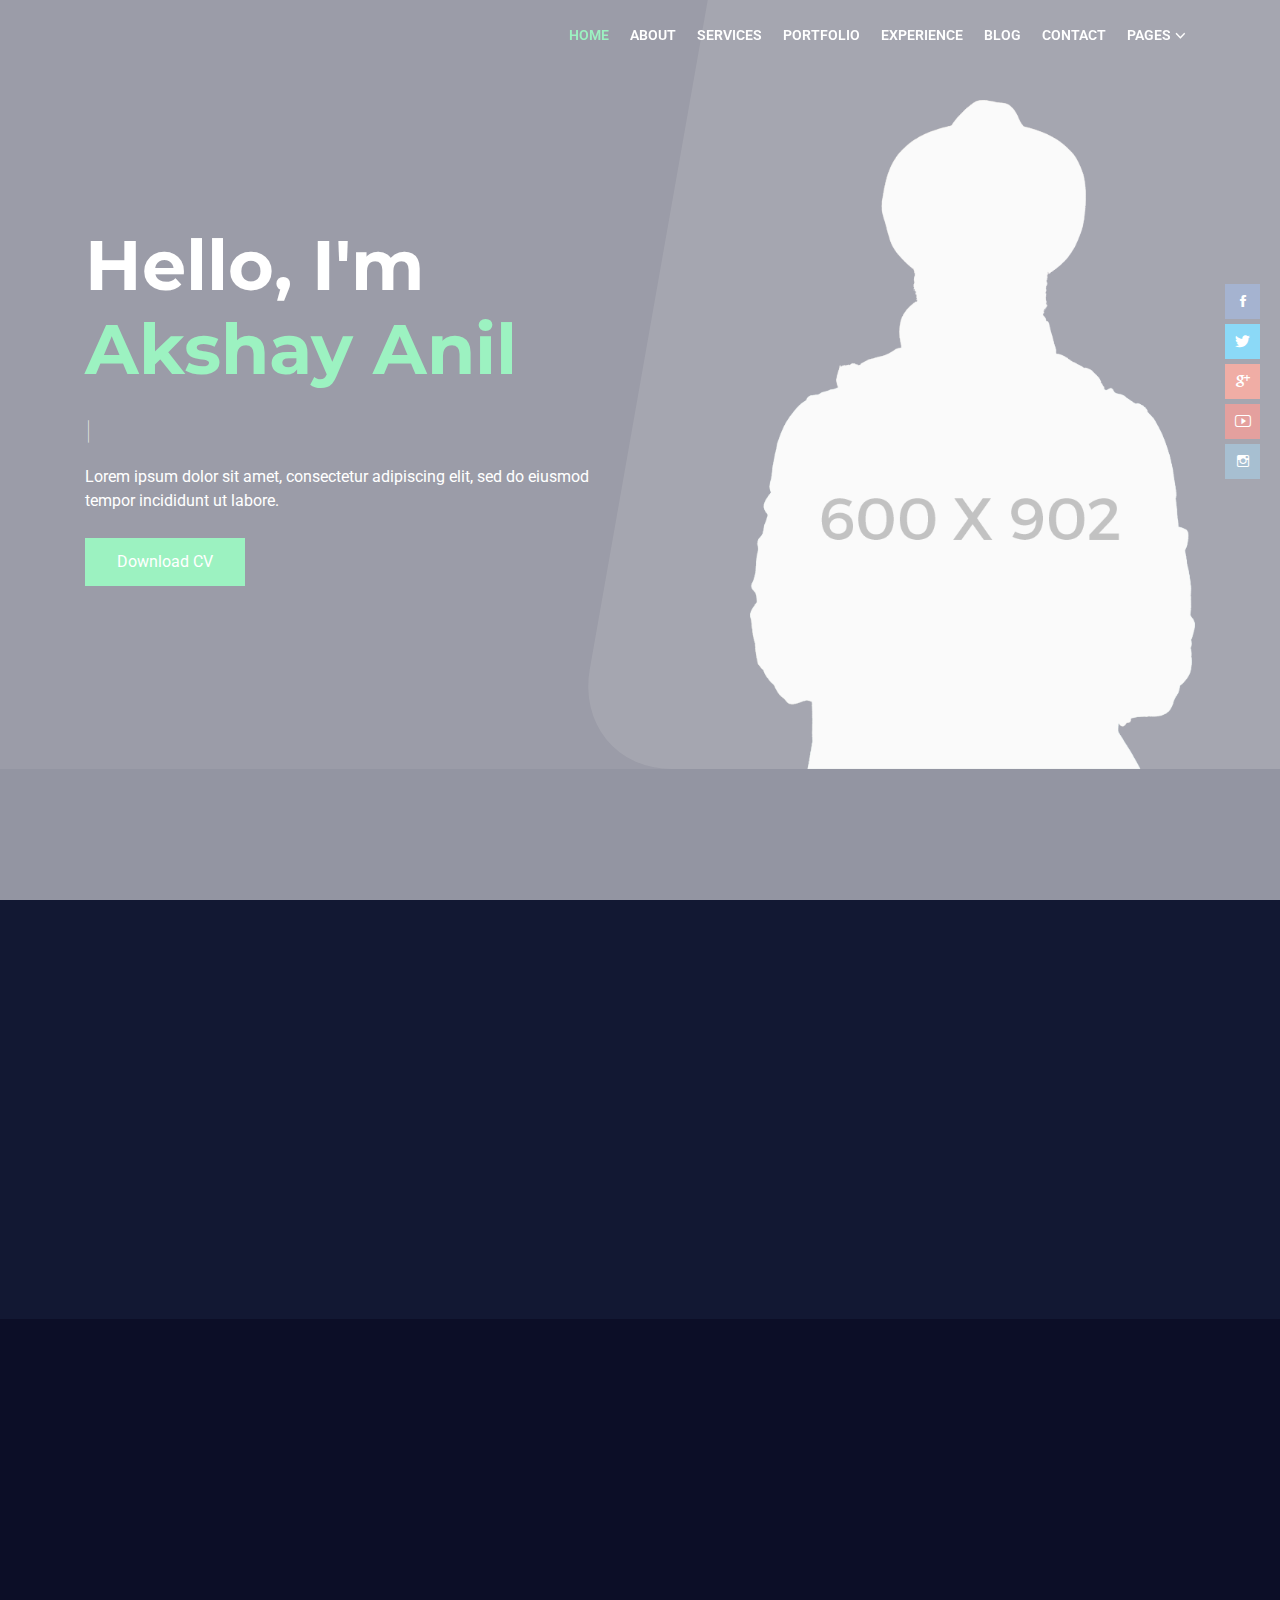
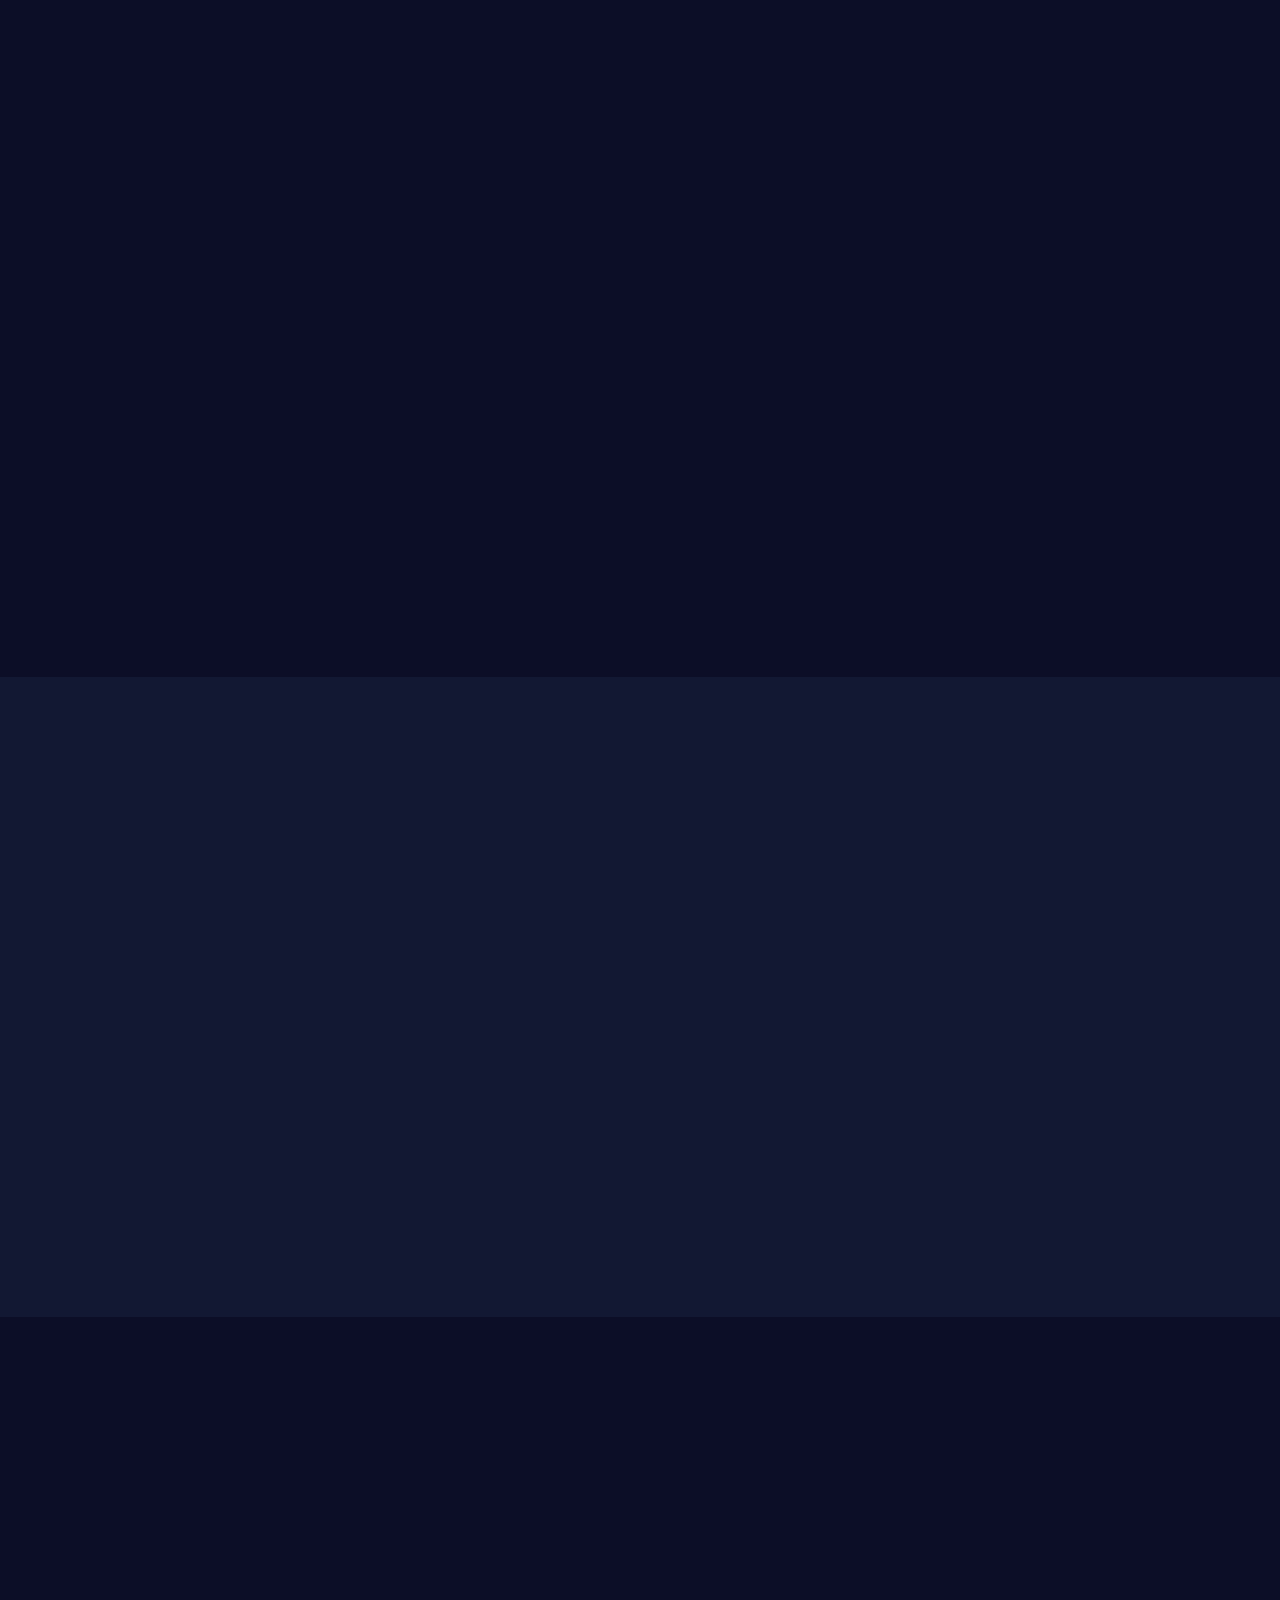
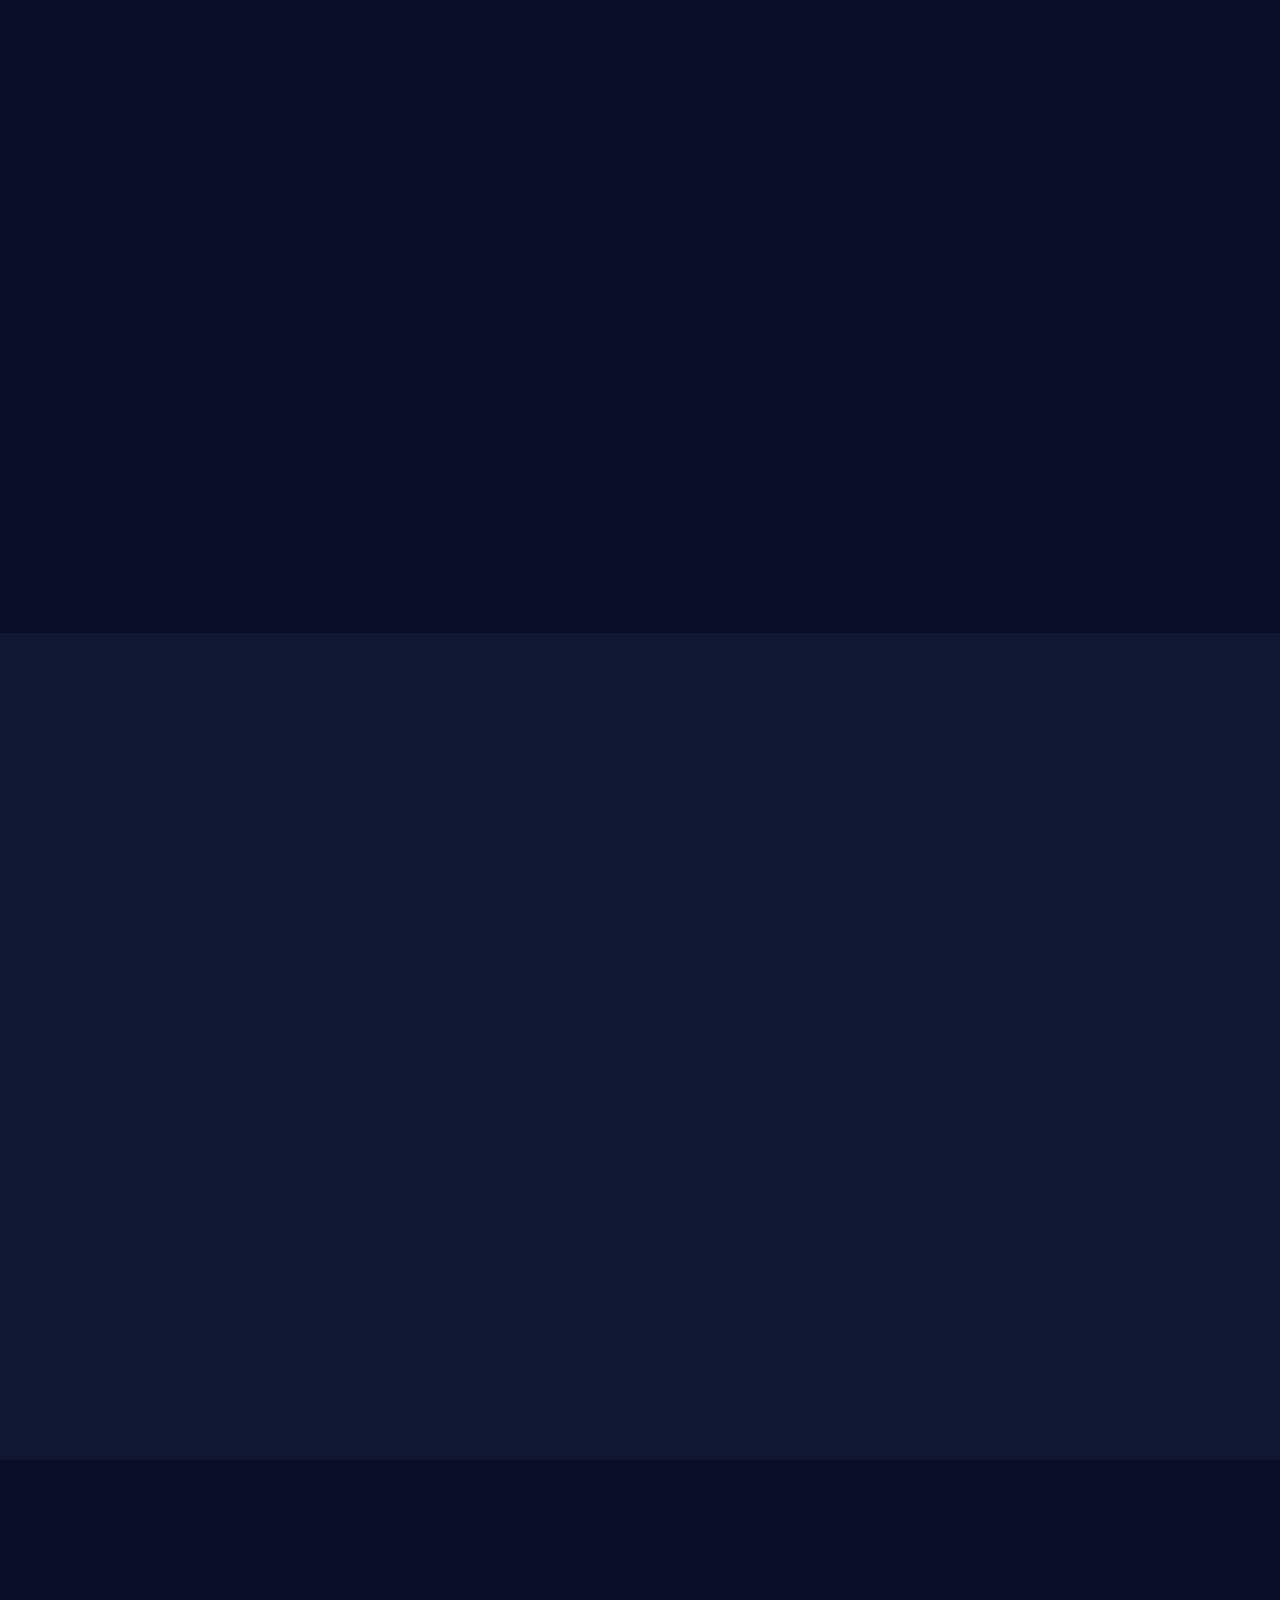
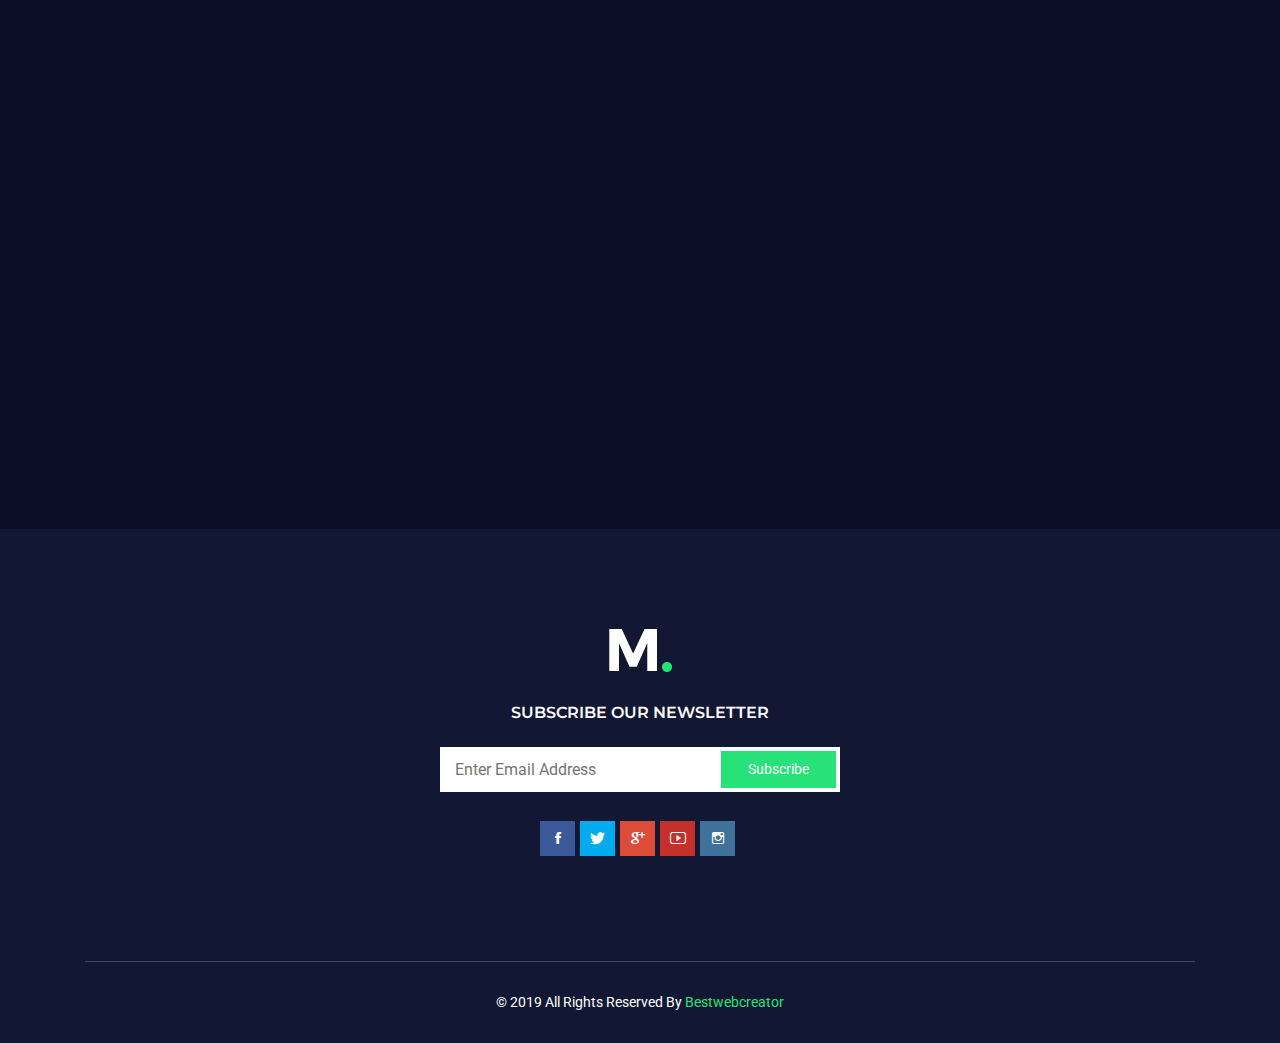
<file: index.html>
<!DOCTYPE html>
<html lang="en">
<head>
<!-- Meta -->
<meta charset="utf-8">
<meta http-equiv="X-UA-Compatible" content="IE=edge">
<meta content="Anil z" name="author">
<meta name="viewport" content="width=device-width, initial-scale=1">
<meta name="description" content="Creating a professional, modern and sophisticated online resume website is easy with Martyn CV / Resume">
<meta name="keywords" content="CV, resume, card, vcard, online cv, online resume, professional resume, portfolio, one page, bootstrap responsive, creative html template, creative design, parallax, personal">

<!-- SITE TITLE -->
<title>Martyn CV - Resume / CV / Portfolio & vCard HTML5 Template</title>
<!-- Favicon Icon -->
<link rel="shortcut icon" type="image/x-icon" href="assets/images/favicon.png">
<!-- Animation CSS -->
<link rel="stylesheet" href="assets/css/animate.css">
<!-- Latest Bootstrap min CSS -->
<link rel="stylesheet" href="assets/bootstrap/css/bootstrap.min.css">
<!-- Google Font -->
<link href="https://fonts.googleapis.com/css?family=Montserrat:100,100i,200,200i,300,300i,400,400i,500,500i,600,600i,700,700i,800,800i,900,900i" rel="stylesheet">
<link href="https://fonts.googleapis.com/css?family=Roboto:100,100i,300,300i,400,400i,500,500i,700,700i,900,900i" rel="stylesheet">
<!-- Icon Font CSS -->
<link rel="stylesheet" href="assets/css/ionicons.min.css">
<link rel="stylesheet" href="assets/css/themify-icons.css">
<!-- FontAwesome CSS -->
<link rel="stylesheet" href="assets/css/all.min.css">
<!-- Flaticon Font CSS -->
<link rel="stylesheet" href="assets/css/flaticon.css">
<!--- owl carousel CSS-->
<link rel="stylesheet" href="assets/owlcarousel/css/owl.carousel.min.css">
<link rel="stylesheet" href="assets/owlcarousel/css/owl.theme.css">
<link rel="stylesheet" href="assets/owlcarousel/css/owl.theme.default.min.css">
<!-- Magnific Popup CSS -->
<link rel="stylesheet" href="assets/css/magnific-popup.css">
<!-- Scrollbar Css -->
<link rel="stylesheet" href="assets/css/jquery.mCustomScrollbar.min.css">
<!-- Style CSS -->
<link rel="stylesheet" href="assets/css/style.css">
<link rel="stylesheet" href="assets/css/responsive.css">
<link rel="stylesheet" href="https://cdnjs.cloudflare.com/ajax/libs/font-awesome/6.4.0/css/all.min.css" integrity="sha512-iecdLmaskl7CVkqkXNQ/ZH/XLlvWZOJyj7Yy7tcenmpD1ypASozpmT/E0iPtmFIB46ZmdtAc9eNBvH0H/ZpiBw==" crossorigin="anonymous" referrerpolicy="no-referrer" />

</head>

<body data-spy="scroll" data-target=".navbar-nav" data-offset="110">

<!-- LOADER -->
<div class="preloader">
    <div class="loader">
		<div class="loader-inner ball-scale">
          <div></div>
          <div></div>
          <div></div>
		</div>
	</div>
</div>
<!-- END LOADER -->

<!-- START HEADER -->
<header class="header_wrap fixed-top light_skin hover_menu_style3 transparent-header">
  <div class="container">
    <nav class="navbar navbar-expand-lg">
    	<!-- <a class="navbar-brand page-scroll" href="#home_section">
        	<img class="logo_light" src="assets/images/logo_white.png" alt="logo" />
            <img class="logo_dark" src="assets/images/logo_dark.png" alt="logo" />
            <img class="logo_default" src="assets/images/logo_dark.png" alt="logo" />
        </a> -->
        <button class="navbar-toggler" type="button" data-toggle="collapse" data-target="#navbarSupportedContent" aria-controls="navbarSupportedContent" aria-expanded="false" aria-label="Toggle navigation"> <span class="ion-android-menu"></span> </button>
      	<div class="collapse navbar-collapse justify-content-end" id="navbarSupportedContent">
        	<a class="navbar-brand page-scroll" href="#home_section">
                <img class="logo_light" src="assets/images/logo_white.png" alt="logo" />
                <img class="logo_dark" src="assets/images/logo_dark.png" alt="logo" />
                <img class="logo_default" src="assets/images/logo_dark.png" alt="logo" />
            </a>
            <ul class="navbar-nav">
                <li>
                    <a class="nav-link active page-scroll" href="#home_section">Home</a>
                </li>
                <li>
                    <a class="nav-link page-scroll" href="#about">About</a>
                </li>
                <li>
                    <a class="nav-link page-scroll" href="#services">Services</a>
                </li>
                <li>
                    <a class="nav-link page-scroll" href="#portfolio">Portfolio</a>
                </li>
                <li>
                    <a class="nav-link page-scroll" href="#experience">Experience</a>
                </li>
                <li>
                    <a class="nav-link page-scroll" href="#blog">blog</a>
                </li>
                <li>
                    <a class="nav-link page-scroll" href="#contact">contact</a>
                </li>
                <li class="dropdown">
                    <a class="dropdown-toggle nav-link" href="#" data-toggle="dropdown">Pages</a>
                    <div class="dropdown-menu dropdown-reverse">
                        <ul>
                            <li><a class="dropdown-item nav-link nav_item" href="portfolio-detail-dark.html">portfolio detail dark</a></li>
                            <li><a class="dropdown-item nav-link nav_item" href="portfolio-detail-sidemenu-dark.html">portfolio detail sidemenu dark</a></li>
                            <li><a class="dropdown-item nav-link nav_item" href="portfolio-detail-sidemenu-white.html">portfolio detail sidemenu white</a></li>
                            <li><a class="dropdown-item nav-link nav_item" href="portfolio-detail-white.html">portfolio detail white</a></li>
                            <li><a class="dropdown-item nav-link nav_item" href="blog-detail-dark.html">blog detail dark</a></li>
                            <li><a class="dropdown-item nav-link nav_item" href="blog-detail-sidemenu-dark.html">blog detail sidemenu dark</a></li>
                            <li><a class="dropdown-item nav-link nav_item" href="blog-detail-sidemenu-white.html">blog detail sidemenu white</a></li>
                            <li><a class="dropdown-item nav-link nav_item" href="blog-detail-white.html">blog detail white</a></li>
                        </ul>
                    </div>
                </li>
            </ul>
        </div>
    </nav>
  </div>
</header>
<!-- START HEADER -->

<!-- START SECTION BANNER -->
<section id="home_section" class="banner_section banner_shape bg_black3">
    <div class="banner_slide_content pb-0">
        <div class="container"><!-- STRART CONTAINER -->
            <div class="row justify-content-between align-items-center">
                <div class="col-xl-6 col-md-7">
                    <div class="banner_content text_white banner_center_content">
                        <h2 class="animation" data-animation="fadeInUp" data-animation-delay="0.02s">Hello, I'm <span style="color: #27E278 ;">Akshay Anil</span></h2>
                        <div id="typed-strings" class="d-none">
                            <b>Digital Marketer</b>
                        </div>
                        <h4 class="animation" data-animation="fadeInUp" data-animation-delay="0.03s"><span id="typed-text" class="text_default"></span></h4>
                        <p class="animation" data-animation="fadeInUp" data-animation-delay="0.04s">Lorem ipsum dolor sit amet, consectetur adipiscing elit, sed do eiusmod tempor incididunt ut labore.</p>
                        <a href="#" class="btn btn-default rounded-0 btn-aylen animation" data-animation="fadeInUp" data-animation-delay="0.05s">Download CV</a>
                    </div>
                </div>
                <div class="col-xl-5 col-md-5">
                	<div class="banner_img animation" data-animation="fadeInUp" data-animation-delay="0.02s">
                    	<img src="assets/images/my_image.png" alt="my_image"/>
                    </div>
                </div>
            </div>
        </div><!-- END CONTAINER-->
    </div>
    <div class="social_banner social_vertical">
    	<ul class="list_none social_icons text-center">
            <li><a href="#" class="sc_facebook"><i class="ion-social-facebook"></i></a></li>
            <li><a href="#" class="sc_twitter"><i class="ion-social-twitter"></i></a></li>
            <li><a href="#" class="sc_google"><i class="ion-social-googleplus"></i></a></li>
            <li><a href="#" class="sc_youtube"><i class="ion-social-youtube-outline"></i></a></li>
            <li><a href="#" class="sc_instagram"><i class="ion-social-instagram-outline"></i></a></li>
        </ul>
    </div>
</section>
<!-- END SECTION BANNER -->

<!-- START SECTION ABOUT US -->
<section id="about" class="bg_black4">
    <div class="container">
        <div class="row">
                <div class="col-md-4">
                	<div class="about_img animation" data-animation="fadeInUp" data-animation-delay="0.02s">
                    	<img src="assets/images/about_img.png" alt="about_img"/>
                    </div>
                </div>
                <div class="col-md-8">
                	<div class="about_info text_white animation" data-animation="fadeInUp" data-animation-delay="0.02s">
                        <div class="heading_s1 heading_light mb-3">
                          <h2 style="color: #27E278 ;">About Me</h2>
                        </div>
                        <p>My name is Akshay Anil and I am a digital marketer specializing in paid social media campaigns and other advertising strategies. With years of experience in the industry, I have developed a deep understanding of the digital landscape and how to leverage it for maximum impact.
                        </p>
                        <p>Whether you are looking to increase brand awareness, drive website traffic, or generate leads and sales, I have the expertise and experience to help you achieve your goals. I am dedicated to staying up-to-date with the latest trends and best practices in the industry, and I am committed to delivering exceptional results for every client I work with.</p>
                        <hr>
                        <div class="heading_s1 heading_light mb-4">
                            <h5 style="color: #27E278 ;">Basic Info</h5>
                        </div>
                        <ul class="profile_info list_none">
                            <li>
                                <span class="title">Email :</span>
                                <a href="mailto:info@sitename.com">akshayjo183@gmail.com</a>
                            </li>
                            <li>
                                <span class="title">Mobile:</span>
                                <p> 9048063725 </p>
                            </li>
                        </ul>
                    </div>
                </div>
            </div>
    </div>
</section>
<!-- END SECTION ABOUT US -->

<!-- START SECTION SERVICES -->
<section id="services" class="bg_black2">
	<div class="container">
    	<div class="row justify-content-center">
        	<div class="col-xl-6 col-lg-7 col-md-9 text-center">
            	<div class="heading_s1 heading_light animation text-center" data-animation="fadeInUp" data-animation-delay="0.02s">
                	<h2 style="color: #27E278 ;">Awesome Services</h2>
                </div>
                 <p class="animation text-white" data-animation="fadeInUp" data-animation-delay="0.03s">I have developed a deep understanding of the digital landscape and a knack for creating customized strategies that deliver results..</p>
            </div>
        </div>
        <div class="row animation" data-animation="fadeInUp" data-animation-delay="0.04s">
        	<div class="col-lg-4 col-sm-6 text-center">
            	<div class="icon_box icon_box_style_1 box_dark">
                    <div class="box_icon mb-3">
                        <i class="fa-brands fa-facebook"></i>
                    </div>
                    <div class="icon_box_content text_white">
                        <h5 style="color: #27E278 ;">Facebook Ads</h5>
                        <p>I specialize in creating targeted Facebook ad campaigns that drive engagement, increase brand awareness, and generate leads for businesses of all sizes.</p>
                    </div>
                </div>
            </div>
            <div class="col-lg-4 col-sm-6 text-center">
            	<div class="icon_box icon_box_style_1 box_dark">
                    <div class="box_icon mb-3">
                        <i class="fa-brands fa-google"></i>
                    </div>
                    <div class="icon_box_content text_white">
                        <h5 style="color: #27E278 ;">Google Ads</h5>
                        <p>I have a deep understanding of the Google Ads platform and can create campaigns that drive website traffic, increase conversions, and maximize ROI.</p>
                    </div>
                </div>
            </div>
            <div class="col-lg-4 col-sm-6 text-center">
            	<div class="icon_box icon_box_style_1 box_dark">
                    <div class="box_icon mb-3">
                        <i class="fa-solid fa-magnifying-glass"></i>
                    </div>
                    <div class="icon_box_content text_white">
                        <h5 style="color: #27E278 ;">SEO</h5>
                        <p>I provide comprehensive SEO services that help businesses increase their online visibility and rank higher in search engine results pages (SERPs).</p>&nbsp;
                    </div>
                 </div>
            </div>
        	<div class="col-lg-4 col-sm-6 text-center">
            	<div class="icon_box icon_box_style_1 box_dark">
                    <div class="box_icon mb-3">
                        <i class="fa-solid fa-pen-nib"></i>
                    </div>
                    <div class="icon_box_content text_white">
                        <h5 style="color: #27E278 ;">Graphic Designing</h5>
                        <p>I offer high-quality graphic design services that can help you create visually stunning content for your website, social media, or other marketing channels.</p>
                    </div>
                </div>
            </div>
            <div class="col-lg-4 col-sm-6 text-center">
            	<div class="icon_box icon_box_style_1 box_dark">
                    <div class="box_icon mb-3">
                        <i class="fa-solid fa-code"></i>
                    </div>
                    <div class="icon_box_content text_white">
                        <h5 style="color: #27E278 ;">Web Development</h5>
                        <p>I can create a custom website that is optimized for user experience, performance, and conversion.</p>&nbsp;
                    </div>
                </div>
            </div>
            <div class="col-lg-4 col-sm-6 text-center">
            	<div class="icon_box icon_box_style_1 box_dark">
                    <div class="box_icon mb-3">
						<i class="fa-solid fa-crown"></i>
                    </div>
                    <div class="icon_box_content text_white">
                        <h5 style="color: #27E278 ;">Branding</h5>
                        <p>I can help you create a unique brand identity that communicates your brand's value proposition to your target audience.</p>
                    </div>
                </div>
            </div>
        </div>
    </div>
</section>
<!-- END SECTION SERVICES -->

<!-- START SECTION PORTFOLIO -->
<section id="portfolio" class="pb_70 bg_black4">
    <div class="container">
    	<div class="row justify-content-center">
            <div class="col-xl-6 col-lg-7 col-md-9 text-center">
                <div class="heading_s1 heading_light animation" data-animation="fadeInUp" data-animation-delay="0.02s">
                    <h2 style="color: #27E278 ;">My Portfolio</h2>
                </div>
                <p class="animation text-white" data-animation="fadeInUp" data-animation-delay="0.03s">Lorem ipsum dolor sit amet, consectetur adipiscing elit. Phasellus blandit massa enim. Nullam id varius nunc id varius nunc.</p>
            </div>
        </div>
        <div class="row">
            <div class="col-12">
                <div class="cleafix small_divider"></div>
            </div>
        </div>
        <div class="row mb-4 mb-md-5">
            <div class="col-md-12 text-center">
                <ul class="list_none grid_filter filter_tab2 filter_white animation" data-animation="fadeInUp" data-animation-delay="0.04s">
                    <li><a href="#" class="current" data-filter="*">all</a></li>
                    <li><a href="#" data-filter=".facebook">Facebok ads</a></li>
                    <li><a href="#" data-filter=".google">Google ads</a></li>
                    <li><a href="#" data-filter=".seo">SEO</a></li>
                </ul>
            </div>
        </div>
        <div class="row">
            <div class="col-md-12">
                <ul class="grid_container gutter_medium work_col3 portfolio_gallery portfolio_style2 animation">
                	<!-- <li class="grid-sizer"></li> -->
                    <!-- START PORTFOLIO ITEM -->
                    <li class="grid_item facebook web-design development">
                        <div class="portfolio_item">
                            <a href="" data-toggle="modal" data-target="#exampleModal" class="image_link">
                                <img src="assets/portfolio/ads 1.png" alt="image">
                            </a>

                            <div class="portfolio_content">
                                <div class="link_container">
                                    <a class="" data-toggle="modal" data-target="#exampleModal"><i class="ion-image" style="color: #27E278;"></i></a>
                                </div>
                            </div>

                        </div>
                    </li>
                    <!-- Button trigger modal -->
                    <!-- <button type="button" class="btn btn-primary" >
                        Launch demo modal
                    </button> -->
                    
                    <!-- Modal -->
                    <div class="modal fade" id="exampleModal" tabindex="-1" role="dialog" aria-labelledby="exampleModalLabel" aria-hidden="true">
                        <div class="modal-dialog modal-xl  modal-dialog-centered" role="document">
                            <div class="modal-content">
                                <div class="carousel_slider owl-carousel owl-theme" data-margin="20" data-dots="false" data-loop="true" data-nav="true" data-autoplay="true" data-items="1">
                                    <div class="item">
                                        <img src="assets/portfolio/ads 7.png" alt="portfolio_img3"/>
                                    </div>
                                    <div class="item">
                                        <img src="assets/portfolio/ads 1.png" alt="portfolio_img1"/>
                                    </div>
                                    <div class="item">
                                        <img src="assets/portfolio/ads 2.png" alt="portfolio_img2"/>
                                    </div>
                                    <div class="item">
                                        <img src="assets/portfolio/ads 3.png" alt="portfolio_img3"/>
                                    </div>
                                    <div class="item">
                                        <img src="assets/portfolio/ads 4.png" alt="portfolio_img3"/>
                                    </div>
                                    <div class="item">
                                        <img src="assets/portfolio/ads 5.png" alt="portfolio_img3"/>
                                    </div>
                                    <div class="item">
                                        <img src="assets/portfolio/ads 6.png" alt="portfolio_img3"/>
                                    </div>
                                    <div class="item">
                                        <img src="assets/portfolio/ads 7.png" alt="portfolio_img3"/>
                                    </div>
                                    <div class="item">
                                        <img src="assets/portfolio/ads 8.png" alt="portfolio_img3"/>
                                    </div>
                                    <div class="item">
                                        <img src="assets/portfolio/ads 9.png" alt="portfolio_img3"/>
                                    </div>
                                    <div class="item">
                                        <img src="assets/portfolio/ads 10.png" alt="portfolio_img3"/>
                                    </div>
                                    <div class="item">
                                        <img src="assets/portfolio/ads 12.png" alt="portfolio_img3"/>
                                    </div>
                                </div>
                            </div>
                        </div>
                    </div>
                    <!-- END PORTFOLIO ITEM -->
                    <!-- START PORTFOLIO ITEM -->
                    <!-- <li class="grid_item facebook web-design development">
                        <div class="portfolio_item">
                            <a href="#" class="image_link">
                                <img src="assets/portfolio/ads 6.png" alt="image">
                            </a>
                                <div class="portfolio_content">
                                    <div class="link_container">
                                        <a href="assets/portfolio/ads 2.png" class="image_popup"><i class="ion-image" style="color: #27E278;"></i></a>
                                        <a href="portfolio-detail-dark.html"><i class="ion-plus" style="color: #27E278;"></i></a>
                                    </div>
                                    <h5><a href="lead-campaign.html" target="_blank" style="color: #27E278;">Message Campaigns</a></h5>
                              </div>
                        </div>
                    </li> -->
                    <!-- END PORTFOLIO ITEM -->
                </ul>
            </div>
        </div>
    </div>
</section>
<!-- END SECTION PORTFOLIO -->

<!-- START SECTION COUNTER -->
<section class="counter_wrap bg_black2">
    <div class="container">
        <div class="row">
            <div class="col-lg-3 col-md-3 col-6">
                <div class="box_counter text-center animation" data-animation="fadeInUp" data-animation-delay="0.05s">
                    <i class="fa-solid fa-user-tie"></i>
                    <h3 class="counter_text mt-3"><span class="counter">50</span>+</h3>
                    <p>Clients</p>
                </div>
            </div>
            <div class="col-lg-3 col-md-3 col-6">
                <div class="box_counter text-center animation" data-animation="fadeInUp" data-animation-delay="0.02s">
                    <i class="fa-solid fa-hand-holding-dollar"></i>
                    <h3 class="counter_text mt-3"><span class="counter">4</span>M+</h3>
                    <p>Ads Spend</p>
                </div>
            </div>
            <div class="col-lg-3 col-md-3 col-6">
                <div class="box_counter text-center animation" data-animation="fadeInUp" data-animation-delay="0.03s">
                    <i class="fa-solid fa-users"></i>
                    <h3 class="counter_text mt-3"><span class="counter">30</span>k+</h3>
                    <p>Leads Generated</p>
                </div>
            </div>
            <div class="col-lg-3 col-md-3 col-6">
                <div class="box_counter text-center animation" data-animation="fadeInUp" data-animation-delay="0.05s">
                    <i class="fa-solid fa-sack-dollar"></i>
                    <h3 class="counter_text mt-3"><span class="counter">10</span>M+</h3>
                    <p>Revenue</p>
                </div>
            </div>
        </div>
    </div>
</section>
<!-- END SECTION COUNTER -->

<!-- START WORK EXPERIENCES -->
<!-- <section id="experience" class="bg_black4">
	<div class="container">
    	<div class="row justify-content-center">
        	<div class="col-xl-6 col-lg-7 col-md-9 text-center">
            	<div class="heading_s1 heading_light animation" data-animation="fadeInUp" data-animation-delay="0.02s">
                	<h2>Work Experiences</h2>
                </div>
                <p class="animation text-white" data-animation="fadeInUp" data-animation-delay="0.03s">Lorem ipsum dolor sit amet, consectetur adipiscing elit. Phasellus blandit massa enim. Nullam id varius nunc id varius nunc.</p>
            </div>
        </div>
        <div class="row animation" data-animation="fadeInUp" data-animation-delay="0.04s">
            <div class="col-lg-4 col-sm-6">
                <div class="icon_box icon_box_style_2 box_dark">
                    <div class="icon_box_content text_white">
                        <h4>UI/UX Designer</h4>
                        <p><span class="text_default">2002-2006</span> Adobe Inc.</p>
                        <hr>
                        <p>There are many variations of passages of Lorem Ipsum available, but the majority have suffered alteration in some form</p>
                    </div>
                </div>
            </div>
            <div class="col-lg-4 col-sm-6">
                <div class="icon_box icon_box_style_2 box_dark">
                    <div class="icon_box_content text_white">
                        <h4>Web Design</h4>
                        <p><span class="text_default">2007-2010</span> Google Inc.</p>
                        <hr>
                        <p>There are many variations of passages of Lorem Ipsum available, but the majority have suffered alteration in some form</p>
                    </div>
                </div>
            </div>
            <div class="col-lg-4 col-sm-6">
                <div class="icon_box icon_box_style_2 box_dark">
                    <div class="icon_box_content text_white">
                        <h4>Campaign Manager</h4>
                        <p><span class="text_default">2022-2023</span> Team Signin</p>
                        <hr>
                        <p>To obtain a challenging position as a Digital Marketer specializing in paid social media campaigns and other paid ads, where I can leverage my expertise in developing and executing successful marketing strategies that drive business growth and revenue.</p>
                    </div>
                </div>
            </div>
        </div>
    </div>
</section> -->
<!-- END WORK EXPERIENCES -->

<!-- START SECTION TESTIMONIAL -->
<section class="bg_black2">
	<div class="container">
    	<div class="row justify-content-center">
        	<div class="col-xl-6 col-lg-7 col-md-9 text-center">
            	<div class="heading_s1 heading_light animation" data-animation="fadeInUp" data-animation-delay="0.02s">
                	<h2>Clients</h2>
                </div>
                <p class="animation text-white" data-animation="fadeInUp" data-animation-delay="0.03s">Work with</p>
                <div class="cleafix small_divider"></div>
            </div>
        </div>
        <div class="row justify-content-center">
        	<div class="col-md-12 animation" data-animation="fadeInUp" data-animation-delay="0.04s">
            	<div class="carousel_slider testimonial_style1 owl-carousel owl-theme" data-margin="20" data-dots="false" data-loop="true" data-autoplay="true" data-responsive='{"0":{"items": "1"}, "768":{"items": "2"}, "1199":{"items": "3"}}'>
                	<div class="item">
                    	<div class="testimonial_box box_dark text_white">
                        	<div class="testimonial_user">
                                <div class="testimonial_img">
                                    <img src="assets/images/client_img1.jpg" alt="client"/>
                                </div>
                                <div class="client_info">
                                    <h6>Lissa Castro</h6>
                                    <span>Developer</span>
                                </div>
                            </div>
                            <div class="testi_meta">
                            	<p>Sed ut perspiciatis unde omnis iste natus error sit voluptatem accusantium doloremque laudantium, quaeillo inventore veritatis et quasi architecto explicabo.</p>
                            </div>
                        </div>
                    </div>
                    <div class="item">
                    	<div class="testimonial_box box_dark text_white">
                        	<div class="testimonial_user">
                                <div class="testimonial_img">
                                    <img src="assets/images/client_img2.jpg" alt="client"/>
                                </div>
                                <div class="client_info">
                                    <h6>Alden Smith</h6>
                                    <span>Creative Designer</span>
                                </div>
                            </div>
                            <div class="testi_meta">
                                <p>Sed ut perspiciatis unde omnis iste natus error sit voluptatem accusantium doloremque laudantium, quaeillo inventore veritatis et quasi architecto explicabo.</p>
                            </div>
                        </div>
                    </div>
                    <div class="item">
                    	<div class="testimonial_box box_dark text_white">
                        	<div class="testimonial_user">
                                <div class="testimonial_img">
                                    <img src="assets/images/client_img3.jpg" alt="client"/>
                                </div>
                                <div class="client_info">
                                    <h6>Daisy Lana</h6>
                                    <span>Creative Director</span>
                                </div>
                            </div>
                            <div class="testi_meta">
                            	<p>Sed ut perspiciatis unde omnis iste natus error sit voluptatem accusantium doloremque laudantium, quaeillo inventore veritatis et quasi architecto explicabo.</p>
                            </div>
                        </div>
                    </div>
                    <div class="item">
                    	<div class="testimonial_box box_dark text_white">
                        	<div class="testimonial_user">
                                <div class="testimonial_img">
                                    <img src="assets/images/client_img4.jpg" alt="client"/>
                                </div>
                                <div class="client_info">
                                    <h6>Helena Amos</h6>
                                    <span>Creative Designer</span>
                                </div>
                            </div>
                            <div class="testi_meta">
                            	<p>Sed ut perspiciatis unde omnis iste natus error sit voluptatem accusantium doloremque laudantium, quaeillo inventore veritatis et quasi architecto explicabo.</p>
                            </div>
                        </div>
                    </div>
                </div>
            </div>
        </div>
    </div>
</section>
<!-- END SECTION TESTIMONIAL -->

<!-- START SECTION BLOG -->
<section id="blog" class="pb_70 bg_black4">
	<div class="container">
    	<div class="row justify-content-center">
        	<div class="col-xl-6 col-lg-7 col-md-9 text-center">
            	<div class="heading_s1 heading_light animation" data-animation="fadeInUp" data-animation-delay="0.02s">
                	<h2>My Letest Blog</h2>
                </div>
                <p class="animation text-white" data-animation="fadeInUp" data-animation-delay="0.03s">Lorem ipsum dolor sit amet, consectetur adipiscing elit. Phasellus blandit massa enim. Nullam id varius nunc id varius nunc.</p>
            </div>
        </div>
        <div class="row">
        	<div class="col-12">
            	<div class="clearfix small_divider"></div>
            </div>
        </div>
        <div class="row justify-content-center animation" data-animation="fadeInUp" data-animation-delay="0.04s">
        	<div class="col-lg-4 col-md-6">
            	<div class="blog_post box_dark text_white">
                	<div class="blog_img">
                        <a href="blog-detail-dark.html">
                            <img src="assets/images/blog_small_img1.jpg" alt="blog_small_img1">
                        </a>
                    </div>
                    <div class="blog_content">
                    	<div class="blog_text">
                        	<div class="post_category"><a href="#">UI/UX Design</a></div>
                            <h5 class="blog_title"><a href="blog-detail-dark.html">Look Up At The Innovative Ways Team Work </a></h5>
                            <ul class="list_none blog_meta">
                                <li><a href="#"><i class="ion-calendar"></i>April 14, 2018</a></li>
                                <li><a href="#"><i class="ion-chatboxes"></i>2 Comment</a></li>
                        	</ul>
                            <p>If you are going to use a passage of Lorem Ipsum, you need to be sure there isn't anything embarrassing hidden in the middle of text</p>
                            <a href="blog-detail-dark.html" class="read_more">Read More</a>
                        </div>
                    </div>
                </div>
            </div>
            <div class="col-lg-4 col-md-6">
            	<div class="blog_post box_dark text_white">
                	<div class="blog_img">
                        <a href="blog-detail-dark.html">
                            <img src="assets/images/blog_small_img2.jpg" alt="blog_small_img2">
                        </a>
                    </div>
                    <div class="blog_content">
                    	<div class="blog_text">
                        	<div class="post_category"><a href="#">Branding</a></div>
                            <h5 class="blog_title"><a href="blog-detail-dark.html">How To Create A Website For Your Business?</a></h5>
                            <ul class="list_none blog_meta">
                                <li><a href="#"><i class="ion-calendar"></i>April 14, 2018</a></li>
                                <li><a href="#"><i class="ion-chatboxes"></i>2 Comment</a></li>
                        	</ul>
                            <p>Ipsum generators on the Internet tend to repeat predefined chunks as necessary, making this the first true generator on the Internet.</p>
                            <a href="blog-detail-dark.html" class="read_more">Read More</a>
                        </div>
                    </div>
                </div>
            </div>
            <div class="col-lg-4 col-md-6">
            	<div class="blog_post box_dark text_white">
                	<div class="blog_img">
                        <a href="blog-detail-dark.html">
                            <img src="assets/images/blog_small_img3.jpg" alt="blog_small_img3">
                        </a>
                    </div>
                    <div class="blog_content">
                    	<div class="blog_text">
                        	<div class="post_category"><a href="#">Developing</a></div>
                            <h5 class="blog_title"><a href="blog-detail-dark.html">How To Perfect You Get Free expensive Directories</a></h5>
                            <ul class="list_none blog_meta">
                                <li><a href="#"><i class="ion-calendar"></i>April 14, 2018</a></li>
                                <li><a href="#"><i class="ion-chatboxes"></i>2 Comment</a></li>
                        	</ul>
                            <p>It uses a dictionary of over combined with a handful of model sentence structures, to generate Lorem Ipsum which looks reasonable</p>
                            <a href="blog-detail-dark.html" class="read_more">Read More</a>
                        </div>
                    </div>
                </div>
            </div>
        </div>
    </div>
</section>
<!-- END SECTION BLOG -->

<!-- START SECTION CONTACT -->
<section id="contact" class="bg_black2">
	<div class="container">
    	<div class="row">
        	<div class="col-12">
            	<div class="heading_s1 heading_light animation" data-animation="fadeInUp" data-animation-delay="0.02s">
                	<h2>Contact Me</h2>
                </div>
            </div>
        </div>
    	<div class="row">
        	<div class="col-md-6">
            	<div class="field_form form_style3 animation" data-animation="fadeInUp" data-animation-delay="0.02s">
                    <form method="post" name="enq">
                    <div class="row">
                        <div class="form-group col-12">
                            <input required="required" placeholder="Enter Name *" id="first-name" class="form-control" name="name" type="text">
                         </div>
                        <div class="form-group col-12">
                            <input required="required" placeholder="Enter Email *" id="email" class="form-control" name="email" type="email">
                        </div>
                        <div class="form-group col-12">
                            <input placeholder="Enter Subject" id="subject" class="form-control" name="subject" type="text">
                        </div>
                        <div class="form-group col-lg-12">
                            <textarea required="required" placeholder="Message *" id="description" class="form-control" name="message" rows="5"></textarea>
                        </div>
                        <div class="col-lg-12">
                            <button type="submit" title="Submit Your Message!" class="btn btn-default rounded-0 btn-aylen" id="submitButton" name="submit" value="Submit">Submit</button>
                        </div>
                        <div class="col-lg-12 text-center">
                            <div id="alert-msg" class="alert-msg text-center"></div>
                        </div>
                    </div>
                </form>
                </div>
            </div>
            <div class="col-md-6">
            	<div class="contact_map mt-4 mt-md-0 animation" data-animation="fadeInUp" data-animation-delay="0.03s">
                    <iframe src="https://www.google.com/maps/embed?pb=!1m18!1m12!1m3!1d193229.77301255226!2d-74.05531241936525!3d40.823236500441624!2m3!1f0!2f0!3f0!3m2!1i1024!2i768!4f13.1!3m3!1m2!1s0x89c2f613438663b5%3A0xce20073c8862af08!2sW+123rd+St%2C+New+York%2C+NY%2C+USA!5e0!3m2!1sen!2sin!4v1533565007513" allowfullscreen=""></iframe>
                </div>
            </div>
        </div>
    </div>
</section>
<!-- START SECTION CONTACT -->

<!-- START FOOTER SECTION -->
<footer class="footer_dark bg_black4">
	<div class="top_footer">
        <div class="container">
            <div class="row">
                <div class="col-12 text-center">
                	<div class="footer_logo">
                    	<a href="index.html"><img alt="logo" src="assets/images/logo_white.png"></a>
                    </div>
                    <h6 class="widget_title pt-3">Subscribe Our Newsletter</h6>
                    <div class="newsletter_form newslattter_small">
                        <form>
                            <input type="text" required="" placeholder="Enter Email Address">
                            <button type="submit" title="Subscribe" class="btn btn-default rounded-0 btn-aylen" name="submit" value="Submit">
                            	subscribe
                            </button>
                        </form>
                    </div>
                    <ul class="list_none social_icons pt-4">
                    	<li><a href="#" class="sc_facebook"><i class="ion-social-facebook"></i></a></li>
                        <li><a href="#" class="sc_twitter"><i class="ion-social-twitter"></i></a></li>
                        <li><a href="#" class="sc_google"><i class="ion-social-googleplus"></i></a></li>
                        <li><a href="#" class="sc_youtube"><i class="ion-social-youtube-outline"></i></a></li>
                        <li><a href="#" class="sc_instagram"><i class="ion-social-instagram-outline"></i></a></li>
                    </ul>
                </div>
            </div>
        </div>
    </div>
    <div class="container">
        <div class="row">
            <div class="col-12">
                <div class="bottom_footer border_top_tran">
                    <div class="row">
                        <div class="col-12">
                            <p class="copyright m-0 text-center">© 2019 All Rights Reserved By <a href="#" class="text_default">Bestwebcreator</a></p>
                        </div>
                    </div>
                </div>
            </div>
        </div>
    </div>
</footer>
<!-- END FOOTER SECTION -->

<a href="#" class="scrollup" style="display: none;"><i class="ion-ios-arrow-up"></i></a>

<!-- Latest jQuery -->
<script src="assets/js/jquery-1.12.4.min.js"></script>
<!-- jquery-ui -->
<script src="assets/js/jquery-ui.js"></script>
<!-- popper min js -->
<script src="assets/js/popper.min.js"></script>
<!-- Latest compiled and minified Bootstrap -->
<script src="assets/bootstrap/js/bootstrap.min.js"></script>
<!-- owl-carousel min js  -->
<script src="assets/owlcarousel/js/owl.carousel.min.js"></script>
<!-- magnific-popup min js  -->
<script src="assets/js/magnific-popup.min.js"></script>
<!-- waypoints min js  -->
<script src="assets/js/waypoints.min.js"></script>
<!-- parallax js  -->
<script src="assets/js/parallax.js"></script>
<!-- countdown js  -->
<script src="assets/js/jquery.countdown.min.js"></script>
<!-- jquery.counterup.min js -->
<script src="assets/js/jquery.counterup.min.js"></script>
<!-- imagesloaded js -->
<script src="assets/js/imagesloaded.pkgd.min.js"></script>
<!-- isotope min js -->
<script src="assets/js/isotope.min.js"></script>
<!-- vanilla-tilt.babel.min js -->
<script src='assets/js/vanilla-tilt.babel.min.js'></script>
<!-- typed.min js -->
<script src="assets/js/typed.min.js"></script>
<!-- typed text js -->
<script src="assets/js/typed-text.js"></script>
<!-- mCustomScrollbar.concat.min js -->
<script src="assets/js/jquery.mCustomScrollbar.concat.min.js"></script>
<!-- scripts js -->
<script src="assets/js/scripts.js"></script>

</body>
</html>
</file>
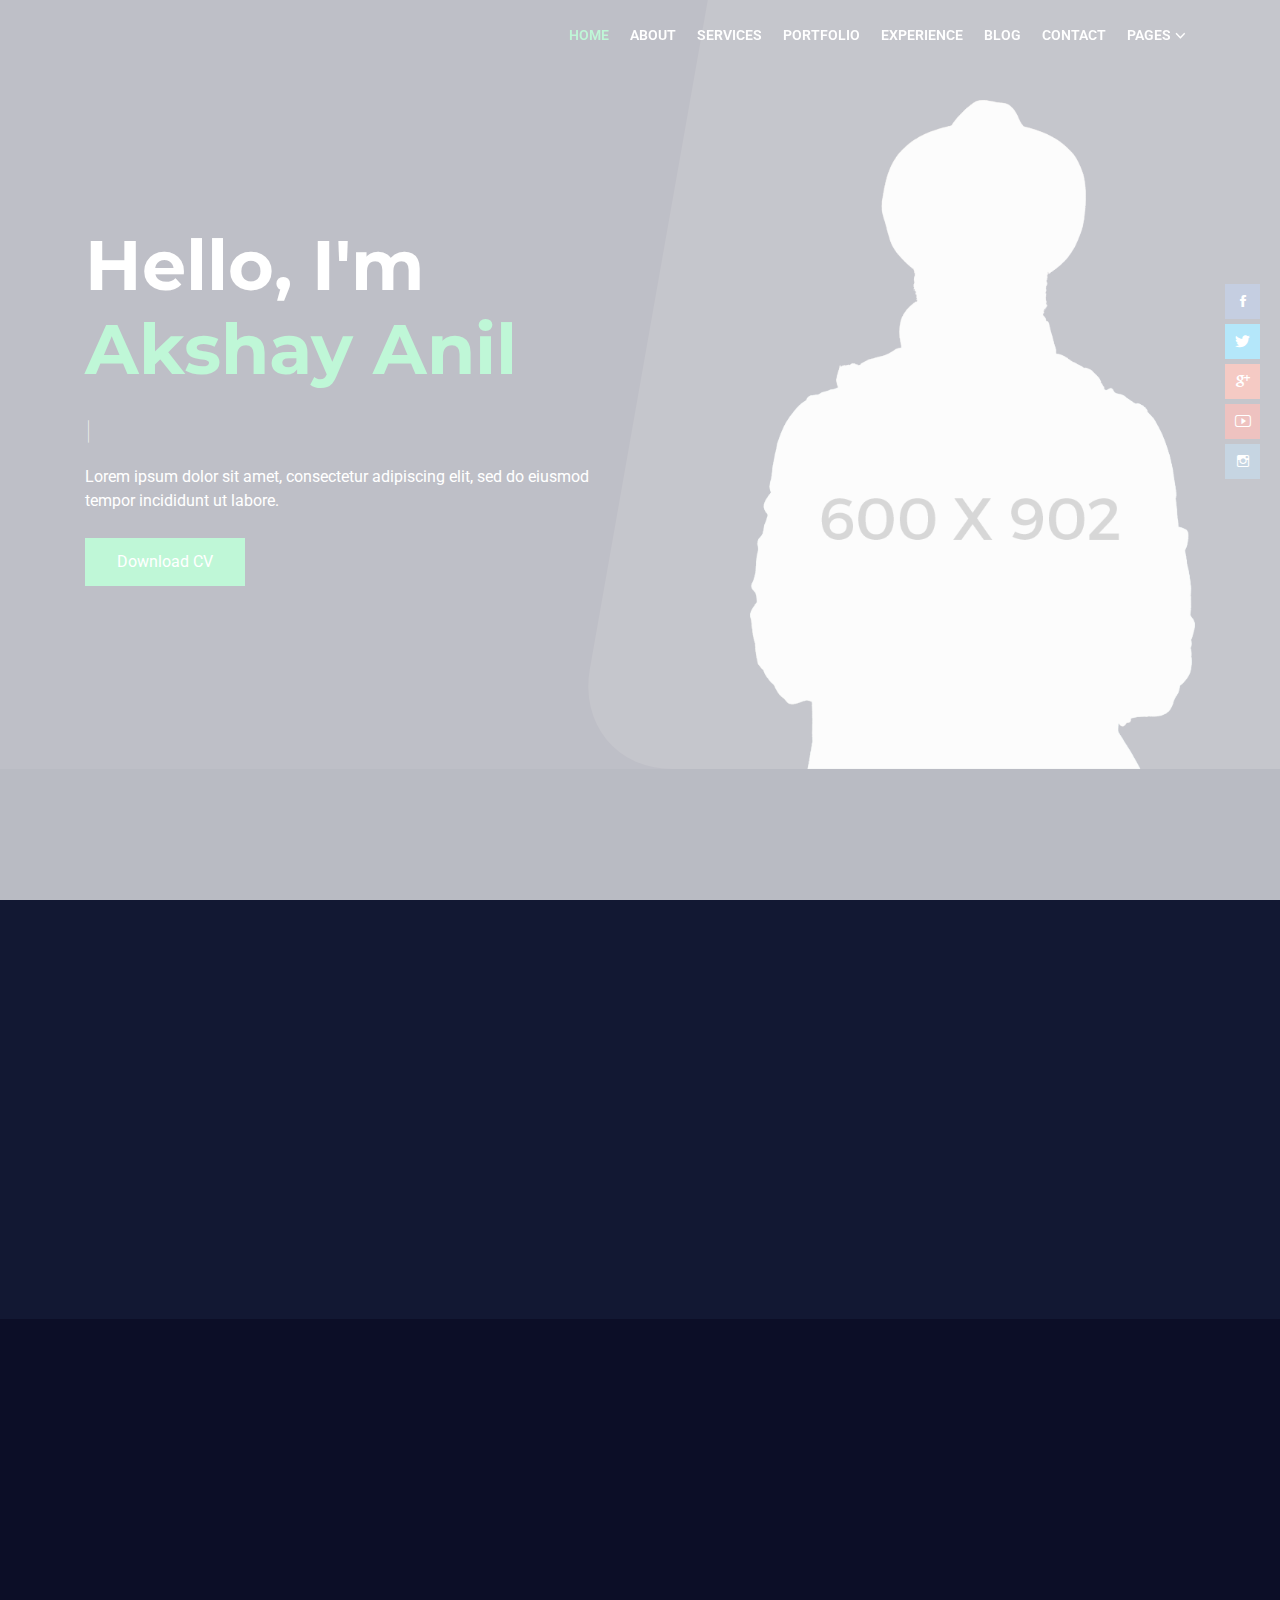
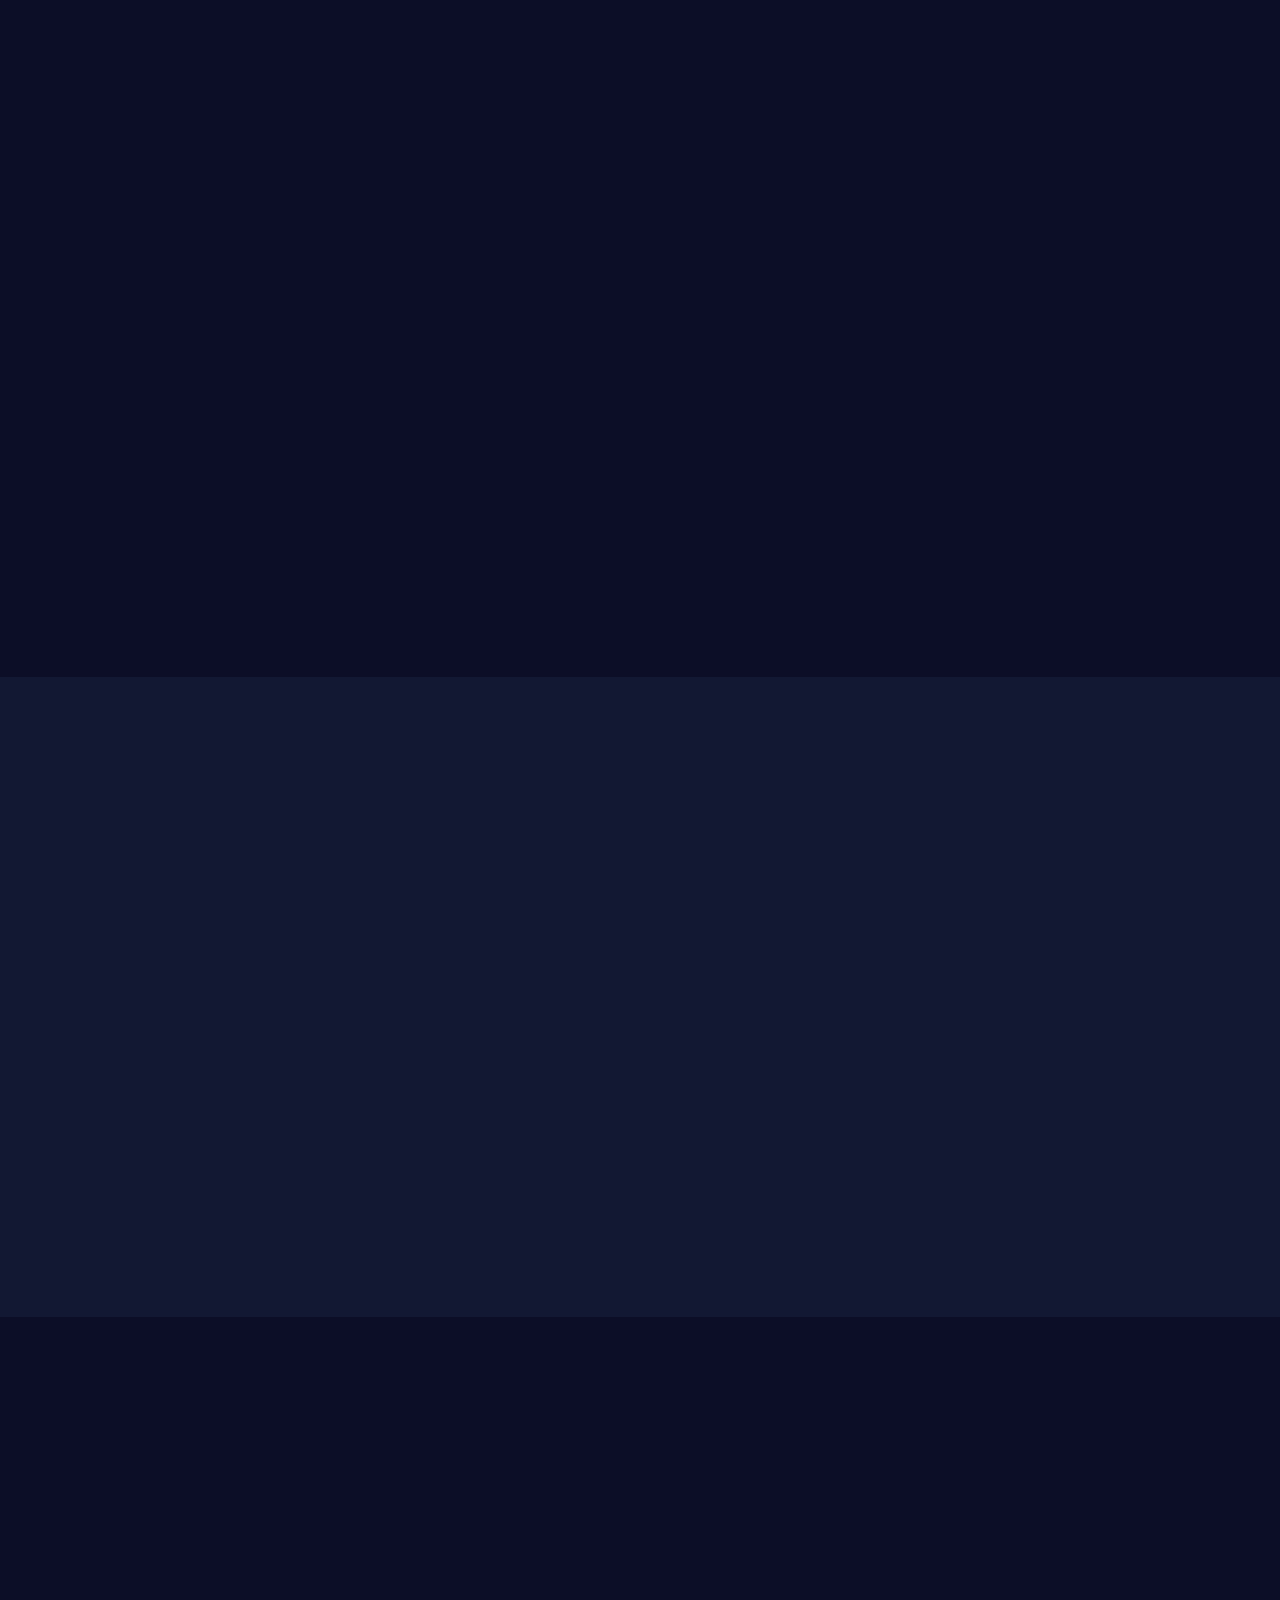
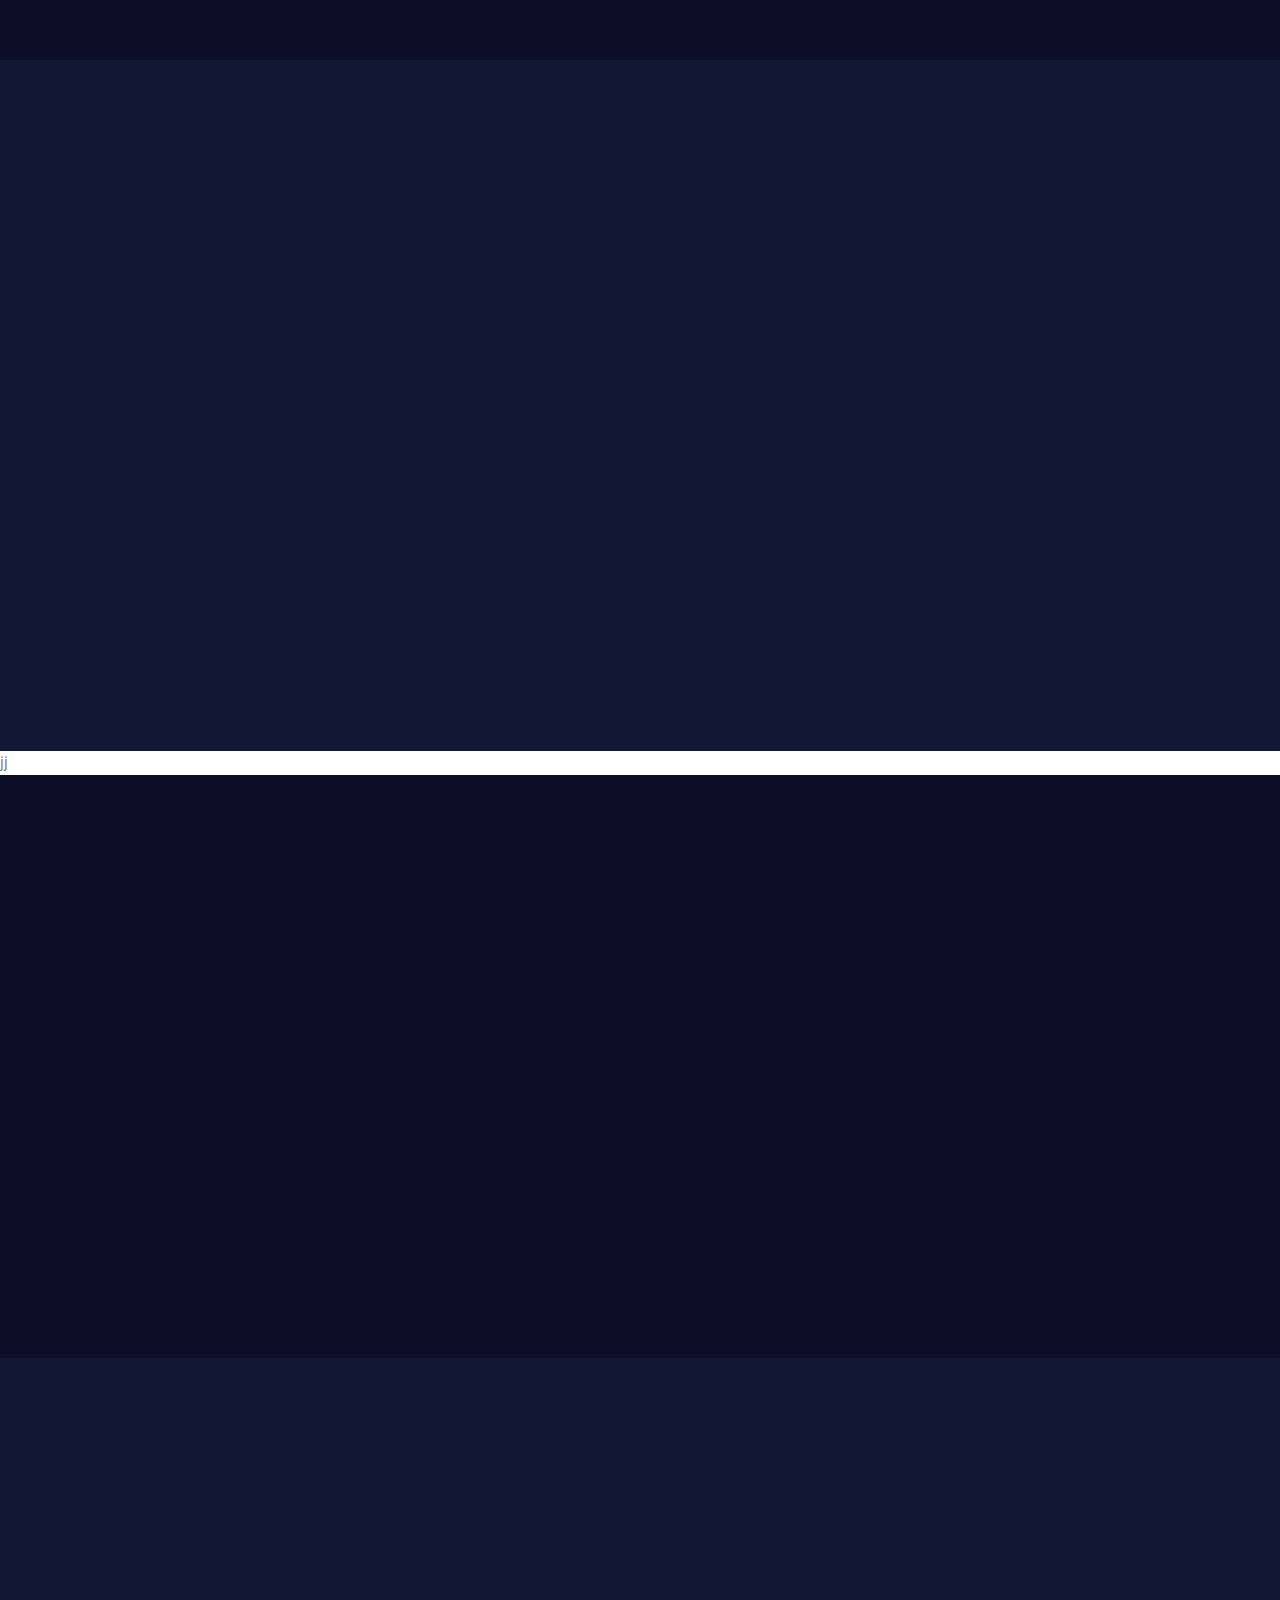
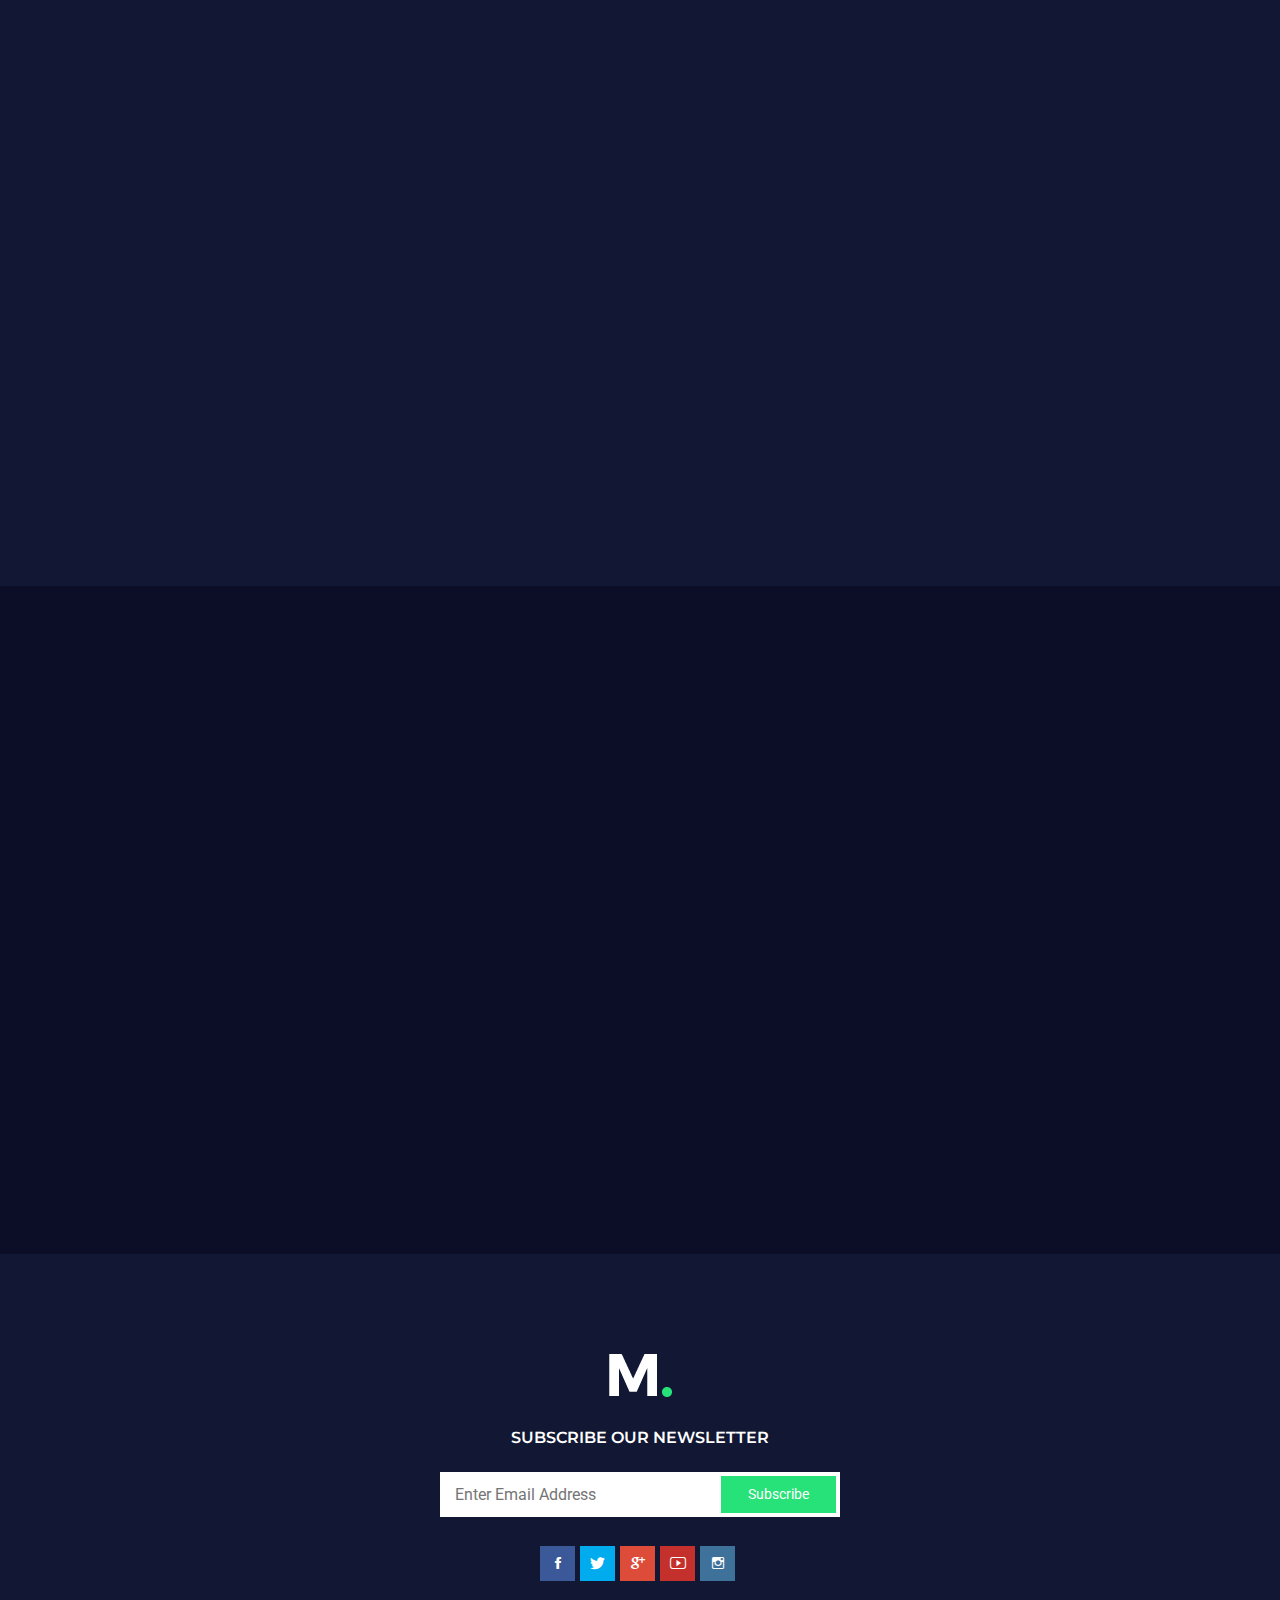
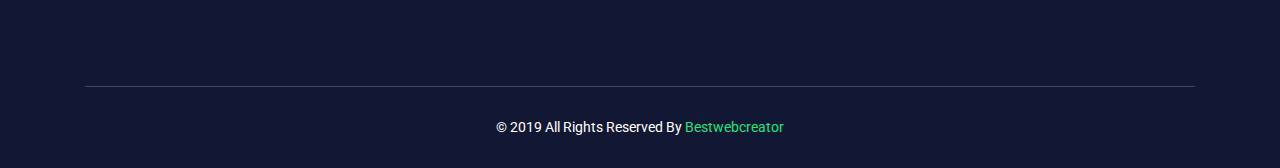
<file: index-3.html>
<!DOCTYPE html>
<html lang="en">
<head>
<!-- Meta -->
<meta charset="utf-8">
<meta http-equiv="X-UA-Compatible" content="IE=edge">
<meta content="Anil z" name="author">
<meta name="viewport" content="width=device-width, initial-scale=1">
<meta name="description" content="Creating a professional, modern and sophisticated online resume website is easy with Martyn CV / Resume">
<meta name="keywords" content="CV, resume, card, vcard, online cv, online resume, professional resume, portfolio, one page, bootstrap responsive, creative html template, creative design, parallax, personal">

<!-- SITE TITLE -->
<title>Martyn CV - Resume / CV / Portfolio & vCard HTML5 Template</title>
<!-- Favicon Icon -->
<link rel="shortcut icon" type="image/x-icon" href="assets/images/favicon.png">
<!-- Animation CSS -->
<link rel="stylesheet" href="assets/css/animate.css">
<!-- Latest Bootstrap min CSS -->
<link rel="stylesheet" href="assets/bootstrap/css/bootstrap.min.css">
<!-- Google Font -->
<link href="https://fonts.googleapis.com/css?family=Montserrat:100,100i,200,200i,300,300i,400,400i,500,500i,600,600i,700,700i,800,800i,900,900i" rel="stylesheet">
<link href="https://fonts.googleapis.com/css?family=Roboto:100,100i,300,300i,400,400i,500,500i,700,700i,900,900i" rel="stylesheet">
<!-- Icon Font CSS -->
<link rel="stylesheet" href="assets/css/ionicons.min.css">
<link rel="stylesheet" href="assets/css/themify-icons.css">
<!-- FontAwesome CSS -->
<link rel="stylesheet" href="assets/css/all.min.css">
<!-- Flaticon Font CSS -->
<link rel="stylesheet" href="assets/css/flaticon.css">
<!--- owl carousel CSS-->
<link rel="stylesheet" href="assets/owlcarousel/css/owl.carousel.min.css">
<link rel="stylesheet" href="assets/owlcarousel/css/owl.theme.css">
<link rel="stylesheet" href="assets/owlcarousel/css/owl.theme.default.min.css">
<!-- Magnific Popup CSS -->
<link rel="stylesheet" href="assets/css/magnific-popup.css">
<!-- Scrollbar Css -->
<link rel="stylesheet" href="assets/css/jquery.mCustomScrollbar.min.css">
<!-- Style CSS -->
<link rel="stylesheet" href="assets/css/style.css">
<link rel="stylesheet" href="assets/css/responsive.css">
<link rel="stylesheet" href="https://cdnjs.cloudflare.com/ajax/libs/font-awesome/6.4.0/css/all.min.css" integrity="sha512-iecdLmaskl7CVkqkXNQ/ZH/XLlvWZOJyj7Yy7tcenmpD1ypASozpmT/E0iPtmFIB46ZmdtAc9eNBvH0H/ZpiBw==" crossorigin="anonymous" referrerpolicy="no-referrer" />

</head>

<body data-spy="scroll" data-target=".navbar-nav" data-offset="110">

<!-- LOADER -->
<div class="preloader">
    <div class="loader">
		<div class="loader-inner ball-scale">
          <div></div>
          <div></div>
          <div></div>
		</div>
	</div>
</div>
<!-- END LOADER -->

<!-- START HEADER -->
<header class="header_wrap fixed-top light_skin hover_menu_style3 transparent-header">
  <div class="container">
    <nav class="navbar navbar-expand-lg">
    	<!-- <a class="navbar-brand page-scroll" href="#home_section">
        	<img class="logo_light" src="assets/images/logo_white.png" alt="logo" />
            <img class="logo_dark" src="assets/images/logo_dark.png" alt="logo" />
            <img class="logo_default" src="assets/images/logo_dark.png" alt="logo" />
        </a> -->
        <button class="navbar-toggler" type="button" data-toggle="collapse" data-target="#navbarSupportedContent" aria-controls="navbarSupportedContent" aria-expanded="false" aria-label="Toggle navigation"> <span class="ion-android-menu"></span> </button>
      	<div class="collapse navbar-collapse justify-content-end" id="navbarSupportedContent">
        	<a class="navbar-brand page-scroll" href="#home_section">
                <img class="logo_light" src="assets/images/logo_white.png" alt="logo" />
                <img class="logo_dark" src="assets/images/logo_dark.png" alt="logo" />
                <img class="logo_default" src="assets/images/logo_dark.png" alt="logo" />
            </a>
            <ul class="navbar-nav">
                <li>
                    <a class="nav-link active page-scroll" href="#home_section">Home</a>
                </li>
                <li>
                    <a class="nav-link page-scroll" href="#about">About</a>
                </li>
                <li>
                    <a class="nav-link page-scroll" href="#services">Services</a>
                </li>
                <li>
                    <a class="nav-link page-scroll" href="#portfolio">Portfolio</a>
                </li>
                <li>
                    <a class="nav-link page-scroll" href="#experience">Experience</a>
                </li>
                <li>
                    <a class="nav-link page-scroll" href="#blog">blog</a>
                </li>
                <li>
                    <a class="nav-link page-scroll" href="#contact">contact</a>
                </li>
                <li class="dropdown">
                    <a class="dropdown-toggle nav-link" href="#" data-toggle="dropdown">Pages</a>
                    <div class="dropdown-menu dropdown-reverse">
                        <ul>
                            <li><a class="dropdown-item nav-link nav_item" href="portfolio-detail-dark.html">portfolio detail dark</a></li>
                            <li><a class="dropdown-item nav-link nav_item" href="portfolio-detail-sidemenu-dark.html">portfolio detail sidemenu dark</a></li>
                            <li><a class="dropdown-item nav-link nav_item" href="portfolio-detail-sidemenu-white.html">portfolio detail sidemenu white</a></li>
                            <li><a class="dropdown-item nav-link nav_item" href="portfolio-detail-white.html">portfolio detail white</a></li>
                            <li><a class="dropdown-item nav-link nav_item" href="blog-detail-dark.html">blog detail dark</a></li>
                            <li><a class="dropdown-item nav-link nav_item" href="blog-detail-sidemenu-dark.html">blog detail sidemenu dark</a></li>
                            <li><a class="dropdown-item nav-link nav_item" href="blog-detail-sidemenu-white.html">blog detail sidemenu white</a></li>
                            <li><a class="dropdown-item nav-link nav_item" href="blog-detail-white.html">blog detail white</a></li>
                        </ul>
                    </div>
                </li>
            </ul>
        </div>
    </nav>
  </div>
</header>
<!-- START HEADER -->

<!-- START SECTION BANNER -->
<section id="home_section" class="banner_section banner_shape bg_black3">
    <div class="banner_slide_content pb-0">
        <div class="container"><!-- STRART CONTAINER -->
            <div class="row justify-content-between align-items-center">
                <div class="col-xl-6 col-md-7">
                    <div class="banner_content text_white banner_center_content">
                        <h2 class="animation" data-animation="fadeInUp" data-animation-delay="0.02s">Hello, I'm <span style="color: #27E278 ;">Akshay Anil</span></h2>
                        <div id="typed-strings" class="d-none">
                            <b>Digital Marketer</b>
                        </div>
                        <h4 class="animation" data-animation="fadeInUp" data-animation-delay="0.03s"><span id="typed-text" class="text_default"></span></h4>
                        <p class="animation" data-animation="fadeInUp" data-animation-delay="0.04s">Lorem ipsum dolor sit amet, consectetur adipiscing elit, sed do eiusmod tempor incididunt ut labore.</p>
                        <a href="#" class="btn btn-default rounded-0 btn-aylen animation" data-animation="fadeInUp" data-animation-delay="0.05s">Download CV</a>
                    </div>
                </div>
                <div class="col-xl-5 col-md-5">
                	<div class="banner_img animation" data-animation="fadeInUp" data-animation-delay="0.02s">
                    	<img src="assets/images/my_image.png" alt="my_image"/>
                    </div>
                </div>
            </div>
        </div><!-- END CONTAINER-->
    </div>
    <div class="social_banner social_vertical">
    	<ul class="list_none social_icons text-center">
            <li><a href="#" class="sc_facebook"><i class="ion-social-facebook"></i></a></li>
            <li><a href="#" class="sc_twitter"><i class="ion-social-twitter"></i></a></li>
            <li><a href="#" class="sc_google"><i class="ion-social-googleplus"></i></a></li>
            <li><a href="#" class="sc_youtube"><i class="ion-social-youtube-outline"></i></a></li>
            <li><a href="#" class="sc_instagram"><i class="ion-social-instagram-outline"></i></a></li>
        </ul>
    </div>
</section>
<!-- END SECTION BANNER -->

<!-- START SECTION ABOUT US -->
<section id="about" class="bg_black4">
    <div class="container">
        <div class="row">
                <div class="col-md-4">
                	<div class="about_img animation" data-animation="fadeInUp" data-animation-delay="0.02s">
                    	<img src="assets/images/about_img.png" alt="about_img"/>
                    </div>
                </div>
                <div class="col-md-8">
                	<div class="about_info text_white animation" data-animation="fadeInUp" data-animation-delay="0.02s">
                        <div class="heading_s1 heading_light mb-3">
                          <h2 style="color: #27E278 ;">About Me</h2>
                        </div>
                        <p>My name is Akshay Anil and I am a digital marketer specializing in paid social media campaigns and other advertising strategies. With years of experience in the industry, I have developed a deep understanding of the digital landscape and how to leverage it for maximum impact.
                        </p>
                        <p>Whether you are looking to increase brand awareness, drive website traffic, or generate leads and sales, I have the expertise and experience to help you achieve your goals. I am dedicated to staying up-to-date with the latest trends and best practices in the industry, and I am committed to delivering exceptional results for every client I work with.</p>
                        <hr>
                        <div class="heading_s1 heading_light mb-4">
                            <h5 style="color: #27E278 ;">Basic Info</h5>
                        </div>
                        <ul class="profile_info list_none">
                            <li>
                                <span class="title">Email :</span>
                                <a href="mailto:info@sitename.com">akshayjo183@gmail.com</a>
                            </li>
                            <li>
                                <span class="title">Mobile:</span>
                                <p> 9048063725 </p>
                            </li>
                        </ul>
                    </div>
                </div>
            </div>
    </div>
</section>
<!-- END SECTION ABOUT US -->

<!-- START SECTION SERVICES -->
<section id="services" class="bg_black2">
	<div class="container">
    	<div class="row justify-content-center">
        	<div class="col-xl-6 col-lg-7 col-md-9 text-center">
            	<div class="heading_s1 heading_light animation text-center" data-animation="fadeInUp" data-animation-delay="0.02s">
                	<h2 style="color: #27E278 ;">Awesome Services</h2>
                </div>
                 <p class="animation text-white" data-animation="fadeInUp" data-animation-delay="0.03s">I have developed a deep understanding of the digital landscape and a knack for creating customized strategies that deliver results..</p>
            </div>
        </div>
        <div class="row animation" data-animation="fadeInUp" data-animation-delay="0.04s">
        	<div class="col-lg-4 col-sm-6 text-center">
            	<div class="icon_box icon_box_style_1 box_dark">
                    <div class="box_icon mb-3">
                        <i class="fa-brands fa-facebook"></i>
                    </div>
                    <div class="icon_box_content text_white">
                        <h5 style="color: #27E278 ;">Facebook Ads</h5>
                        <p>I specialize in creating targeted Facebook ad campaigns that drive engagement, increase brand awareness, and generate leads for businesses of all sizes.</p>
                    </div>
                </div>
            </div>
            <div class="col-lg-4 col-sm-6 text-center">
            	<div class="icon_box icon_box_style_1 box_dark">
                    <div class="box_icon mb-3">
                        <i class="fa-brands fa-google"></i>
                    </div>
                    <div class="icon_box_content text_white">
                        <h5 style="color: #27E278 ;">Google Ads</h5>
                        <p>I have a deep understanding of the Google Ads platform and can create campaigns that drive website traffic, increase conversions, and maximize ROI.</p>
                    </div>
                </div>
            </div>
            <div class="col-lg-4 col-sm-6 text-center">
            	<div class="icon_box icon_box_style_1 box_dark">
                    <div class="box_icon mb-3">
                        <i class="fa-solid fa-magnifying-glass"></i>
                    </div>
                    <div class="icon_box_content text_white">
                        <h5 style="color: #27E278 ;">SEO</h5>
                        <p>I provide comprehensive SEO services that help businesses increase their online visibility and rank higher in search engine results pages (SERPs).</p>&nbsp;
                    </div>
                 </div>
            </div>
        	<div class="col-lg-4 col-sm-6 text-center">
            	<div class="icon_box icon_box_style_1 box_dark">
                    <div class="box_icon mb-3">
                        <i class="fa-solid fa-pen-nib"></i>
                    </div>
                    <div class="icon_box_content text_white">
                        <h5 style="color: #27E278 ;">Graphic Designing</h5>
                        <p>I offer high-quality graphic design services that can help you create visually stunning content for your website, social media, or other marketing channels.</p>
                    </div>
                </div>
            </div>
            <div class="col-lg-4 col-sm-6 text-center">
            	<div class="icon_box icon_box_style_1 box_dark">
                    <div class="box_icon mb-3">
                        <i class="fa-solid fa-code"></i>
                    </div>
                    <div class="icon_box_content text_white">
                        <h5 style="color: #27E278 ;">Web Development</h5>
                        <p>I can create a custom website that is optimized for user experience, performance, and conversion.</p>&nbsp;
                    </div>
                </div>
            </div>
            <div class="col-lg-4 col-sm-6 text-center">
            	<div class="icon_box icon_box_style_1 box_dark">
                    <div class="box_icon mb-3">
						<i class="fa-solid fa-crown"></i>
                    </div>
                    <div class="icon_box_content text_white">
                        <h5 style="color: #27E278 ;">Branding</h5>
                        <p>I can help you create a unique brand identity that communicates your brand's value proposition to your target audience.</p>
                    </div>
                </div>
            </div>
        </div>
    </div>
</section>
<!-- END SECTION SERVICES -->

<!-- START SECTION PORTFOLIO -->
<section id="portfolio" class="pb_70 bg_black4">
    <div class="container">
    	<div class="row justify-content-center">
            <div class="col-xl-6 col-lg-7 col-md-9 text-center">
                <div class="heading_s1 heading_light animation" data-animation="fadeInUp" data-animation-delay="0.02s">
                    <h2 style="color: #27E278 ;">My Portfolio</h2>
                </div>
                <p class="animation text-white" data-animation="fadeInUp" data-animation-delay="0.03s">Lorem ipsum dolor sit amet, consectetur adipiscing elit. Phasellus blandit massa enim. Nullam id varius nunc id varius nunc.</p>
            </div>
        </div>
        <div class="row">
            <div class="col-12">
                <div class="cleafix small_divider"></div>
            </div>
        </div>
        <div class="row mb-4 mb-md-5">
            <div class="col-md-12 text-center">
                <ul class="list_none grid_filter filter_tab2 filter_white animation" data-animation="fadeInUp" data-animation-delay="0.04s">
                    <li><a href="#" class="current" data-filter="*">all</a></li>
                    <li><a href="#" data-filter=".facebook">Facebok ads</a></li>
                    <li><a href="#" data-filter=".google">Google ads</a></li>
                    <li><a href="#" data-filter=".seo">SEO</a></li>
                </ul>
            </div>
        </div>
        <div class="row">
            <div class="col-md-12">
                <ul class="grid_container gutter_medium work_col3 portfolio_gallery portfolio_style2 animation">
                	<!-- <li class="grid-sizer"></li> -->
                    <!-- START PORTFOLIO ITEM -->
                    <li class="grid_item facebook web-design development">
                        <div class="portfolio_item">
                            <a href="#" class="image_link">
                                <img src="assets/portfolio/ads 1.png" alt="image">
                            </a>

                            <div class="portfolio_content">
                                <div class="link_container">
                                    <a class="" data-toggle="modal" data-target="#exampleModal"><i class="ion-image" style="color: #27E278;"></i></a>
                                    <a href="lead-campaign.html" target="_blank"><i class="ion-plus" style="color: #27E278;"></i></a>
                                </div>
                                <h5><a href="portfolio-detail-dark.html" style="color: #27E278;">Leads Campaigns</a></h5>
                            </div>

                        </div>
                    </li>
                    <!-- Button trigger modal -->
                    <!-- <button type="button" class="btn btn-primary" >
                        Launch demo modal
                    </button> -->
                    
                    <!-- Modal -->
                    <div class="modal fade" id="exampleModal" tabindex="-1" role="dialog" aria-labelledby="exampleModalLabel" aria-hidden="true">
                        <div class="modal-dialog modal-xl  modal-dialog-centered" role="document">
                            <div class="modal-content">
                                <div class="carousel_slider owl-carousel owl-theme" data-margin="20" data-dots="false" data-loop="true" data-nav="true" data-autoplay="true" data-items="1">
                                    <div class="item">
                                        <img src="assets/portfolio/ads 1.png" alt="portfolio_img1"/>
                                    </div>
                                    <div class="item">
                                        <img src="assets/portfolio/ads 5.png" alt="portfolio_img2"/>
                                    </div>
                                    <div class="item">
                                        <img src="assets/portfolio/ads 5.1.png" alt="portfolio_img3"/>
                                    </div>
                                </div>
                            </div>
                        </div>
                    </div>
                    <!-- END PORTFOLIO ITEM -->
                    <!-- START PORTFOLIO ITEM -->
                    <!-- <li class="grid_item facebook web-design development">
                        <div class="portfolio_item">
                            <a href="#" class="image_link">
                                <img src="assets/portfolio/ads 6.png" alt="image">
                            </a>
                                <div class="portfolio_content">
                                    <div class="link_container">
                                        <a href="assets/portfolio/ads 2.png" class="image_popup"><i class="ion-image" style="color: #27E278;"></i></a>
                                        <a href="portfolio-detail-dark.html"><i class="ion-plus" style="color: #27E278;"></i></a>
                                    </div>
                                    <h5><a href="lead-campaign.html" target="_blank" style="color: #27E278;">Message Campaigns</a></h5>
                              </div>
                        </div>
                    </li> -->
                    <!-- END PORTFOLIO ITEM -->
                </ul>
            </div>
        </div>
    </div>
</section>
<!-- END SECTION PORTFOLIO -->

<!-- START SECTION COUNTER -->
<section class="counter_wrap bg_black2">
    <div class="container">
        <div class="row">
            <div class="col-lg-3 col-md-3 col-6">
                <div class="box_counter text-center animation" data-animation="fadeInUp" data-animation-delay="0.02s">
                    <i class="flaticon-briefing"></i>
                    <h3 class="counter_text"><span class="counter">1000</span>+</h3>
                    <p>Campaigns</p>
                </div>
            </div>
            <div class="col-lg-3 col-md-3 col-6">
                <div class="box_counter text-center animation" data-animation="fadeInUp" data-animation-delay="0.03s">
                    <i class="flaticon-laugh"></i>
                    <h3 class="counter_text"><span class="counter">5000</span>+</h3>
                    <p>Leads</p>
                </div>
            </div>
            <div class="col-lg-3 col-md-3 col-6">
                <div class="box_counter text-center animation" data-animation="fadeInUp" data-animation-delay="0.04s">
                    <i class="flaticon-coffee-cup"></i>
                    <h3 class="counter_text"><span class="counter">10000</span>+</h3>
                    <p>Messages</p>
                </div>
            </div>
            <div class="col-lg-3 col-md-3 col-6">
                <div class="box_counter text-center animation" data-animation="fadeInUp" data-animation-delay="0.05s">
                    <i class="flaticon-trophy"></i>
                    <h3 class="counter_text"><span class="counter">750000</span> Lacs</h3>
                    <p>Revenue</p>
                </div>
            </div>
        </div>
    </div>
</section>
<!-- END SECTION COUNTER -->

<!-- START WORK EXPERIENCES -->
<section id="experience" class="bg_black4">
	<div class="container">
    	<div class="row justify-content-center">
        	<div class="col-xl-6 col-lg-7 col-md-9 text-center">
            	<div class="heading_s1 heading_light animation" data-animation="fadeInUp" data-animation-delay="0.02s">
                	<h2>Work Experiences</h2>
                </div>
                <p class="animation text-white" data-animation="fadeInUp" data-animation-delay="0.03s">Lorem ipsum dolor sit amet, consectetur adipiscing elit. Phasellus blandit massa enim. Nullam id varius nunc id varius nunc.</p>
            </div>
        </div>
        <div class="row animation" data-animation="fadeInUp" data-animation-delay="0.04s">
            <div class="col-lg-4 col-sm-6">
                <div class="icon_box icon_box_style_2 box_dark">
                    <div class="icon_box_content text_white">
                        <h4>UI/UX Designer</h4>
                        <p><span class="text_default">2002-2006</span> Adobe Inc.</p>
                        <hr>
                        <p>There are many variations of passages of Lorem Ipsum available, but the majority have suffered alteration in some form</p>
                    </div>
                </div>
            </div>
            <div class="col-lg-4 col-sm-6">
                <div class="icon_box icon_box_style_2 box_dark">
                    <div class="icon_box_content text_white">
                        <h4>Web Design</h4>
                        <p><span class="text_default">2007-2010</span> Google Inc.</p>
                        <hr>
                        <p>There are many variations of passages of Lorem Ipsum available, but the majority have suffered alteration in some form</p>
                    </div>
                </div>
            </div>
            <div class="col-lg-4 col-sm-6">
                <div class="icon_box icon_box_style_2 box_dark">
                    <div class="icon_box_content text_white">
                        <h4>Campaign Manager</h4>
                        <p><span class="text_default">2022-2023</span> Team Signin</p>
                        <hr>
                        <p>To obtain a challenging position as a Digital Marketer specializing in paid social media campaigns and other paid ads, where I can leverage my expertise in developing and executing successful marketing strategies that drive business growth and revenue.</p>
                    </div>
                </div>
            </div>
        </div>
    </div>
</section>
<!-- END WORK EXPERIENCES -->

<!-- START SECTION TESTIMONIAL -->jj
<section class="bg_black2">
	<div class="container">
    	<div class="row justify-content-center">
        	<div class="col-xl-6 col-lg-7 col-md-9 text-center">
            	<div class="heading_s1 heading_light animation" data-animation="fadeInUp" data-animation-delay="0.02s">
                	<h2>Clients Testimonials</h2>
                </div>
                <p class="animation text-white" data-animation="fadeInUp" data-animation-delay="0.03s">Lorem ipsum dolor sit amet, consectetur adipiscing elit. Phasellus blandit massa enim. Nullam id varius nunc id varius nunc.</p>
                <div class="cleafix small_divider"></div>
            </div>
        </div>
        <div class="row justify-content-center">
        	<div class="col-md-12 animation" data-animation="fadeInUp" data-animation-delay="0.04s">
            	<div class="carousel_slider testimonial_style1 owl-carousel owl-theme" data-margin="20" data-dots="false" data-loop="true" data-autoplay="true" data-responsive='{"0":{"items": "1"}, "768":{"items": "2"}, "1199":{"items": "3"}}'>
                	<div class="item">
                    	<div class="testimonial_box box_dark text_white">
                        	<div class="testimonial_user">
                                <div class="testimonial_img">
                                    <img src="assets/images/client_img1.jpg" alt="client"/>
                                </div>
                                <div class="client_info">
                                    <h6>Lissa Castro</h6>
                                    <span>Developer</span>
                                </div>
                            </div>
                            <div class="testi_meta">
                            	<p>Sed ut perspiciatis unde omnis iste natus error sit voluptatem accusantium doloremque laudantium, quaeillo inventore veritatis et quasi architecto explicabo.</p>
                            </div>
                        </div>
                    </div>
                    <div class="item">
                    	<div class="testimonial_box box_dark text_white">
                        	<div class="testimonial_user">
                                <div class="testimonial_img">
                                    <img src="assets/images/client_img2.jpg" alt="client"/>
                                </div>
                                <div class="client_info">
                                    <h6>Alden Smith</h6>
                                    <span>Creative Designer</span>
                                </div>
                            </div>
                            <div class="testi_meta">
                                <p>Sed ut perspiciatis unde omnis iste natus error sit voluptatem accusantium doloremque laudantium, quaeillo inventore veritatis et quasi architecto explicabo.</p>
                            </div>
                        </div>
                    </div>
                    <div class="item">
                    	<div class="testimonial_box box_dark text_white">
                        	<div class="testimonial_user">
                                <div class="testimonial_img">
                                    <img src="assets/images/client_img3.jpg" alt="client"/>
                                </div>
                                <div class="client_info">
                                    <h6>Daisy Lana</h6>
                                    <span>Creative Director</span>
                                </div>
                            </div>
                            <div class="testi_meta">
                            	<p>Sed ut perspiciatis unde omnis iste natus error sit voluptatem accusantium doloremque laudantium, quaeillo inventore veritatis et quasi architecto explicabo.</p>
                            </div>
                        </div>
                    </div>
                    <div class="item">
                    	<div class="testimonial_box box_dark text_white">
                        	<div class="testimonial_user">
                                <div class="testimonial_img">
                                    <img src="assets/images/client_img4.jpg" alt="client"/>
                                </div>
                                <div class="client_info">
                                    <h6>Helena Amos</h6>
                                    <span>Creative Designer</span>
                                </div>
                            </div>
                            <div class="testi_meta">
                            	<p>Sed ut perspiciatis unde omnis iste natus error sit voluptatem accusantium doloremque laudantium, quaeillo inventore veritatis et quasi architecto explicabo.</p>
                            </div>
                        </div>
                    </div>
                </div>
            </div>
        </div>
    </div>
</section>
<!-- END SECTION TESTIMONIAL -->

<!-- START SECTION BLOG -->
<section id="blog" class="pb_70 bg_black4">
	<div class="container">
    	<div class="row justify-content-center">
        	<div class="col-xl-6 col-lg-7 col-md-9 text-center">
            	<div class="heading_s1 heading_light animation" data-animation="fadeInUp" data-animation-delay="0.02s">
                	<h2>My Letest Blog</h2>
                </div>
                <p class="animation text-white" data-animation="fadeInUp" data-animation-delay="0.03s">Lorem ipsum dolor sit amet, consectetur adipiscing elit. Phasellus blandit massa enim. Nullam id varius nunc id varius nunc.</p>
            </div>
        </div>
        <div class="row">
        	<div class="col-12">
            	<div class="clearfix small_divider"></div>
            </div>
        </div>
        <div class="row justify-content-center animation" data-animation="fadeInUp" data-animation-delay="0.04s">
        	<div class="col-lg-4 col-md-6">
            	<div class="blog_post box_dark text_white">
                	<div class="blog_img">
                        <a href="blog-detail-dark.html">
                            <img src="assets/images/blog_small_img1.jpg" alt="blog_small_img1">
                        </a>
                    </div>
                    <div class="blog_content">
                    	<div class="blog_text">
                        	<div class="post_category"><a href="#">UI/UX Design</a></div>
                            <h5 class="blog_title"><a href="blog-detail-dark.html">Look Up At The Innovative Ways Team Work </a></h5>
                            <ul class="list_none blog_meta">
                                <li><a href="#"><i class="ion-calendar"></i>April 14, 2018</a></li>
                                <li><a href="#"><i class="ion-chatboxes"></i>2 Comment</a></li>
                        	</ul>
                            <p>If you are going to use a passage of Lorem Ipsum, you need to be sure there isn't anything embarrassing hidden in the middle of text</p>
                            <a href="blog-detail-dark.html" class="read_more">Read More</a>
                        </div>
                    </div>
                </div>
            </div>
            <div class="col-lg-4 col-md-6">
            	<div class="blog_post box_dark text_white">
                	<div class="blog_img">
                        <a href="blog-detail-dark.html">
                            <img src="assets/images/blog_small_img2.jpg" alt="blog_small_img2">
                        </a>
                    </div>
                    <div class="blog_content">
                    	<div class="blog_text">
                        	<div class="post_category"><a href="#">Branding</a></div>
                            <h5 class="blog_title"><a href="blog-detail-dark.html">How To Create A Website For Your Business?</a></h5>
                            <ul class="list_none blog_meta">
                                <li><a href="#"><i class="ion-calendar"></i>April 14, 2018</a></li>
                                <li><a href="#"><i class="ion-chatboxes"></i>2 Comment</a></li>
                        	</ul>
                            <p>Ipsum generators on the Internet tend to repeat predefined chunks as necessary, making this the first true generator on the Internet.</p>
                            <a href="blog-detail-dark.html" class="read_more">Read More</a>
                        </div>
                    </div>
                </div>
            </div>
            <div class="col-lg-4 col-md-6">
            	<div class="blog_post box_dark text_white">
                	<div class="blog_img">
                        <a href="blog-detail-dark.html">
                            <img src="assets/images/blog_small_img3.jpg" alt="blog_small_img3">
                        </a>
                    </div>
                    <div class="blog_content">
                    	<div class="blog_text">
                        	<div class="post_category"><a href="#">Developing</a></div>
                            <h5 class="blog_title"><a href="blog-detail-dark.html">How To Perfect You Get Free expensive Directories</a></h5>
                            <ul class="list_none blog_meta">
                                <li><a href="#"><i class="ion-calendar"></i>April 14, 2018</a></li>
                                <li><a href="#"><i class="ion-chatboxes"></i>2 Comment</a></li>
                        	</ul>
                            <p>It uses a dictionary of over combined with a handful of model sentence structures, to generate Lorem Ipsum which looks reasonable</p>
                            <a href="blog-detail-dark.html" class="read_more">Read More</a>
                        </div>
                    </div>
                </div>
            </div>
        </div>
    </div>
</section>
<!-- END SECTION BLOG -->

<!-- START SECTION CONTACT -->
<section id="contact" class="bg_black2">
	<div class="container">
    	<div class="row">
        	<div class="col-12">
            	<div class="heading_s1 heading_light animation" data-animation="fadeInUp" data-animation-delay="0.02s">
                	<h2>Contact Me</h2>
                </div>
            </div>
        </div>
    	<div class="row">
        	<div class="col-md-6">
            	<div class="field_form form_style3 animation" data-animation="fadeInUp" data-animation-delay="0.02s">
                    <form method="post" name="enq">
                    <div class="row">
                        <div class="form-group col-12">
                            <input required="required" placeholder="Enter Name *" id="first-name" class="form-control" name="name" type="text">
                         </div>
                        <div class="form-group col-12">
                            <input required="required" placeholder="Enter Email *" id="email" class="form-control" name="email" type="email">
                        </div>
                        <div class="form-group col-12">
                            <input placeholder="Enter Subject" id="subject" class="form-control" name="subject" type="text">
                        </div>
                        <div class="form-group col-lg-12">
                            <textarea required="required" placeholder="Message *" id="description" class="form-control" name="message" rows="5"></textarea>
                        </div>
                        <div class="col-lg-12">
                            <button type="submit" title="Submit Your Message!" class="btn btn-default rounded-0 btn-aylen" id="submitButton" name="submit" value="Submit">Submit</button>
                        </div>
                        <div class="col-lg-12 text-center">
                            <div id="alert-msg" class="alert-msg text-center"></div>
                        </div>
                    </div>
                </form>
                </div>
            </div>
            <div class="col-md-6">
            	<div class="contact_map mt-4 mt-md-0 animation" data-animation="fadeInUp" data-animation-delay="0.03s">
                    <iframe src="https://www.google.com/maps/embed?pb=!1m18!1m12!1m3!1d193229.77301255226!2d-74.05531241936525!3d40.823236500441624!2m3!1f0!2f0!3f0!3m2!1i1024!2i768!4f13.1!3m3!1m2!1s0x89c2f613438663b5%3A0xce20073c8862af08!2sW+123rd+St%2C+New+York%2C+NY%2C+USA!5e0!3m2!1sen!2sin!4v1533565007513" allowfullscreen=""></iframe>
                </div>
            </div>
        </div>
    </div>
</section>
<!-- START SECTION CONTACT -->

<!-- START FOOTER SECTION -->
<footer class="footer_dark bg_black4">
	<div class="top_footer">
        <div class="container">
            <div class="row">
                <div class="col-12 text-center">
                	<div class="footer_logo">
                    	<a href="index.html"><img alt="logo" src="assets/images/logo_white.png"></a>
                    </div>
                    <h6 class="widget_title pt-3">Subscribe Our Newsletter</h6>
                    <div class="newsletter_form newslattter_small">
                        <form>
                            <input type="text" required="" placeholder="Enter Email Address">
                            <button type="submit" title="Subscribe" class="btn btn-default rounded-0 btn-aylen" name="submit" value="Submit">
                            	subscribe
                            </button>
                        </form>
                    </div>
                    <ul class="list_none social_icons pt-4">
                    	<li><a href="#" class="sc_facebook"><i class="ion-social-facebook"></i></a></li>
                        <li><a href="#" class="sc_twitter"><i class="ion-social-twitter"></i></a></li>
                        <li><a href="#" class="sc_google"><i class="ion-social-googleplus"></i></a></li>
                        <li><a href="#" class="sc_youtube"><i class="ion-social-youtube-outline"></i></a></li>
                        <li><a href="#" class="sc_instagram"><i class="ion-social-instagram-outline"></i></a></li>
                    </ul>
                </div>
            </div>
        </div>
    </div>
    <div class="container">
        <div class="row">
            <div class="col-12">
                <div class="bottom_footer border_top_tran">
                    <div class="row">
                        <div class="col-12">
                            <p class="copyright m-0 text-center">© 2019 All Rights Reserved By <a href="#" class="text_default">Bestwebcreator</a></p>
                        </div>
                    </div>
                </div>
            </div>
        </div>
    </div>
</footer>
<!-- END FOOTER SECTION -->

<a href="#" class="scrollup" style="display: none;"><i class="ion-ios-arrow-up"></i></a>

<!-- Latest jQuery -->
<script src="assets/js/jquery-1.12.4.min.js"></script>
<!-- jquery-ui -->
<script src="assets/js/jquery-ui.js"></script>
<!-- popper min js -->
<script src="assets/js/popper.min.js"></script>
<!-- Latest compiled and minified Bootstrap -->
<script src="assets/bootstrap/js/bootstrap.min.js"></script>
<!-- owl-carousel min js  -->
<script src="assets/owlcarousel/js/owl.carousel.min.js"></script>
<!-- magnific-popup min js  -->
<script src="assets/js/magnific-popup.min.js"></script>
<!-- waypoints min js  -->
<script src="assets/js/waypoints.min.js"></script>
<!-- parallax js  -->
<script src="assets/js/parallax.js"></script>
<!-- countdown js  -->
<script src="assets/js/jquery.countdown.min.js"></script>
<!-- jquery.counterup.min js -->
<script src="assets/js/jquery.counterup.min.js"></script>
<!-- imagesloaded js -->
<script src="assets/js/imagesloaded.pkgd.min.js"></script>
<!-- isotope min js -->
<script src="assets/js/isotope.min.js"></script>
<!-- vanilla-tilt.babel.min js -->
<script src='assets/js/vanilla-tilt.babel.min.js'></script>
<!-- typed.min js -->
<script src="assets/js/typed.min.js"></script>
<!-- typed text js -->
<script src="assets/js/typed-text.js"></script>
<!-- mCustomScrollbar.concat.min js -->
<script src="assets/js/jquery.mCustomScrollbar.concat.min.js"></script>
<!-- scripts js -->
<script src="assets/js/scripts.js"></script>

</body>
</html>
</file>
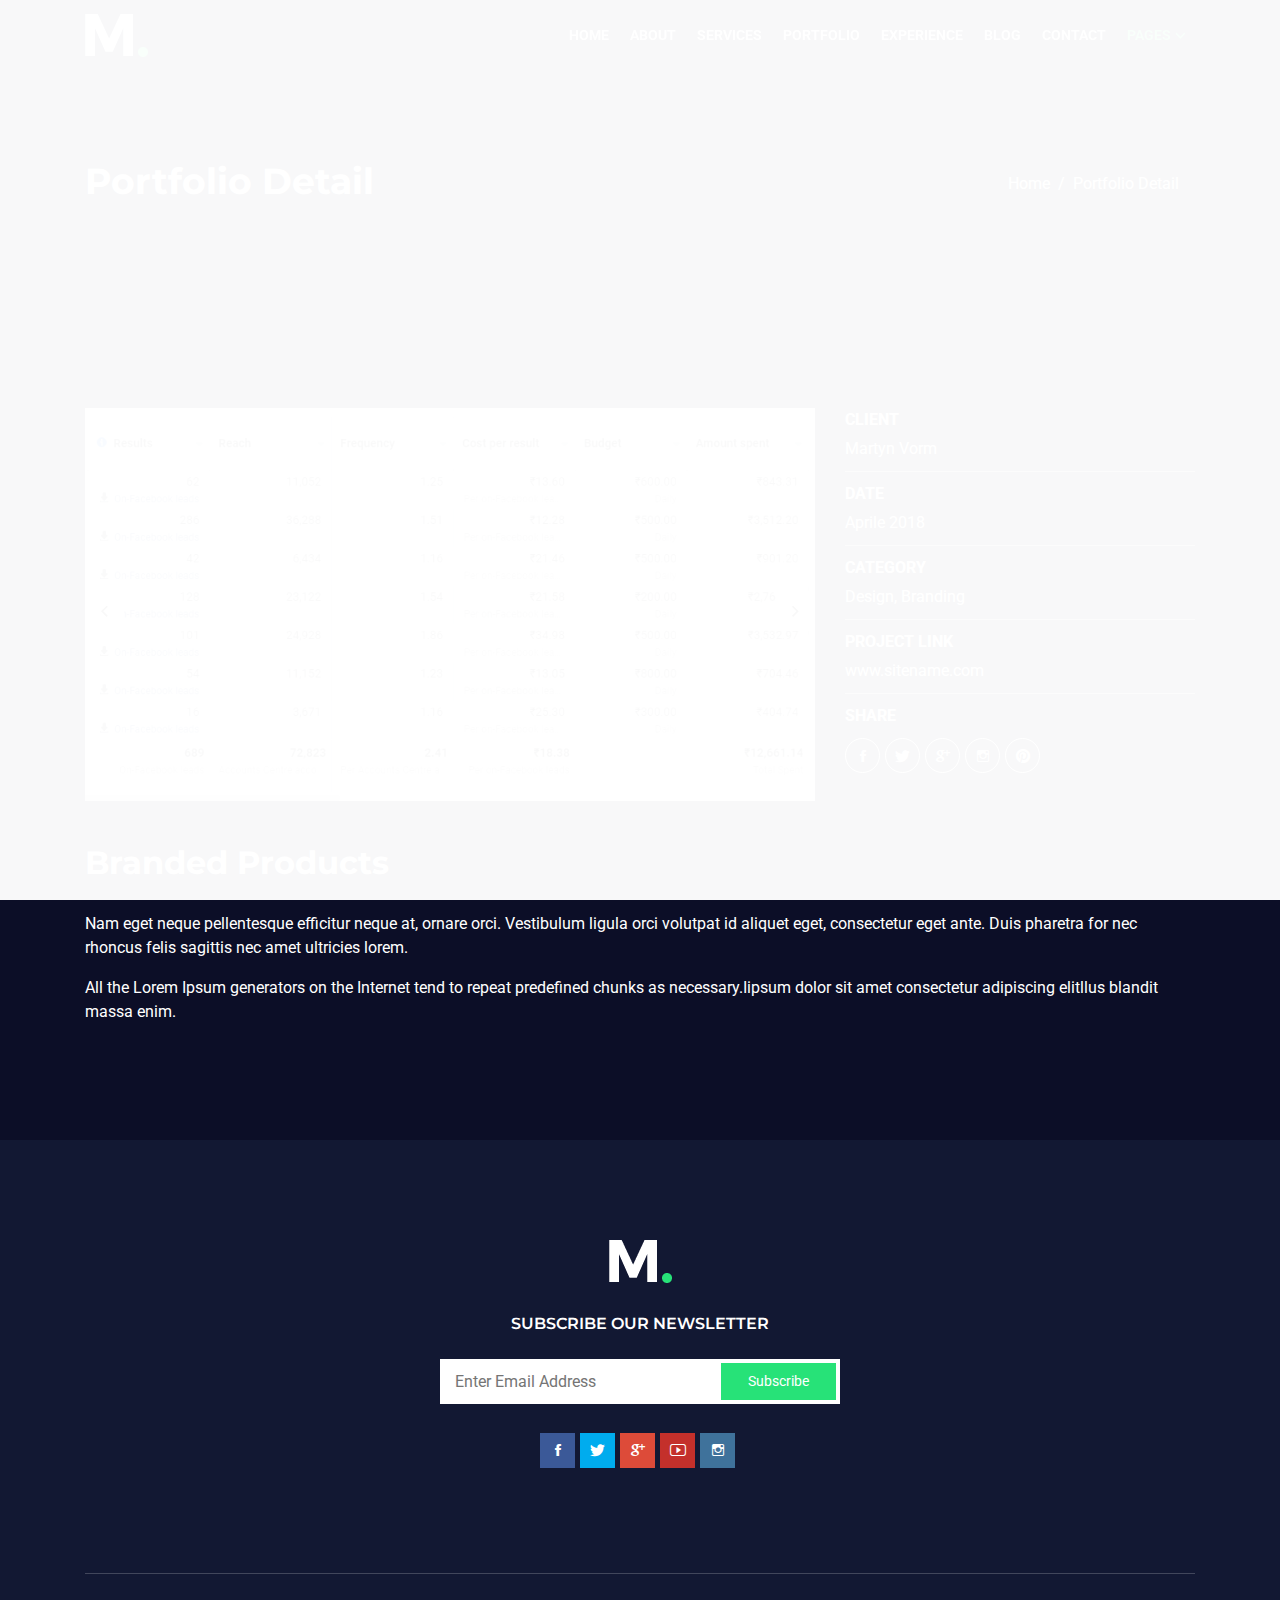
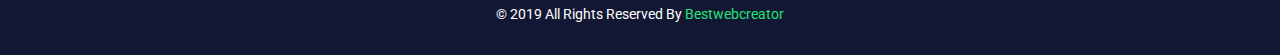
<file: lead-campaign.html>
<!DOCTYPE html>
<html lang="en">
<head>
<!-- Meta -->
<meta charset="utf-8">
<meta http-equiv="X-UA-Compatible" content="IE=edge">
<meta content="Anil z" name="author">
<meta name="viewport" content="width=device-width, initial-scale=1">
<meta name="description" content="Creating a professional, modern and sophisticated online resume website is easy with Martyn CV / Resume">
<meta name="keywords" content="CV, resume, card, vcard, online cv, online resume, professional resume, portfolio, one page, bootstrap responsive, creative html template, creative design, parallax, personal">

<!-- SITE TITLE -->
<title>Martyn CV - Resume / CV / Portfolio & vCard HTML5 Template</title>
<!-- Favicon Icon -->
<link rel="shortcut icon" type="image/x-icon" href="assets/images/favicon.png">
<!-- Animation CSS -->
<link rel="stylesheet" href="assets/css/animate.css">
<!-- Latest Bootstrap min CSS -->
<link rel="stylesheet" href="assets/bootstrap/css/bootstrap.min.css">
<!-- Google Font -->
<link href="https://fonts.googleapis.com/css?family=Montserrat:100,100i,200,200i,300,300i,400,400i,500,500i,600,600i,700,700i,800,800i,900,900i" rel="stylesheet">
<link href="https://fonts.googleapis.com/css?family=Roboto:100,100i,300,300i,400,400i,500,500i,700,700i,900,900i" rel="stylesheet">
<!-- Icon Font CSS -->
<link rel="stylesheet" href="assets/css/ionicons.min.css">
<link rel="stylesheet" href="assets/css/themify-icons.css">
<!-- FontAwesome CSS -->
<link rel="stylesheet" href="assets/css/all.min.css">
<!-- Flaticon Font CSS -->
<link rel="stylesheet" href="assets/css/flaticon.css">
<!--- owl carousel CSS-->
<link rel="stylesheet" href="assets/owlcarousel/css/owl.carousel.min.css">
<link rel="stylesheet" href="assets/owlcarousel/css/owl.theme.css">
<link rel="stylesheet" href="assets/owlcarousel/css/owl.theme.default.min.css">
<!-- Magnific Popup CSS -->
<link rel="stylesheet" href="assets/css/magnific-popup.css">
<!-- Scrollbar Css -->
<link rel="stylesheet" href="assets/css/jquery.mCustomScrollbar.min.css">
<!-- Style CSS -->
<link rel="stylesheet" href="assets/css/style.css">
<link rel="stylesheet" href="assets/css/responsive.css">

</head>

<body>

<!-- LOADER -->
<div class="preloader">
    <div class="loader">
		<div class="loader-inner ball-scale">
          <div></div>
          <div></div>
          <div></div>
		</div>
	</div>
</div>
<!-- END LOADER -->

<!-- START HEADER -->
<header class="header_wrap fixed-top light_skin hover_menu_style3 transparent-header">
  <div class="container">
    <nav class="navbar navbar-expand-lg">
    	<a class="navbar-brand page-scroll" href="#home_section">
        	<img class="logo_light" src="assets/images/logo_white.png" alt="logo" />
            <img class="logo_dark" src="assets/images/logo_dark.png" alt="logo" />
            <img class="logo_default" src="assets/images/logo_dark.png" alt="logo" />
        </a>
        <button class="navbar-toggler" type="button" data-toggle="collapse" data-target="#navbarSupportedContent" aria-controls="navbarSupportedContent" aria-expanded="false" aria-label="Toggle navigation"> <span class="ion-android-menu"></span> </button>
      	<div class="collapse navbar-collapse justify-content-end" id="navbarSupportedContent">
        	<a class="navbar-brand page-scroll" href="#home_section">
                <img class="logo_light" src="assets/images/logo_white.png" alt="logo" />
                <img class="logo_dark" src="assets/images/logo_dark.png" alt="logo" />
                <img class="logo_default" src="assets/images/logo_dark.png" alt="logo" />
            </a>
            <ul class="navbar-nav">
                <li>
                    <a class="nav-link page-scroll" href="index-3.html#home_section">Home</a>
                </li>
                <li>
                    <a class="nav-link page-scroll" href="index-3.html#about">About</a>
                </li>
                <li>
                    <a class="nav-link page-scroll" href="index-3.html#services">Services</a>
                </li>
                <li>
                    <a class="nav-link page-scroll" href="index-3.html#portfolio">Portfolio</a>
                </li>
                <li>
                    <a class="nav-link page-scroll" href="index-3.html#experience">Experience</a>
                </li>
                <li>
                    <a class="nav-link page-scroll" href="index-3.html#blog">blog</a>
                </li>
                <li>
                    <a class="nav-link page-scroll" href="index-3.html#contact">contact</a>
                </li>
                <li class="dropdown">
                    <a class="dropdown-toggle active nav-link" href="#" data-toggle="dropdown">Pages</a>
                    <div class="dropdown-menu dropdown-reverse">
                        <ul>
                            <li><a class="dropdown-item nav-link nav_item active" href="portfolio-detail-dark.html">portfolio detail dark</a></li>
                            <li><a class="dropdown-item nav-link nav_item" href="portfolio-detail-sidemenu-dark.html">portfolio detail sidemenu dark</a></li>
                            <li><a class="dropdown-item nav-link nav_item" href="portfolio-detail-sidemenu-white.html">portfolio detail sidemenu white</a></li>
                            <li><a class="dropdown-item nav-link nav_item" href="portfolio-detail-white.html">portfolio detail white</a></li>
                            <li><a class="dropdown-item nav-link nav_item" href="blog-detail-dark.html">blog detail dark</a></li>
                            <li><a class="dropdown-item nav-link nav_item" href="blog-detail-sidemenu-dark.html">blog detail sidemenu dark</a></li>
                            <li><a class="dropdown-item nav-link nav_item" href="blog-detail-sidemenu-white.html">blog detail sidemenu white</a></li>
                            <li><a class="dropdown-item nav-link nav_item" href="blog-detail-white.html">blog detail white</a></li>
                        </ul>
                    </div>
                </li>
            </ul>
        </div>
    </nav>
  </div>
</header>
<!-- START HEADER -->

<!-- START SECTION BREADCRUMB -->
<section class="breadcrumb_section bg_black4 page-title-light">
	<div class="container">
    	<div class="row">
        	<div class="col-sm-6">
            	<div class="page-title">
            		<h1>Portfolio Detail</h1>
                </div>
            </div>
            <div class="col-sm-6">
                <nav aria-label="breadcrumb">
                  <ol class="breadcrumb justify-content-sm-end">
                    <li class="breadcrumb-item"><a href="#">Home</a></li>
                    <li class="breadcrumb-item active" aria-current="page">Portfolio Detail</li>
                  </ol>
                </nav>
            </div>
        </div>
    </div>
</section>
<!-- END SECTION BREADCRUMB -->

<!-- START SECTION PORTFOLIO DETAIL -->
<section class="bg_black2">
    <div class="container">
        <div class="row">
            <div class="col-lg-8">
                <div class="carousel_slider owl-carousel owl-theme" data-margin="20" data-dots="false" data-loop="true" data-nav="true" data-autoplay="true" data-items="1">
                    <div class="item">
                        <img src="assets/portfolio/ads 1.png" alt="portfolio_img1"/>
                    </div>
                    <div class="item">
                        <img src="assets/portfolio/ads 5.png" alt="portfolio_img2"/>
                    </div>
                    <div class="item">
                        <img src="assets/portfolio/ads 5.1.png" alt="portfolio_img3"/>
                    </div>
                </div>
            </div>
            <div class="col-lg-4">
                <ul class="list_none portfolio_info_box pr_info_text_white">
                    <li><span class="text-uppercase">CLIENT</span>Martyn Vorm</li>
                    <li><span class="text-uppercase">Date</span>Aprile 2018</li>
                    <li><span class="text-uppercase">Category</span>Design, Branding</li>
                    <li><span class="text-uppercase">PROJECT link</span>www.sitename.com</li>
                    <li><span class="text-uppercase">SHARE </span>
                        <ul class="list_none social_icons border_social rounded_social social_white">
                            <li><a href="#"><i class="ion-social-facebook"></i></a></li>
                            <li><a href="#"><i class="ion-social-twitter"></i></a></li>
                            <li><a href="#"><i class="ion-social-googleplus"></i></a></li>
                            <li><a href="#"><i class="ion-social-instagram-outline"></i></a></li>
                            <li><a href="#"><i class="ion-social-pinterest"></i></a></li>
                        </ul>
                    </li>
                </ul>
            </div>
        </div>
        <div class="row">
            <div class="col-12">
                <div class="pf_content text_white">
                    <div class="heading_s1">
                        <h2>Branded Products</h2>
                    </div>
                    <p>Nam eget neque pellentesque efficitur neque at, ornare orci. Vestibulum ligula orci volutpat id aliquet eget, consectetur eget ante. Duis pharetra for nec rhoncus felis sagittis nec amet ultricies lorem.</p>
                    <p>All the Lorem Ipsum generators on the Internet tend to repeat predefined chunks as necessary.Iipsum dolor sit amet consectetur adipiscing elitllus blandit massa enim.</p>
                </div>
            </div>
        </div>
    </div>
</section>
<!-- END SECTION PORTFOLIO DETAIL -->

<!-- START FOOTER SECTION -->
<footer class="footer_dark bg_black4">
	<div class="top_footer">
        <div class="container">
            <div class="row">
                <div class="col-12 text-center">
                	<div class="footer_logo">
                    	<a href="index.html"><img alt="logo" src="assets/images/logo_white.png"></a>
                    </div>
                    <h6 class="widget_title pt-3">Subscribe Our Newsletter</h6>
                    <div class="newsletter_form newslattter_small">
                        <form>
                            <input type="text" required="" placeholder="Enter Email Address">
                            <button type="submit" title="Subscribe" class="btn btn-default rounded-0 btn-aylen" name="submit" value="Submit">
                            	subscribe
                            </button>
                        </form>
                    </div>
                    <ul class="list_none social_icons pt-4">
                    	<li><a href="#" class="sc_facebook"><i class="ion-social-facebook"></i></a></li>
                        <li><a href="#" class="sc_twitter"><i class="ion-social-twitter"></i></a></li>
                        <li><a href="#" class="sc_google"><i class="ion-social-googleplus"></i></a></li>
                        <li><a href="#" class="sc_youtube"><i class="ion-social-youtube-outline"></i></a></li>
                        <li><a href="#" class="sc_instagram"><i class="ion-social-instagram-outline"></i></a></li>
                    </ul>
                </div>
            </div>
        </div>
    </div>
    <div class="container">
        <div class="row">
            <div class="col-12">
                <div class="bottom_footer border_top_tran">
                    <div class="row">
                        <div class="col-12">
                            <p class="copyright m-0 text-center">© 2019 All Rights Reserved By <a href="#" class="text_default">Bestwebcreator</a></p>
                        </div>
                    </div>
                </div>
            </div>
        </div>
    </div>
</footer>
<!-- END FOOTER SECTION -->

<a href="#" class="scrollup" style="display: none;"><i class="ion-ios-arrow-up"></i></a>

<!-- Latest jQuery -->
<script src="assets/js/jquery-1.12.4.min.js"></script>
<!-- jquery-ui -->
<script src="assets/js/jquery-ui.js"></script>
<!-- popper min js -->
<script src="assets/js/popper.min.js"></script>
<!-- Latest compiled and minified Bootstrap -->
<script src="assets/bootstrap/js/bootstrap.min.js"></script>
<!-- owl-carousel min js  -->
<script src="assets/owlcarousel/js/owl.carousel.min.js"></script>
<!-- magnific-popup min js  -->
<script src="assets/js/magnific-popup.min.js"></script>
<!-- waypoints min js  -->
<script src="assets/js/waypoints.min.js"></script>
<!-- parallax js  -->
<script src="assets/js/parallax.js"></script>
<!-- countdown js  -->
<script src="assets/js/jquery.countdown.min.js"></script>
<!-- jquery.counterup.min js -->
<script src="assets/js/jquery.counterup.min.js"></script>
<!-- imagesloaded js -->
<script src="assets/js/imagesloaded.pkgd.min.js"></script>
<!-- isotope min js -->
<script src="assets/js/isotope.min.js"></script>
<!-- vanilla-tilt.babel.min js -->
<script src='assets/js/vanilla-tilt.babel.min.js'></script>
<!-- typed.min js -->
<script src="assets/js/typed.min.js"></script>
<!-- typed text js -->
<script src="assets/js/typed-text.js"></script>
<!-- mCustomScrollbar.concat.min js -->
<script src="assets/js/jquery.mCustomScrollbar.concat.min.js"></script>
<!-- scripts js -->
<script src="assets/js/scripts.js"></script>

</body>
</html>
</file>
<file: assets/css/themify-icons.css>
@font-face {
	font-family: 'themify';
	src:url('../fonts/themify.eot?-fvbane');
	src:url('../fonts/themify.eot?#iefix-fvbane') format('embedded-opentype'),
		url('../fonts/themify.woff?-fvbane') format('woff'),
		url('../fonts/themify.ttf?-fvbane') format('truetype'),
		url('../fonts/themify.svg?-fvbane#themify') format('svg');
	font-weight: normal;
	font-style: normal;
}

[class^="ti-"], [class*=" ti-"] {
	font-family: 'themify';
	speak: none;
	font-style: normal;
	font-weight: normal;
	font-variant: normal;
	text-transform: none;
	line-height: 1;

	/* Better Font Rendering =========== */
	-webkit-font-smoothing: antialiased;
	-moz-osx-font-smoothing: grayscale;
}

.ti-wand:before {
	content: "\e600";
}
.ti-volume:before {
	content: "\e601";
}
.ti-user:before {
	content: "\e602";
}
.ti-unlock:before {
	content: "\e603";
}
.ti-unlink:before {
	content: "\e604";
}
.ti-trash:before {
	content: "\e605";
}
.ti-thought:before {
	content: "\e606";
}
.ti-target:before {
	content: "\e607";
}
.ti-tag:before {
	content: "\e608";
}
.ti-tablet:before {
	content: "\e609";
}
.ti-star:before {
	content: "\e60a";
}
.ti-spray:before {
	content: "\e60b";
}
.ti-signal:before {
	content: "\e60c";
}
.ti-shopping-cart:before {
	content: "\e60d";
}
.ti-shopping-cart-full:before {
	content: "\e60e";
}
.ti-settings:before {
	content: "\e60f";
}
.ti-search:before {
	content: "\e610";
}
.ti-zoom-in:before {
	content: "\e611";
}
.ti-zoom-out:before {
	content: "\e612";
}
.ti-cut:before {
	content: "\e613";
}
.ti-ruler:before {
	content: "\e614";
}
.ti-ruler-pencil:before {
	content: "\e615";
}
.ti-ruler-alt:before {
	content: "\e616";
}
.ti-bookmark:before {
	content: "\e617";
}
.ti-bookmark-alt:before {
	content: "\e618";
}
.ti-reload:before {
	content: "\e619";
}
.ti-plus:before {
	content: "\e61a";
}
.ti-pin:before {
	content: "\e61b";
}
.ti-pencil:before {
	content: "\e61c";
}
.ti-pencil-alt:before {
	content: "\e61d";
}
.ti-paint-roller:before {
	content: "\e61e";
}
.ti-paint-bucket:before {
	content: "\e61f";
}
.ti-na:before {
	content: "\e620";
}
.ti-mobile:before {
	content: "\e621";
}
.ti-minus:before {
	content: "\e622";
}
.ti-medall:before {
	content: "\e623";
}
.ti-medall-alt:before {
	content: "\e624";
}
.ti-marker:before {
	content: "\e625";
}
.ti-marker-alt:before {
	content: "\e626";
}
.ti-arrow-up:before {
	content: "\e627";
}
.ti-arrow-right:before {
	content: "\e628";
}
.ti-arrow-left:before {
	content: "\e629";
}
.ti-arrow-down:before {
	content: "\e62a";
}
.ti-lock:before {
	content: "\e62b";
}
.ti-location-arrow:before {
	content: "\e62c";
}
.ti-link:before {
	content: "\e62d";
}
.ti-layout:before {
	content: "\e62e";
}
.ti-layers:before {
	content: "\e62f";
}
.ti-layers-alt:before {
	content: "\e630";
}
.ti-key:before {
	content: "\e631";
}
.ti-import:before {
	content: "\e632";
}
.ti-image:before {
	content: "\e633";
}
.ti-heart:before {
	content: "\e634";
}
.ti-heart-broken:before {
	content: "\e635";
}
.ti-hand-stop:before {
	content: "\e636";
}
.ti-hand-open:before {
	content: "\e637";
}
.ti-hand-drag:before {
	content: "\e638";
}
.ti-folder:before {
	content: "\e639";
}
.ti-flag:before {
	content: "\e63a";
}
.ti-flag-alt:before {
	content: "\e63b";
}
.ti-flag-alt-2:before {
	content: "\e63c";
}
.ti-eye:before {
	content: "\e63d";
}
.ti-export:before {
	content: "\e63e";
}
.ti-exchange-vertical:before {
	content: "\e63f";
}
.ti-desktop:before {
	content: "\e640";
}
.ti-cup:before {
	content: "\e641";
}
.ti-crown:before {
	content: "\e642";
}
.ti-comments:before {
	content: "\e643";
}
.ti-comment:before {
	content: "\e644";
}
.ti-comment-alt:before {
	content: "\e645";
}
.ti-close:before {
	content: "\e646";
}
.ti-clip:before {
	content: "\e647";
}
.ti-angle-up:before {
	content: "\e648";
}
.ti-angle-right:before {
	content: "\e649";
}
.ti-angle-left:before {
	content: "\e64a";
}
.ti-angle-down:before {
	content: "\e64b";
}
.ti-check:before {
	content: "\e64c";
}
.ti-check-box:before {
	content: "\e64d";
}
.ti-camera:before {
	content: "\e64e";
}
.ti-announcement:before {
	content: "\e64f";
}
.ti-brush:before {
	content: "\e650";
}
.ti-briefcase:before {
	content: "\e651";
}
.ti-bolt:before {
	content: "\e652";
}
.ti-bolt-alt:before {
	content: "\e653";
}
.ti-blackboard:before {
	content: "\e654";
}
.ti-bag:before {
	content: "\e655";
}
.ti-move:before {
	content: "\e656";
}
.ti-arrows-vertical:before {
	content: "\e657";
}
.ti-arrows-horizontal:before {
	content: "\e658";
}
.ti-fullscreen:before {
	content: "\e659";
}
.ti-arrow-top-right:before {
	content: "\e65a";
}
.ti-arrow-top-left:before {
	content: "\e65b";
}
.ti-arrow-circle-up:before {
	content: "\e65c";
}
.ti-arrow-circle-right:before {
	content: "\e65d";
}
.ti-arrow-circle-left:before {
	content: "\e65e";
}
.ti-arrow-circle-down:before {
	content: "\e65f";
}
.ti-angle-double-up:before {
	content: "\e660";
}
.ti-angle-double-right:before {
	content: "\e661";
}
.ti-angle-double-left:before {
	content: "\e662";
}
.ti-angle-double-down:before {
	content: "\e663";
}
.ti-zip:before {
	content: "\e664";
}
.ti-world:before {
	content: "\e665";
}
.ti-wheelchair:before {
	content: "\e666";
}
.ti-view-list:before {
	content: "\e667";
}
.ti-view-list-alt:before {
	content: "\e668";
}
.ti-view-grid:before {
	content: "\e669";
}
.ti-uppercase:before {
	content: "\e66a";
}
.ti-upload:before {
	content: "\e66b";
}
.ti-underline:before {
	content: "\e66c";
}
.ti-truck:before {
	content: "\e66d";
}
.ti-timer:before {
	content: "\e66e";
}
.ti-ticket:before {
	content: "\e66f";
}
.ti-thumb-up:before {
	content: "\e670";
}
.ti-thumb-down:before {
	content: "\e671";
}
.ti-text:before {
	content: "\e672";
}
.ti-stats-up:before {
	content: "\e673";
}
.ti-stats-down:before {
	content: "\e674";
}
.ti-split-v:before {
	content: "\e675";
}
.ti-split-h:before {
	content: "\e676";
}
.ti-smallcap:before {
	content: "\e677";
}
.ti-shine:before {
	content: "\e678";
}
.ti-shift-right:before {
	content: "\e679";
}
.ti-shift-left:before {
	content: "\e67a";
}
.ti-shield:before {
	content: "\e67b";
}
.ti-notepad:before {
	content: "\e67c";
}
.ti-server:before {
	content: "\e67d";
}
.ti-quote-right:before {
	content: "\e67e";
}
.ti-quote-left:before {
	content: "\e67f";
}
.ti-pulse:before {
	content: "\e680";
}
.ti-printer:before {
	content: "\e681";
}
.ti-power-off:before {
	content: "\e682";
}
.ti-plug:before {
	content: "\e683";
}
.ti-pie-chart:before {
	content: "\e684";
}
.ti-paragraph:before {
	content: "\e685";
}
.ti-panel:before {
	content: "\e686";
}
.ti-package:before {
	content: "\e687";
}
.ti-music:before {
	content: "\e688";
}
.ti-music-alt:before {
	content: "\e689";
}
.ti-mouse:before {
	content: "\e68a";
}
.ti-mouse-alt:before {
	content: "\e68b";
}
.ti-money:before {
	content: "\e68c";
}
.ti-microphone:before {
	content: "\e68d";
}
.ti-menu:before {
	content: "\e68e";
}
.ti-menu-alt:before {
	content: "\e68f";
}
.ti-map:before {
	content: "\e690";
}
.ti-map-alt:before {
	content: "\e691";
}
.ti-loop:before {
	content: "\e692";
}
.ti-location-pin:before {
	content: "\e693";
}
.ti-list:before {
	content: "\e694";
}
.ti-light-bulb:before {
	content: "\e695";
}
.ti-Italic:before {
	content: "\e696";
}
.ti-info:before {
	content: "\e697";
}
.ti-infinite:before {
	content: "\e698";
}
.ti-id-badge:before {
	content: "\e699";
}
.ti-hummer:before {
	content: "\e69a";
}
.ti-home:before {
	content: "\e69b";
}
.ti-help:before {
	content: "\e69c";
}
.ti-headphone:before {
	content: "\e69d";
}
.ti-harddrives:before {
	content: "\e69e";
}
.ti-harddrive:before {
	content: "\e69f";
}
.ti-gift:before {
	content: "\e6a0";
}
.ti-game:before {
	content: "\e6a1";
}
.ti-filter:before {
	content: "\e6a2";
}
.ti-files:before {
	content: "\e6a3";
}
.ti-file:before {
	content: "\e6a4";
}
.ti-eraser:before {
	content: "\e6a5";
}
.ti-envelope:before {
	content: "\e6a6";
}
.ti-download:before {
	content: "\e6a7";
}
.ti-direction:before {
	content: "\e6a8";
}
.ti-direction-alt:before {
	content: "\e6a9";
}
.ti-dashboard:before {
	content: "\e6aa";
}
.ti-control-stop:before {
	content: "\e6ab";
}
.ti-control-shuffle:before {
	content: "\e6ac";
}
.ti-control-play:before {
	content: "\e6ad";
}
.ti-control-pause:before {
	content: "\e6ae";
}
.ti-control-forward:before {
	content: "\e6af";
}
.ti-control-backward:before {
	content: "\e6b0";
}
.ti-cloud:before {
	content: "\e6b1";
}
.ti-cloud-up:before {
	content: "\e6b2";
}
.ti-cloud-down:before {
	content: "\e6b3";
}
.ti-clipboard:before {
	content: "\e6b4";
}
.ti-car:before {
	content: "\e6b5";
}
.ti-calendar:before {
	content: "\e6b6";
}
.ti-book:before {
	content: "\e6b7";
}
.ti-bell:before {
	content: "\e6b8";
}
.ti-basketball:before {
	content: "\e6b9";
}
.ti-bar-chart:before {
	content: "\e6ba";
}
.ti-bar-chart-alt:before {
	content: "\e6bb";
}
.ti-back-right:before {
	content: "\e6bc";
}
.ti-back-left:before {
	content: "\e6bd";
}
.ti-arrows-corner:before {
	content: "\e6be";
}
.ti-archive:before {
	content: "\e6bf";
}
.ti-anchor:before {
	content: "\e6c0";
}
.ti-align-right:before {
	content: "\e6c1";
}
.ti-align-left:before {
	content: "\e6c2";
}
.ti-align-justify:before {
	content: "\e6c3";
}
.ti-align-center:before {
	content: "\e6c4";
}
.ti-alert:before {
	content: "\e6c5";
}
.ti-alarm-clock:before {
	content: "\e6c6";
}
.ti-agenda:before {
	content: "\e6c7";
}
.ti-write:before {
	content: "\e6c8";
}
.ti-window:before {
	content: "\e6c9";
}
.ti-widgetized:before {
	content: "\e6ca";
}
.ti-widget:before {
	content: "\e6cb";
}
.ti-widget-alt:before {
	content: "\e6cc";
}
.ti-wallet:before {
	content: "\e6cd";
}
.ti-video-clapper:before {
	content: "\e6ce";
}
.ti-video-camera:before {
	content: "\e6cf";
}
.ti-vector:before {
	content: "\e6d0";
}
.ti-themify-logo:before {
	content: "\e6d1";
}
.ti-themify-favicon:before {
	content: "\e6d2";
}
.ti-themify-favicon-alt:before {
	content: "\e6d3";
}
.ti-support:before {
	content: "\e6d4";
}
.ti-stamp:before {
	content: "\e6d5";
}
.ti-split-v-alt:before {
	content: "\e6d6";
}
.ti-slice:before {
	content: "\e6d7";
}
.ti-shortcode:before {
	content: "\e6d8";
}
.ti-shift-right-alt:before {
	content: "\e6d9";
}
.ti-shift-left-alt:before {
	content: "\e6da";
}
.ti-ruler-alt-2:before {
	content: "\e6db";
}
.ti-receipt:before {
	content: "\e6dc";
}
.ti-pin2:before {
	content: "\e6dd";
}
.ti-pin-alt:before {
	content: "\e6de";
}
.ti-pencil-alt2:before {
	content: "\e6df";
}
.ti-palette:before {
	content: "\e6e0";
}
.ti-more:before {
	content: "\e6e1";
}
.ti-more-alt:before {
	content: "\e6e2";
}
.ti-microphone-alt:before {
	content: "\e6e3";
}
.ti-magnet:before {
	content: "\e6e4";
}
.ti-line-double:before {
	content: "\e6e5";
}
.ti-line-dotted:before {
	content: "\e6e6";
}
.ti-line-dashed:before {
	content: "\e6e7";
}
.ti-layout-width-full:before {
	content: "\e6e8";
}
.ti-layout-width-default:before {
	content: "\e6e9";
}
.ti-layout-width-default-alt:before {
	content: "\e6ea";
}
.ti-layout-tab:before {
	content: "\e6eb";
}
.ti-layout-tab-window:before {
	content: "\e6ec";
}
.ti-layout-tab-v:before {
	content: "\e6ed";
}
.ti-layout-tab-min:before {
	content: "\e6ee";
}
.ti-layout-slider:before {
	content: "\e6ef";
}
.ti-layout-slider-alt:before {
	content: "\e6f0";
}
.ti-layout-sidebar-right:before {
	content: "\e6f1";
}
.ti-layout-sidebar-none:before {
	content: "\e6f2";
}
.ti-layout-sidebar-left:before {
	content: "\e6f3";
}
.ti-layout-placeholder:before {
	content: "\e6f4";
}
.ti-layout-menu:before {
	content: "\e6f5";
}
.ti-layout-menu-v:before {
	content: "\e6f6";
}
.ti-layout-menu-separated:before {
	content: "\e6f7";
}
.ti-layout-menu-full:before {
	content: "\e6f8";
}
.ti-layout-media-right-alt:before {
	content: "\e6f9";
}
.ti-layout-media-right:before {
	content: "\e6fa";
}
.ti-layout-media-overlay:before {
	content: "\e6fb";
}
.ti-layout-media-overlay-alt:before {
	content: "\e6fc";
}
.ti-layout-media-overlay-alt-2:before {
	content: "\e6fd";
}
.ti-layout-media-left-alt:before {
	content: "\e6fe";
}
.ti-layout-media-left:before {
	content: "\e6ff";
}
.ti-layout-media-center-alt:before {
	content: "\e700";
}
.ti-layout-media-center:before {
	content: "\e701";
}
.ti-layout-list-thumb:before {
	content: "\e702";
}
.ti-layout-list-thumb-alt:before {
	content: "\e703";
}
.ti-layout-list-post:before {
	content: "\e704";
}
.ti-layout-list-large-image:before {
	content: "\e705";
}
.ti-layout-line-solid:before {
	content: "\e706";
}
.ti-layout-grid4:before {
	content: "\e707";
}
.ti-layout-grid3:before {
	content: "\e708";
}
.ti-layout-grid2:before {
	content: "\e709";
}
.ti-layout-grid2-thumb:before {
	content: "\e70a";
}
.ti-layout-cta-right:before {
	content: "\e70b";
}
.ti-layout-cta-left:before {
	content: "\e70c";
}
.ti-layout-cta-center:before {
	content: "\e70d";
}
.ti-layout-cta-btn-right:before {
	content: "\e70e";
}
.ti-layout-cta-btn-left:before {
	content: "\e70f";
}
.ti-layout-column4:before {
	content: "\e710";
}
.ti-layout-column3:before {
	content: "\e711";
}
.ti-layout-column2:before {
	content: "\e712";
}
.ti-layout-accordion-separated:before {
	content: "\e713";
}
.ti-layout-accordion-merged:before {
	content: "\e714";
}
.ti-layout-accordion-list:before {
	content: "\e715";
}
.ti-ink-pen:before {
	content: "\e716";
}
.ti-info-alt:before {
	content: "\e717";
}
.ti-help-alt:before {
	content: "\e718";
}
.ti-headphone-alt:before {
	content: "\e719";
}
.ti-hand-point-up:before {
	content: "\e71a";
}
.ti-hand-point-right:before {
	content: "\e71b";
}
.ti-hand-point-left:before {
	content: "\e71c";
}
.ti-hand-point-down:before {
	content: "\e71d";
}
.ti-gallery:before {
	content: "\e71e";
}
.ti-face-smile:before {
	content: "\e71f";
}
.ti-face-sad:before {
	content: "\e720";
}
.ti-credit-card:before {
	content: "\e721";
}
.ti-control-skip-forward:before {
	content: "\e722";
}
.ti-control-skip-backward:before {
	content: "\e723";
}
.ti-control-record:before {
	content: "\e724";
}
.ti-control-eject:before {
	content: "\e725";
}
.ti-comments-smiley:before {
	content: "\e726";
}
.ti-brush-alt:before {
	content: "\e727";
}
.ti-youtube:before {
	content: "\e728";
}
.ti-vimeo:before {
	content: "\e729";
}
.ti-twitter:before {
	content: "\e72a";
}
.ti-time:before {
	content: "\e72b";
}
.ti-tumblr:before {
	content: "\e72c";
}
.ti-skype:before {
	content: "\e72d";
}
.ti-share:before {
	content: "\e72e";
}
.ti-share-alt:before {
	content: "\e72f";
}
.ti-rocket:before {
	content: "\e730";
}
.ti-pinterest:before {
	content: "\e731";
}
.ti-new-window:before {
	content: "\e732";
}
.ti-microsoft:before {
	content: "\e733";
}
.ti-list-ol:before {
	content: "\e734";
}
.ti-linkedin:before {
	content: "\e735";
}
.ti-layout-sidebar-2:before {
	content: "\e736";
}
.ti-layout-grid4-alt:before {
	content: "\e737";
}
.ti-layout-grid3-alt:before {
	content: "\e738";
}
.ti-layout-grid2-alt:before {
	content: "\e739";
}
.ti-layout-column4-alt:before {
	content: "\e73a";
}
.ti-layout-column3-alt:before {
	content: "\e73b";
}
.ti-layout-column2-alt:before {
	content: "\e73c";
}
.ti-instagram:before {
	content: "\e73d";
}
.ti-google:before {
	content: "\e73e";
}
.ti-github:before {
	content: "\e73f";
}
.ti-flickr:before {
	content: "\e740";
}
.ti-facebook:before {
	content: "\e741";
}
.ti-dropbox:before {
	content: "\e742";
}
.ti-dribbble:before {
	content: "\e743";
}
.ti-apple:before {
	content: "\e744";
}
.ti-android:before {
	content: "\e745";
}
.ti-save:before {
	content: "\e746";
}
.ti-save-alt:before {
	content: "\e747";
}
.ti-yahoo:before {
	content: "\e748";
}
.ti-wordpress:before {
	content: "\e749";
}
.ti-vimeo-alt:before {
	content: "\e74a";
}
.ti-twitter-alt:before {
	content: "\e74b";
}
.ti-tumblr-alt:before {
	content: "\e74c";
}
.ti-trello:before {
	content: "\e74d";
}
.ti-stack-overflow:before {
	content: "\e74e";
}
.ti-soundcloud:before {
	content: "\e74f";
}
.ti-sharethis:before {
	content: "\e750";
}
.ti-sharethis-alt:before {
	content: "\e751";
}
.ti-reddit:before {
	content: "\e752";
}
.ti-pinterest-alt:before {
	content: "\e753";
}
.ti-microsoft-alt:before {
	content: "\e754";
}
.ti-linux:before {
	content: "\e755";
}
.ti-jsfiddle:before {
	content: "\e756";
}
.ti-joomla:before {
	content: "\e757";
}
.ti-html5:before {
	content: "\e758";
}
.ti-flickr-alt:before {
	content: "\e759";
}
.ti-email:before {
	content: "\e75a";
}
.ti-drupal:before {
	content: "\e75b";
}
.ti-dropbox-alt:before {
	content: "\e75c";
}
.ti-css3:before {
	content: "\e75d";
}
.ti-rss:before {
	content: "\e75e";
}
.ti-rss-alt:before {
	content: "\e75f";
}
</file>
<file: assets/css/flaticon.css>
@font-face {
  font-family: "Flaticon";
  src: url("../fonts/Flaticon.eot");
  src: url("../fonts/Flaticon.eot?#iefix") format("embedded-opentype"),
       url("../fonts/Flaticon.woff2") format("woff2"),
       url("../fonts/Flaticon.woff") format("woff"),
       url("../fonts/Flaticon.ttf") format("truetype"),
       url("../fonts/Flaticon.svg#Flaticon") format("svg");
  font-weight: normal;
  font-style: normal;
}

@media screen and (-webkit-min-device-pixel-ratio:0) {
  @font-face {
    font-family: "Flaticon";
    src: url("./Flaticon.svg#Flaticon") format("svg");
  }
}

[class^="flaticon-"]:before, [class*=" flaticon-"]:before,
[class^="flaticon-"]:after, [class*=" flaticon-"]:after {   
	font-family: Flaticon;
	font-style: normal;
}

.flaticon-briefing:before { content: "\f100"; }
.flaticon-laugh:before { content: "\f103"; }
.flaticon-coffee-cup:before { content: "\f101"; }
.flaticon-trophy:before { content: "\f102"; }
</file>
<file: assets/css/style.css>
/*=========================================================
Author       : Bestwebcreator.
Template Name: Martyn CV - Resume / CV / Portfolio & vCard HTML5 Template
Version      : 1.0
==============================================================*/

/*=============================================================
    CSS INDEX
    =============================
    01. GENERAL STYLE (body, link color, section-title, overlay, section-padding etc)
	02. HEADER DESIGN
	03. BANNER SECTION
	04. ABOUT SECTION
	05. ICON BOX CSS
	06. COUNTER SECTION
	07. PORTFOLIO SECTION
	08. TESTIMONIAL SECTION
	09. BLOG SECTION
	10. FOOTER SECTION
	11. VIDEO SECTION
	12. PROGRESS BAR SECTION
	13. CONTACT SECTION
	14. BREADCRUMB SECTION
	15. PRICING TABLE SECTION
	16. SIDEBAR DESIGN
	17. PORTFOLIO DETAIL PAGE
	18. ELEMENT DESIGN
*=============================================================*/

/*===================================*
  01. GENERAL STYLE
*===================================*/

body {
	background: #ffffff none repeat scroll 0 0;
    color: #888888;
    font-family: 'Roboto', sans-serif;
    font-size: 16px;
	-webkit-text-size-adjust: 100%;
    -webkit-font-smoothing: antialiased;
	-moz-osx-font-smoothing:grayscale;
}
h1,h2,h3,h4,h5,h6 {
	color: #292b2c;
	font-family: "Montserrat", sans-serif;
}
p {
	color:#666666;
}
a {
	color: #292b2c;
	text-decoration: none;
	-webkit-transition: all 0.5s ease;
	transition: all .5s ease;
}
a:hover {
	color: #27E278;
	text-decoration: none;
	transition: all .5s ease;
}
a:focus {
	outline: none;
	text-decoration: none;
}
img {
	max-width: 100%;
}
ul,li,ol {
	margin: 0;
	padding: 0;
}
fieldset {
	border: 0 none;
	margin: 0 auto;
	padding: 0;
}
input:focus,
textarea:focus {
	outline: none;
	box-shadow:  none !important;
}
section {
	padding: 100px 0;
	position:relative;
}
.no-padding { 
	padding: 0
}
section.small_pt,
.top_footer.small_pt {
	padding-top: 50px;
}
section.small_pb,
.top_footer.small_pb {
	padding-bottom: 50px;
}
.small_padding {
    padding: 30px;
}
.medium_padding {
    padding: 50px;
}
.large_padding {
    padding: 100px;
}
.small_divider {
	height: 30px;
}
.medium_divider {
	height: 50px;
}
.large_divider {
	height: 100px;
}
section.pb_20,.pb_20 {
	padding-bottom: 20px;
}
section.pb_70, .pb_70 {
    padding-bottom: 70px;
}
.padding_eight_all {
	padding: 8%;
}
.padding_eight_lr {
	padding: 0 8%;
}
.list_none li {
	list-style:none;
}
.order_list,
.disc_list {
	padding-left: 15px;
}
.btn:focus,.btn:hover,.btn.active {
	box-shadow: none;
	outline: medium none;
}
button:focus {
	outline:none;
}
.btn {
	border-width: 2px;
	cursor: pointer;
	text-transform: capitalize;
	transition: all 0.5s ease-in-out;
}
.btn.active:focus, .btn:active:focus {
	box-shadow: none !important;
}
.btn-default {
	background-color: #27E278;
	border: 2px solid #27E278;
	color: #ffffff !important;
	padding: 10px 30px;
}
.btn-default:hover {
	background-color: #27CE78;
	border-color: #27CE78;
	color: #fff;
}
.btn-white {
    background-color: #ffffff;
    border-color: #fff;
    color: #27CE78 !important;
    padding: 10px 30px;
}
.btn-white:hover {
    background-color: transparent;
    border-color: #fff;
    color: #fff !important;
}
.btn-black {
	border: 2px solid #333;
	background-color: #333;
	color: #ffffff;
	padding: 10px 30px;
}
.btn-black:hover {
	background-color: #ffffff;
	color: #333;
}
.btn-outline-white {
	background-color: transparent;
	border: 2px solid #ffffff;
	color: #ffffff;
	padding: 10px 30px;
}
.btn-outline-white:hover {
	background-color: #fff;
	color: #27CE78;
}
.btn-outline-black {
	background-color: transparent;
	border: 2px solid #333;
	color: #333;
	padding: 10px 30px;
}
.btn-outline-black:hover {
	background-color: #333;
	color: #fff;
}
.btn-outline-default {
	background-color: transparent;
	border: 2px solid #27E278;
	color: #27E278;
	padding: 10px 30px;
}
.btn-outline-default:hover {
	background-color: #27E278;
	color: #fff;
}
.btn-radius {
	border-radius: 40px;
}
.btn + .btn {
	margin-left: 10px;
}
.btn i {
	margin-left: 5px;
	font-size: 22px;
	vertical-align: middle;
	line-height: 1;
}
.btn span {
    font-size: 14px;
}
.btn-group-sm > .btn, .btn-sm {
    padding: 7px 15px;
}
.btn-group-lg > .btn, .btn-lg {
    padding: 14px 35px;
}
.btn-xs {
    padding: 4px 15px;
    font-size: 12px;
}
.btn-md {
    padding: 10px 30px;
    font-size: 16px;
}
.btn.btn-xs i {
    font-size: 12px;
}
.btn.btn-sm i {
    font-size: 16px;
}
.btn.btn-lg i {
    font-size: 28px;
}
.btn-aylen,
.btn-aylen2 {
	position: relative;
	overflow: hidden;
	transition: all 0.3s ease-in-out;
	z-index: 1;
}
.btn-aylen::before {
    content: "";
    position: absolute;
    left: 0;
    top: 0;
    bottom: 0;
    right: 0;
    background-color: #fff;
    -moz-transform: scale(0);
	-webkit-transform: scale(0);
	transform: scale(0);
	transition: all 0.3s ease-in-out;
}
.btn-aylen:hover:before {
    -moz-transform: scale(1);
	-webkit-transform: scale(1);
	transform: scale(1);
	z-index: -1;
}
.btn-default.btn-aylen:hover {
	color: #27E278 !important;
	z-index: 0;
}
.btn-aylen2::before {
    content: "";
    position: absolute;
    left: 0;
    top: 0;
    bottom: 0;
    right: 0;
    background-color: #fff;
    -moz-transform: scale(1);
	-webkit-transform: scale(1);
	transform: scale(1);
	transition: all 0.3s ease-in-out;
	z-index: -1;
}
.btn-aylen2:hover:before {
    -moz-transform: scale(0);
	-webkit-transform: scale(10);
	transform: scale(0);
}
.btn-horiz,.btn-horiz2 {
    position: relative;
    transition: all 0.5s ease-in-out;
    z-index: 1;
}
.btn-horiz::before {
	border-radius: 4px;
    content: "";
    position: absolute;
    left: 50%;
    top: -2px;
    bottom: -2px;
    background-color: rgba(0,0,0,0.1);
    right: 50%;
	visibility: hidden;
    transition: all 0.3s ease-in-out;
    z-index: -1;
}
.btn-horiz:hover::before {
    left: -2px;
    right: -2px;
	visibility: visible;
}
.btn-horiz2::before {
	border-radius: 3px;
    content: "";
    position: absolute;
    left: 0px;
    top: 0px;
    bottom: 0px;
    background-color: #fff;
    right: 0px;
    transition: all 0.3s ease-in-out;
    z-index: -1;
}
.btn-horiz2:hover::before {
    left: 50%;
    right: 50%;
}
.btn-radius.btn-horiz::before, .btn-radius.btn-horiz2::before {
    border-radius: 40px;
}
.ripple {
	background-color: #27E278;
	border-radius: 100%;
	color: #fff;
	position: relative;
	display: inline-block;
	margin-right: 25px;
	line-height: 30px;
	font-size: 18px !important;
	vertical-align: middle;
	margin-left: 0;
	height: 30px;
    width: 30px;
	text-align: center;
}
.ripple::before,.ripple::after {
	 -webkit-animation: ripple 1.8s infinite ;
    -moz-animation: ripple 1.8s infinite ;
    -o-animation: ripple 1.8s infinite ;
    -ms-transition:ripple 1.8s infinite ;
	animation: ripple 1.8s infinite ;
	background-color: #27E278;
	border-radius: 100%;
	margin: -20px;
	bottom: 0px;
	content: "";
	display: block;
	left: 0px;
	opacity: 0;
	position: absolute;
	right: 0px;
	top: 0px;
	z-index:-1;
}
.ripple::before {
	animation-delay: 0.4s;
	-webkit-animation-delay: 0.4s;
}
.ripple::after {
	animation-delay: 1s;
	-webkit-animation-delay: 1s;
}
@-webkit-keyframes ripple{
    0%{
        opacity:0;
        -webkit-transform:scale(0);
        transform:scale(0)
    }
    50%{
        opacity:0.5;
    }
	100%{
        opacity:0;
        -webkit-transform:scale(1);
        transform:scale(1)
    }
}
@keyframes ripple{
    0%{
        opacity:0;
        -webkit-transform:scale(0);
        transform:scale(0)
    }
    50%{
        opacity:0.5;
    }
	100%{
        opacity:0;
        -webkit-transform:scale(1);
        transform:scale(1)
    }
}

.heading_s1 h1,.heading_s1 h2,.heading_s1 h3,.heading_s1 h4,.heading_s1 h5,.heading_s1 h6 {
	font-weight: 700;
	margin: 0;
	text-transform: capitalize;
}
.heading_s1 {
	margin-bottom: 30px;
}
.sub_title {
    color: #27E278;
    text-transform: capitalize;
    margin-bottom: 5px;
    display: block;
}
.heading_light > * {
	color: #fff;
}
.heading_uppercase h1,
.heading_uppercase h2,
.heading_uppercase h3,
.heading_uppercase h4,
.heading_uppercase h5,
.heading_uppercase h6,
.text_uppercase * {
	text-transform: uppercase;
}

.form-control,
.form-control:focus,
.custom-file-input:focus ~ .custom-file-label {
	color: #000;
	box-shadow: none;
}
.bg_default {
	background-color: #27E278;
}
.bg_gray {
	background-color: #F6F7FD;
}
.bg_light_gray {
	background-color: #f2f8fb;
}
.bg_light_gray2 {
	background-color: #DDE9FB;
}
.bg_blue {
	background-color: #27E278;
}
.bg_dark_blue {
	background-color: #0C468F;
}
.bg_dark_gray {
	background-color: #5C5C5C;
}
.bg_black {
	background-color: #000;
}
.bg_black2 {
	background-color: #0c0e27;
}
.bg_black3 {
	background-color: #252740;
}
.bg_black4 {
	background-color: #121833;
}
.border_dark {
	border-color: #333 !important;
}
.overlay_bg_90::before,
.overlay_bg_80::before,
.overlay_bg_70::before,
.overlay_bg_60::before,
.overlay_bg_50::before,
.overlay_bg_40::before,
.overlay_bg_30::before,
.overlay_bg_30::before,
.overlay_bg_20::before,
.overlay_bg_10::before,
.overlay_bg_dark_90:before,
.overlay_bg_dark_80:before,
.overlay_bg_dark_70:before,
.overlay_bg_dark_60:before,
.overlay_bg_dark_50:before,
.overlay_bg_dark_40:before,
.overlay_bg_dark_30:before,
.overlay_bg_dark_20:before,
.overlay_bg_dark_10:before,
.overlay_bg_default_90:before,
.overlay_bg_default_80:before,
.overlay_bg_default_70:before,
.overlay_bg_default_60:before,
.overlay_bg_default_50:before,
.overlay_bg_default_40:before,
.overlay_bg_default_30:before,
.overlay_bg_default_20:before,
.overlay_bg_default_10:before,
.overlay_bg_blue_90:before,
.overlay_bg_blue_80:before,
.overlay_bg_blue_70:before,
.overlay_bg_blue_60:before,
.overlay_bg_blue_50:before,
.overlay_bg_blue_40:before,
.overlay_bg_blue_30:before,
.overlay_bg_blue_20:before,
.overlay_bg_blue_10:before {
	bottom: 0;
	content: "";
	left: 0;
	position: absolute;
	right: 0;
	top: 0;
	z-index: 0;
}
.overlay_bg_90::before {
	background-color: rgba(0, 0, 0, 0.90);
}
.overlay_bg_80::before {
	background-color: rgba(0, 0, 0, 0.80);
}
.overlay_bg_70::before {
	background-color: rgba(0, 0, 0, 0.70);
}
.overlay_bg_60::before {
	background-color: rgba(0, 0, 0, 0.60);
}
.overlay_bg_50::before {
	background-color: rgba(0, 0, 0, 0.50);
}
.overlay_bg_40::before {
	background-color: rgba(0, 0, 0, 0.40);
}
.overlay_bg_30::before {
	background-color: rgba(0, 0, 0, 0.30);
}
.overlay_bg_20::before {
	background-color: rgba(0, 0, 0, 0.20);
}
.overlay_bg_10::before {
	background-color: rgba(0, 0, 0, 0.10);
}
.overlay_bg_default_90:before {
	background-color: rgba(7, 215, 101, 0.90);
}
.overlay_bg_default_80:before {
	background-color: rgba(7, 215, 101, 0.80);
}
.overlay_bg_default_70:before {
	background-color: rgba(7, 215, 101, 0.70);
}
.overlay_bg_default_60:before {
	background-color: rgba(7, 215, 101, 0.60);
}
.overlay_bg_default_50:before {
	background-color: rgba(7, 215, 101, 0.50);
}
.overlay_bg_default_40:before {
	background-color: rgba(7, 215, 101, 0.40);
}
.overlay_bg_default_30:before {
	background-color: rgba(7, 215, 101, 0.30);
}
.overlay_bg_default_20:before {
	background-color: rgba(7, 215, 101, 0.20);
}
.overlay_bg_default_10:before {
	background-color: rgba(7, 215, 101, 0.10);
}
.overlay_bg_dark_90::before {
	background-color: rgba(47, 48, 60, 0.90);
}
.overlay_bg_dark_80::before {
	background-color: rgba(47, 48, 60, 0.80);
}
.overlay_bg_dark_70::before {
	background-color: rgba(47, 48, 60, 0.70);
}
.overlay_bg_dark_60::before {
	background-color: rgba(47, 48, 60, 0.60);
}
.overlay_bg_dark_50::before {
	background-color: rgba(47, 48, 60, 0.50);
}
.overlay_bg_dark_40::before {
	background-color: rgba(47, 48, 60, 0.40);
}
.overlay_bg_dark_30::before {
	background-color: rgba(47, 48, 60, 0.30);
}
.overlay_bg_dark_20::before {
	background-color: rgba(47, 48, 60, 0.20);
}
.overlay_bg_dark_10::before {
	background-color: rgba(47, 48, 60, 0.10);
}
.overlay_bg_blue_90::before {
	background-color: rgba(12, 14, 39, 0.90);
}
.overlay_bg_blue_80::before {
	background-color: rgba(12, 14, 39, 0.80);
}
.overlay_bg_blue_70::before {
	background-color: rgba(12, 14, 39, 0.70);
}
.overlay_bg_blue_60::before {
	background-color: rgba(12, 14, 39, 0.60);
}
.overlay_bg_blue_50::before {
	background-color: rgba(12, 14, 39, 0.50);
}
.overlay_bg_blue_40::before {
	background-color: rgba(12, 14, 39, 0.40);
}
.overlay_bg_blue_30::before {
	background-color: rgba(12, 14, 39, 0.30);
}
.overlay_bg_blue_20::before {
	background-color: rgba(12, 14, 39, 0.20);
}
.overlay_bg_blue_10::before {
	background-color: rgba(12, 14, 39, 0.10);
}
.text_white * {
	color: #fff;
}
.text_dark * {
	color: #333 !important;
}
.text_default {
	color: #27E278 !important;
}
.text_success {
	color: #42b574 !important;
}
.text_danger {
	color: #f54b0f !important;
}
.text_warning {
	color: #f5bf2f !important;
}
.highlight_txt {
	color: #333;
	font-style: italic;
	font-size: 18px;
	margin-bottom: 15px;
	display: block;
	font-weight: 500;
}
.overflow_hide {
	overflow: hidden;
}
.radius_box_10,
.radius_box_10:before {
	border-radius: 10px;
}
.radius_lb_10 {
	border-radius: 10px 0 0 10px;
}
.radius_rb_10 {
	border-radius: 0 10px 10px 0;
}
.radius_lbrb_10 {
	border-radius: 0 0 10px 10px;
}
.radius_ltrt_10 {
	border-radius: 10px 10px 0 0;
}
.box_shadow {
	box-shadow: 0 0 3px rgba(0,0,0,0.5);
}
.box_shadow2 {
	box-shadow: 0 0 10px rgba(0,0,0,0.05);
}
.box_shadow3 {
	box-shadow: 0 0 10px rgba(0,0,0,0.10);
}
.box_shadow4 {
	box-shadow: 0 0 10px rgba(0,0,0,0.15);
}
.border_top_tran {
	border-top: 1px solid rgba(255,255,255,0.2);
}
.border_top_dash {
	border-top: 1px dashed rgba(255,255,255,0.2);
}
.border_bottom_tran {
	border-bottom: 1px solid rgba(255,255,255,0.3);
}

.scrollup {
    background-color: #4f4f4f;
    bottom: 20px;
    color: #ffffff;
    font-size: 22px;
    height: 40px;
    line-height: 40px;
    position: fixed;
    right: 20px;
    text-align: center;
    width: 40px;
    z-index: 99;
}
.scrollup:hover {
	background-color: #27E278;
	color:#fff;
}
.scrollup:focus {
	color:#fff;
}

.preloader {
	background-color: #ffffff;
	bottom: 0;
	height: 100%;
	left: 0;
	position: fixed;
	right: 0;
	top: 0;
	width: 100%;
	z-index: 99999;
}
.loader {
    position: absolute;
    left: 50%;
    top: 50%;
}
@-webkit-keyframes ball-scale {
  0% {
    -webkit-transform: scale(0);
	transform: scale(0);
    opacity: 0; 
}
  5% {
    opacity: 1; 
}
  100% {
    -webkit-transform: scale(1);
	transform: scale(1);
    opacity: 0; 
} 
}

@keyframes ball-scale {
  0% {
    -webkit-transform: scale(0);
	transform: scale(0);
    opacity: 0; 
}
  5% {
    opacity: 1; 
}
  100% {
    -webkit-transform: scale(1);
	transform: scale(1);
    opacity: 0; 
} 
}

.ball-scale {
	position: relative;
	-webkit-transform: translateY(-30px);
	transform: translateY(-30px); 
}
  .ball-scale > div:nth-child(2) {
    -webkit-animation-delay: -0.4s;
	animation-delay: -0.4s; 
}
  .ball-scale > div:nth-child(3) {
    -webkit-animation-delay: -0.2s;
	animation-delay: -0.2s; 
}
.ball-scale > div {
    background-color: #27E278;
    width: 15px;
    height: 15px;
    border-radius: 100%;
    margin: 2px;
    -webkit-animation-fill-mode: both;
	animation-fill-mode: both;
    position: absolute;
    left: -30px;
    top: 0px;
    opacity: 0;
    margin: 0;
    width: 60px;
    height: 60px;
    -webkit-animation: ball-scale 1s 0s linear infinite;
	animation: ball-scale 1s 0s linear infinite; 
}
			
.bg_size_auto {
    background-size: auto !important;
}
.bg_size_contain {
	background-size: contain !important;
}
.bg_norepeat {
    background-repeat: no-repeat !important;
}
.position_top_center {
    background-position: top center !important;
}
.position_center_bottom {
    background-position: center bottom !important;
}
.position_right_center {
    background-position: right center !important;
}
.position_right_bottom {
    background-position: right bottom !important;
}
.fixed_bg {
    background-attachment: fixed !important;
}
.font_style2 {
	font-family: 'Courgette', cursive;
}
.font_style3 {
	font-family: 'Great Vibes', cursive;
}

/*===================================*
  01.END GENERAL STYLE
*===================================*/

/*===================================*
  02. HEADER DESIGN
*===================================*/

.dark_skin .logo_light, .dark_skin .logo_default,
.light_skin .logo_default, .light_skin .logo_dark,
.logo_light,.logo_dark {
	display: none;
}
.dark_skin .logo_dark,
.light_skin .logo_light {
	display: block;
}
.light_skin .navbar-nav a,
.light_skin .navbar-toggler {
	color: #ffffff;
}
.dark_skin .navbar-nav a,
.navbar-toggler {
	color: #000000;
}
.navbar {
	padding: 0;
}
.header_wrap {
	transition: all 0.5s ease 0s;
}
.header_wrap  {
	padding-right: 0 !important;
}
.navbar .navbar-nav li {
	position: relative;
	list-style: none;
}
.navbar-nav .dropdown-menu {
	background-color: #121527;
	border: 0 none;
	border-radius: 0;
	margin: 0;
	min-width: 12rem;
	padding: 0;
}
.dark_skin .navbar-nav .dropdown-menu {
	background-color: #fff;
	box-shadow: 0 13px 42px 11px rgba(0,0,0,.05);
	border: 1px solid #eee;
	margin-top: -1px;
}
.dark_skin .navbar .navbar-nav .dropdown-menu li a.active, 
.dark_skin .navbar .navbar-nav .dropdown-menu li a:hover, 
.dark_skin .navbar .navbar-nav .dropdown-menu > ul > li:hover > a {
	background-color: #eeeeee;
	color: #333;
}
.dark_skin .navbar .navbar-nav .dropdown-item, 
.dark_skin .navbar .navbar-nav .dropdown-header,
.dark_skin .cart_quantity,
.dark_skin .cart_total {
	color: #333;
}
.dark_skin .cart_list a {
	color: #333 !important;
}
.dark_skin .cart_list a:hover, .dark_skin .item_remove:hover {
	color: #000 !important;
}

.dropdown-toggle::after, .dropdown-toggler::after {
	border: 0 none;
	content: "\f3d0";
	font-family: ionicons;
	height: auto;
	line-height: normal;
	margin-left: 5px;
	vertical-align: middle;
	width: auto;
}
.dd_main_arrow_none .navbar .navbar-nav > li > .nav-link.dropdown-toggle::after {
	content: normal;
}
.dropdown-toggler::after {
	-moz-transform: rotate(-90deg);
	-webkit-transform: rotate(-90deg);
    transform: rotate(-90deg);
}
.dropdown-menu .dropdown-toggler::after {
	position: absolute;
	right: 10px;
	top: 10px;
}
.navbar .navbar-nav > li > .nav-link {
	font-size: 14px;
	font-weight: 600;
	padding: 25px 10px;
	text-transform: uppercase;
}
.main_menu_capitalize .navbar .navbar-nav > li > .nav-link {
	text-transform: capitalize;
}
.main_menu_weight_100 .navbar .navbar-nav > li > .nav-link {
	font-weight: 100;
}
.main_menu_weight_200 .navbar .navbar-nav > li > .nav-link {
	font-weight: 200;
}
.main_menu_weight_300 .navbar .navbar-nav > li > .nav-link {
	font-weight: 300;
}
.main_menu_weight_400 .navbar .navbar-nav > li > .nav-link {
	font-weight: 400;
}
.main_menu_weight_500 .navbar .navbar-nav > li > .nav-link {
	font-weight: 500;
}
.main_menu_weight_600 .navbar .navbar-nav > li > .nav-link {
	font-weight: 600;
}
.main_menu_weight_700 .navbar .navbar-nav > li > .nav-link {
	font-weight: 700;
}
.main_menu_weight_800 .navbar .navbar-nav > li > .nav-link {
	font-weight: 800;
}
.main_menu_weight_900 .navbar .navbar-nav > li > .nav-link {
	font-weight: 900;
}
.main_menu_size_16 .navbar .navbar-nav > li > .nav-link {
	font-size: 16px;
}
.bottom-header .navbar .navbar-nav > li > .nav-link {
	padding: 20px 10px;
}
.navbar .navbar-nav .dropdown-item {
	padding: 8px 25px 8px 10px;
	color: #bdbdbd;
	font-size: 14px;
	text-transform: capitalize;
}
.navbar .navbar-nav .dropdown-header {
    color: #fff;
    padding: 10px 10px;
    text-transform: uppercase;
    font-weight: bold;
}
.navbar .attr-nav li .nav-link {
	padding: 20px 10px;
	position: relative;
}
.navbar .attr-nav li .nav-link i {
	font-size: 20px;
}
.hover_menu_style2 .navbar .navbar-nav.attr-nav > li > .nav-link {
	margin: 0;
	padding: 20px 10px;
}
.dropdown-item:focus, .dropdown-item:hover,
.dropdown-item.active, .dropdown-item:active {
	background-color: transparent;
}
.navbar .navbar-nav.attr-nav .dropdown-menu li a.active, 
.navbar .navbar-nav.attr-nav .dropdown-menu li a:hover, 
.navbar .navbar-nav.attr-nav .dropdown-menu > ul > li:hover > a {
	background-color: rgba(0,0,0,0);
}
.navbar .navbar-nav > li {
	margin-left: 1px;
}
.hover_menu_style2 .navbar .navbar-nav > li > .nav-link {
	margin: 0 10px;
	padding-left: 0;
	padding-right: 0;
	position: relative;
}
.hover_menu_style2 .navbar .navbar-nav.attr-nav > li > .nav-link:before {
	content: normal;
}
.hover_menu_style2 .navbar .navbar-nav.attr-nav li a.active, 
.hover_menu_style2 .navbar .navbar-nav.attr-nav > li:hover > a {
	color: #0073b8;
}
.nav-fixed.hover_menu_style2 .navbar .navbar-nav > li > .nav-link {
	margin: 0;
}
.hover_menu_style2 .navbar .navbar-nav > li > .nav-link::before {
	background-color: #000;
	bottom: 15px;
	content: "";
	height: 2px;
	left: 0;
	position: absolute;
	width: 0;
	transition: all 0.5s ease 0s;
}
.hover_menu_style2.light_skin .navbar .navbar-nav > li > .nav-link::before {
	background-color: #fff;
}
.hover_menu_style2 .navbar .navbar-nav li a.active:before, 
.hover_menu_style2 .navbar .navbar-nav > li:hover > a:before {
	width: 30px
}
.navbar .navbar-nav .dropdown-menu li a.active,
.navbar .navbar-nav .dropdown-menu li a:hover,
.navbar .navbar-nav .dropdown-menu > ul > li:hover > a {
	background-color: rgba(0,0,0,0.5);
	color: #fff;
}
.nav-fixed.hover_menu_style2 .navbar .navbar-nav > li > .nav-link {
	padding-left: 0;
	padding-right: 0;
	margin: 0 10px;
}
.hover_menu_style3 .navbar .navbar-nav > li > a.active, 
.hover_menu_style3 .navbar .navbar-nav > li:hover > a {
	color: #27E278;
}
.search-overlay {
	background-color: rgba(0, 0, 0, 0.8);
	height: 100%;
	left: 0;
	opacity: 0;
	position: fixed;
	text-align: center;
	top: 0;
	transition: all 0.25s ease-in-out 0s;
	visibility: hidden;
	width: 100%;
	z-index: 999;
}
.search-overlay.open {
    visibility: visible;
    opacity: 1;
}
.close-search {
	color: #ffffff;
	cursor: pointer;
	font-size: 50px;
	position: absolute;
	right: 70px;
	top: 30px;
	z-index: 99;
}
.search_wrap {
	left: 0;
	margin: 0 auto;
	max-width: 900px;
	position: absolute;
	right: 0;
	top: 50%;
	-moz-transform: translateY(-50%);
	-webkit-transform: translateY(-50%);
	transform: translateY(-50%);
}
.search_icon {
	font-size: 30px;
	position: absolute;
	right: 15px;
	top: 10px;
	border: 0;
	background-color: transparent;
	cursor: pointer;
	padding: 0;
}
.search_wrap .form-control {
	border-radius: 0;
	padding: 20px;
	border: 0;
	box-shadow: none;
	height: auto;
}
.search_wrap .form-control:focus {
	border: 0;
	box-shadow: none;
}
.nav-fixed .navbar .attr-nav li .nav-link,
.hover_menu_style2.nav-fixed  .navbar .navbar-nav.attr-nav > li > .nav-link {
	padding: 15px 10px;
	margin: 0; 
}
.header_wrap.nav-fixed {
	box-shadow: 0 0 1px rgba(0,0,0,0.5);
	position: fixed;
	right: 0;
	left: 0;
	top: 0;
	z-index: 999;
}
.header_wrap:not([class*="bg_"]):not([class*="bg-"]) {
    background-color: #fff;
}
.header_wrap:not([class*="bg_"]):not([class*="bg-"]).transparent-header {
    background-color: transparent;
}
.header_wrap:not([class*="bg_"]):not([class*="bg-"]).transparent-header.nav-fixed {
    background-color: #fff;
}
.header_wrap:not([class*="bg_"]):not([class*="bg-"]).transparent-header.light_skin.nav-fixed {
    background-color: #080a20;
}
.nav-fixed.border_bottom_tran {
	border: 0;
}
.header_wrap.fixed-top.no-sticky, .header_wrap.fixed-top.nav-fixed.no-sticky {
    position: absolute;
}
.header_wrap.nav-fixed.no-sticky {
	position: relative;
	box-shadow: none;
}
.bg-dark.light_skin.nav-fixed .logo_dark {
    display: none;
}
.bg-dark.light_skin.nav-fixed .logo_light {
    display: block;
}
.header_wrap.nav-fixed.bg-dark {
    border-bottom: 0;
}
.bg-dark.light_skin.nav-fixed .navbar-nav > li > a, .bg-dark.light_skin.nav-fixed .navbar-toggler {
    color: #fff;
}
.bg-dark.hover_menu_style2.nav-fixed .navbar .navbar-nav > li > .nav-link::before {
    background-color: #fff;
}
.dropdown-menu li a i {
    font-size: 14px;
    width: 20px;
    display: inline-block;
}
.top-header,
.middle-header {
    padding: 10px 0;
}
.light_skin  .top-header,
.light_skin  .middle-header {
	border-bottom: 1px solid rgba(255,255,255,0.2);
}
.dark_skin .top-header,
.dark_skin .middle-header {
	border-bottom: 1px solid rgba(0,0,0,0.2);
}
.social_icons, .contact_detail {
	font-size: 0;
}
.social_icons li,
.contact_detail li {
    display: inline-block;
	padding: 2px 3px;
}
.social_icons li a {
	font-size: 18px;
    height: 35px;
    width: 35px;
	line-height: 36px;
    display: inline-block;
    text-align: center;
	vertical-align: middle;
}
.contact_detail i {
    margin-right: 5px;
	vertical-align: middle;
}
.contact_detail li {
	color: #000;
	font-size: 14px;
	margin-left: 5px;
	vertical-align: middle;
}
.contact_detail li:first-child {
	margin-left: 0px;
}
.top-header.light_skin .contact_detail li {
	color: #fff;
}
.top-header.dark_skin .contact_detail li {
	color: #000;
}
header .social_icons li a {
	font-size: 16px;
	height: 30px;
	width: 30px;
	line-height: 30px;
}
.nav-fixed .top-header,
.nav-fixed .middle-header {
	display: none !important;
}
.navbar-toggler {
	float: right;
    margin: 17px 0;
    font-size: 28px;
	transition: all 0.5s ease 0s;
}
.navbar-toggler[aria-expanded="true"] span::before {
    content: "\f129";
    font-size: 20px;
    width: 21px;
    line-height: 28px;
	vertical-align: top;
}
.widget_social_counter {
	text-align: center;
}
.widget_social_counter li {
	width: 33.33%;
	margin-top: 15px;
}
.widget_social_counter li:nth-child(-n+3) {
	margin-top: 0px;
}
.widget_social_counter .data {
	margin-top: 10px;
	font-size: 14px;
	color: #292b2c;
	font-weight: bold;
}
.widget_social_counter .text {
	font-size: 12px;
	color: #6c757d;
	font-weight: normal;
}
/*overlay menu Css*/
.overlay_menu .navbar-brand {
    padding: 12px 0 0;
}
.overlay_menu .navbar-toggler[aria-expanded="true"],
.overlay_menu .navbar-collapse > .navbar-nav > li > a, 
.overlay_menu.active .navbar-toggler {
	color: #333;
}
.overlay_menu .navbar-collapse > .navbar-nav > li > a:hover {
	color: #27E278;
}
.overlay_menu .navbar .navbar-nav > li > .nav-link::before {
	content: normal;
}
.overlay_menu .navbar .navbar-nav > li:hover > a, 
.overlay_menu .navbar .navbar-nav > li > a.active {
	background-color: transparent !important;
}
.overlay_menu .navbar .navbar-nav .dropdown-menu {
    position: relative;
}
.overlay_menu .navbar .navbar-collapse > .navbar-nav > li > .nav-link {
	padding: 5px 0;
	margin: 0;
	font-size: 30px;
}
.overlay_menu .navbar .navbar-nav li:hover > .dropdown-menu {
    display: none;
}
.overlay_menu .navbar .navbar-nav li.show:hover > .dropdown-menu,
.overlay_menu .navbar .navbar-nav .dropdown-menu .dropdown-menu.show,
.overlay_menu.header_wrap .navbar {
    display: block;
}
.overlay_menu .navbar .navbar-nav .dropdown-menu .dropdown-menu.show {
	left:0;
}
.overlay_menu .dropdown-toggler::after {
    -moz-transform: rotate(0deg);
    -webkit-transform: rotate(0deg);
    transform: rotate(0deg);
}
.overlay_menu .navbar-collapse .navbar-nav {
    display: block;
    margin: 0 auto;
    max-width: 300px;
    width: 100%;
	margin-top: -50px;
	transition: all 0.2s ease-in-out;
}
.overlay_menu .navbar-collapse.show .navbar-nav {
	margin-top: 0;
}
.overlay_menu .dropdown-toggle::after {
    content: "\f217";
    float: right;
	font-size: 24px;
	font-weight: normal;
	margin-top: 7px;
}
.overlay_menu .dropdown.show .dropdown-toggle::after {
    content: "\f208";
}
.overlay_menu .navbar .navbar-toggler {
    display: block;
	position: relative;
	z-index: 999;
	margin: 16px 0;
}
.overlay_menu.nav-fixed .navbar .navbar-toggler {
    margin: 10px 0;
}
.overlay_menu .navbar .navbar-collapse {
	display: none !important;
}
.overlay_menu .navbar .navbar-collapse {
    display: block !important;
    position: fixed;
    top: 60px;
    left: 0;
    right: -18px;
    bottom: 0;
	height: 80vh;
    z-index: 99;
	overflow-y: scroll;
	opacity: 0;
	visibility: hidden;
	transition: all 0.2s ease-in-out;
}
.overlay_menu .navbar .navbar-collapse.show { 
	opacity: 1;
	visibility: visible;
}
.overlay_menu.active .navbar-collapse::before {
    content: "";
    position: fixed;
    left: 0;
    right: 0;
    top: 0;
    bottom: 0;
    background-color: rgba(255,255,255,0.95);
	z-index: -1;
}
.overlay_menu.header_wrap .navbar .navbar-nav.attr-nav {
    float: right;
}
header .attr-nav + .social_icons {
	border-left: 1px solid #333;
	margin-left: 5px;
	padding-left: 5px;
}
header .attr-nav + .social_icons li {
	padding: 0;
}
header.light_skin .attr-nav + .social_icons {
	border-color: #fff;
}
header.light_skin.nav-fixed .attr-nav + .social_icons {
	border-color: #333;
}
header.light_skin.nav-fixed .social_icons li a {
	color: #000;
}
header.light_skin.nav-fixed .social_icons li a:hover {
    color: #0E93D8;
}
.navbar .btn {
	padding: 10px 25px;
}
.header_info {
	display: -ms-flexbox;
	display: flex;
	-ms-flex-align: center;
	align-items: center;
}
.header_info li {
	display: -ms-flexbox;
	display: flex;
	padding-left: 30px;
}
.header_info li:first-child {
	padding-left: 0px;
}
.header_info li i {
    width: 30px;
	font-size: 28px;
	height: 30px;
	color: #27E278;
}
.header_info li p{
	margin: 0;
	color: #292b2c;
}
.header_info li .hd_info {
    padding-left: 10px;
    font-weight: 700;
    font-size: 14px;
    line-height: 1.43;
}
.search_box {
	position: relative;
}
.search_box input {
	padding-right: 30px;
}
.search_box button {
	border: 0;
	padding: 0 10px;
	background-color: transparent;
	font-size: 22px;
	position: absolute;
	right: 0;
	top: 0;
	bottom: 0;
	cursor: pointer;
}
.header_list {
	display: -ms-flexbox;
	display: flex;
}
.header_list > li {
	position: relative;
	padding-right: 10px;
}
.header_list > li:last-child {
	padding-right: 0px;
}
.header_list > li::before {
	content: "";
	position: absolute;
	width: 1px;
	height: 17px;
	background-color: #888888;
	top: 50%;
	-moz-transform: translateY(-50%);
	-webkit-transform: translateY(-50%);
	transform: translateY(-50%);
	right: 0;
}
.header_list > li:last-child:before {
	content: normal;
}
.list_menu li {
	padding-left: 10px;
}
.list_menu li a,
.list_menu li span {
	font-size: 14px;
	color: #888888;
}
.list_menu li a:hover {
	color: #27E278;
}
.header_wrap.light_skin.nav-fixed .btn-outline-white {
	border: 2px solid #333;
	color: #333;
}
.header_wrap.light_skin.nav-fixed .btn-outline-white:hover {
	background-color: #333;
	border: 2px solid #333;
	color: #fff;
}
.top-header.light_skin .list_menu li a,
.top-header.light_skin .list_menu li span {
	color: #fff;
}
.top-header.light_skin .header_list > li::before {
	background-color: #fff;
}
.top-header.light_skin .list_menu li a:hover {
	color: #27E278;
}
header.side_menu_mobile .navbar-collapse {
	padding: 0;
}
header.sidebar_menu .navbar-collapse .navbar-nav {
	border-top: 1px solid #ddd;
	padding: 20px 15px;
}
header.sidebar_menu:not(.side_menu_mobile) .bottom_content {
    display: none;
}
header.sidebar_menu .bottom_content {
	border-top: 1px solid #ddd;
	padding: 20px;
	display: block;
}
.bottom_content ul + ul {
    margin-top: 30px;
}
.sidebar_menu .navbar-collapse .navbar-brand, .navbar-collapse .navbar-brand {
    display: none;
}
.header_wrap.light_skin.sidebar_menu .navbar-collapse .navbar-nav,
.header_wrap.light_skin.sidebar_menu .bottom_content {
	border-color: rgba(255,255,255,0.1);
}
.sidebar_menu .navbar-nav .dropdown-menu {
    position: relative;
    border: 0;
    box-shadow: none;
}
.sidebar_menu .navbar .navbar-nav li:hover > .dropdown-menu {
    display: none;
}
.sidebar_menu .navbar .navbar-nav li > .dropdown-menu.show {
    display: block;
}
.sidebar_menu .navbar-nav .dropdown-menu,
.side_menu_mobile .navbar-nav .dropdown-menu {
	background-color: transparent !important;	
}
.header_wrap.light_skin .mCS-dark.mCSB_scrollTools .mCSB_dragger .mCSB_dragger_bar,
.header_wrap.light_skin .mCS-dark.mCSB_scrollTools .mCSB_dragger:hover .mCSB_dragger_bar,
.header_wrap.light_skin .mCS-dark.mCSB_scrollTools .mCSB_dragger.mCSB_dragger_onDrag .mCSB_dragger_bar, 
.header_wrap.light_skin .mCS-dark.mCSB_scrollTools .mCSB_dragger:active .mCSB_dragger_bar {
    background-color: #fff;
}
.header_wrap.light_skin .mCS-dark.mCSB_scrollTools .mCSB_draggerRail {
    background-color: rgba(255,255,255,.15);
}
/*===================================*
  02. END HEADER DESIGN
*===================================*/

/*===================================*
  03. BANNER SECTION
*===================================*/
.full_screen,.full_screen .carousel-item {
	min-height: 100vh;
}
.banner_content_wrap .carousel-item {
	padding: 100px 0;
}
.banner_slide_content {
    width: 100%;
	padding: 100px 0; 
}
.banner_section {
	display: -ms-flexbox;
    display: flex;
	-ms-flex-align: center;
    align-items: center;
	-ms-flex-wrap: wrap;
    flex-wrap: wrap;
	padding: 0;
}
.video_wrap {
	bottom: 0;
	left: 0;
	position: absolute;
	right: 0;
	top: 0;
	width: 100%;
	z-index: -1;
}
.video_wrap video {
	width: 100%;
	height: 100%;
	object-fit: cover;
}
.banner_content h2 {
	font-size: 70px;
	font-weight: 700;
	margin-bottom: 25px;
}
.banner_content h4 {
	margin-bottom: 20px;
}
.banner_content p {
    margin-bottom: 25px;
}
.banner_content.text_white p {
	color: #fff;
}
.carousel-control-next, .carousel-control-prev {
	background-color: #000000;
	font-size: 20px;
	height: 50px;
	opacity: 0;
	top: 50%;
	-moz-transform: translateY(-50%);
	-webkit-transform: translateY(-50%);
	transform: translateY(-50%);
	width: 50px;
}
.light_arrow .carousel-control-next, .light_arrow .carousel-control-prev {
	background-color: rgba(255,255,255,0.5);
}
.light_arrow2 .carousel-control-next, .light_arrow2 .carousel-control-prev {
	background-color:#fff;
	color: #000;
}
.carousel-control-next:focus, .carousel-control-next:hover, .carousel-control-prev:focus, .carousel-control-prev:hover {
	 opacity: 0;
}
.carousel:hover .carousel-control-next, .carousel:hover .carousel-control-prev {
	opacity: 1;
}
.carousel-control-next {
	right: 20px;
}
.carousel-control-prev {
	left: 20px;
}
.carousel-indicators {
	bottom: 20px;
}
.carousel-indicators li {
	border-radius: 100%;
	cursor: pointer;
	width: 12px;
	height: 12px;
}
.content_overlay_bg {
	padding: 50px;
	position:relative;
}
.content_overlay_bg::before {
    background-color: rgba(0, 0, 0, 0.5);
    bottom: 0;
    content: "";
    left: 0;
    position: absolute;
    right: 0;
    top: 0;
}
.banner_head2 {
	 font-size: 40px;
}
.down {
    bottom: 20px;
	font-size: 48px;
    left: 0;
    margin: auto;
    position: absolute;
    right: 0;
    text-align: center;
}
.down .mouse {
    position: relative;
    display: inline-block;
    width: 30px;
    height: 50px;
    margin: 0 auto;
    border: 2px solid #333;
    border-radius: 24px;
    opacity: .6;
    cursor: pointer;
	vertical-align: middle;
}
.down .mouse span {
    position: absolute;
    display: block;
    top: 0;
    left: 50%;
    width: 8px;
    height: 12px;
    margin: 0px 0 0 -4px;
    background: #333;
    border-radius: 20px;
    -webkit-animation: scroll 2s linear infinite;
    -moz-animation: scroll 2s linear infinite;
    animation: scroll 2s linear infinite;
}
@-webkit-keyframes scroll { 1% {opacity: 1; top: 30%;} 20% {opacity: 1; top: 50%;} 60% {opacity: 0; top: 50%;} 100% {opacity: 0; top: 30%;} }
@-moz-keyframes scroll { 1% {opacity: 1; top: 30%;} 20% {opacity: 1; top: 50%;} 60% {opacity: 0; top: 50%;} 100% {opacity: 0; top: 30%;} }
@keyframes scroll { 1% {opacity: 1; top: 30%;} 20% {opacity: 1; top: 50%;} 60% {opacity: 0; top: 50%;} 100% {opacity: 0; top: 30%;} }

.down_white.down .mouse {
	border-color: #fff;
}
.down_white.down .mouse span {
	background: #fff;
}
.carousel-fade .carousel-item {
    opacity: 0;
    transition-property: opacity;
}
.carousel-fade .carousel-item-next.carousel-item-left, .carousel-fade .carousel-item-prev.carousel-item-right, .carousel-fade .carousel-item.active {
	opacity: 1;
}
.carousel-fade .active.carousel-item-left, .carousel-fade .active.carousel-item-prev, .carousel-fade .carousel-item-next, .carousel-fade .carousel-item-prev, .carousel-fade .carousel-item.active {
    -webkit-transform: translate3d(0,0,0);
    transform: translate3d(0,0,0);
}
.carousel-fade .active.carousel-item-left, .carousel-fade .active.carousel-item-prev, .carousel-fade .carousel-item-next, .carousel-fade .carousel-item-prev, .carousel-fade .carousel-item.active {
    -webkit-transform: translateX(0);
    transform: translateX(0);
}
.typed-cursor {
	font-weight: 100;
}
.border_shape {
	border: 14px solid rgba(255,255,255,0.5);
	padding: 20px;
}
.scroll_link {
	font-size: 14px;
	position: absolute;
	bottom: 60px;
	left: 0px;
	text-transform: uppercase;
	-moz-transform: rotate(-90deg);
	-webkit-transform: rotate(-90deg);
	transform: rotate(-90deg);
}
.scroll_link.scroll_link_right {
	left: auto;
	right: 0;
	-moz-transform: rotate(90deg);
	-webkit-transform: rotate(90deg);
	transform: rotate(90deg);
}
.scroll_link:hover {
	color: #292b2c;
}
.scroll_link span {
	position: relative;
}
.scroll_link span::before {
	content: "";
	position: absolute;
	left: 100%;
	height: 1px;
	width: 70px;
	background-color: #292b2c;
	top: 8px;
	margin-left: 5px;
}
.scroll_link.scroll_link_right span::before {
	left: auto;
	top: 11px;
	margin-right: 5px;
	right: 100%;
}
.social_banner {
	position: absolute;
	right: 20px;
	top: 50%;
	-moz-transform: translateY(-50%);
	-webkit-transform: translateY(-50%);
	transform: translateY(-50%);
}
.signature {
	max-width: 300px;
	width: 100%;
}
.indicators_style1 {
	counter-reset: step;
}
.carousel-indicators.justify-content-end {
	left: auto;
}
.carousel-indicators.justify-content-start {
	right: auto;
}
.indicators_style1.carousel-indicators li {
	width: auto;
	height: auto;
	background-color: transparent;
	text-indent: 0;
	transition: all 0.5s ease-in-out;
}
.indicators_style1.carousel-indicators li::before {
	content: "0"counter(step);
	color: #fff;
	counter-increment: step;
	position: static;
	height: auto;
	width: auto;
	margin: 0 10px;
}
.indicators_style1.carousel-indicators li::after {
	content: "/";
	margin: 0 8px;
	width: auto;
	height: auto;
	font-size: 30px;
	color: #fff;
	bottom: -5px;
	line-height: normal;
	vertical-align: middle;
	left: 28px;
	font-weight: 300;
}
.indicators_style1.carousel-indicators li:last-child::after {
	opacity: 0;
	margin: 0;
}
.indicators_style1.carousel-indicators li.active::before {
	color: #27E278;
}
.slide_height_700 .carousel-item {
	height: 700px;
}
.indicators_style2 li {
	border-radius: 0;
	margin: 7px;
}
.indicators_style2 li::before {
	height: auto;
	width: auto;
	border: 1px solid #fff;
	right: 0;
	left: 0;
	bottom: 0;
	top: 0;
	margin: -4px;
}
.carousel-indicators.indicators_style3 li {
	border-radius: 0;
	height: auto;
	width: 80px;
	background-color: transparent;
	text-indent: 0;
	border: 2px solid rgba(255,255,255,0.5);
	opacity: 0.7;
}
.carousel-indicators.indicators_style3 li.active {
	border-color: #fff;
	opacity: 1;
}
.indicators_style4 li {
	position: relative;
	width: 8px;
	height: 8px;
	padding: 0;
	border: 0;
	margin: 0 10px;
}
.indicators_style4 li::before {
	content: "";
	position: absolute;
	left: -5px;
	top: -5px;
	bottom: -5px;
	right: -5px;
	border: 1px solid #fff;
	border-radius: 100%;
}
.indicators_style4 li
.carousel-item img {
	position: relative;
	z-index: -1;
}
.carousel-item img {
	position: relative;
	z-index: -1;
}
.zoom-in {
  animation: zoom-in 10s infinite;
}
.zoom-out {
  animation: zoom-out 10s infinite;
}
@keyframes zoom-in {
  0% {
    -moz-transform: scale(1.2);
	-webkit-transform: scale(1.2);
	transform: scale(1.2);
  }
  100% {
   -moz-transform: scale(1);
	-webkit-transform: scale(1);
    transform: scale(1);
  }
}
@keyframes zoom-out {
  0% {
   -moz-transform: scale(1);
	-webkit-transform: scale(1);
    transform: scale(1);
  }
  100% {
   -moz-transform: scale(1.2);
	-webkit-transform: scale(1.2);
    transform: scale(1.2);
  }
}
.banner_ripple .ripple {
	height:50px;
	width: 50px;
	line-height: 50px;
}
.ripple_white {
	color: #fff;
}
.ripple_white:hover {
	color: #27E278;
}
.banner_shape {
    overflow: hidden;
}
.banner_shape:before {
    content: "";
    position: absolute;
    right: -10%;
    top: 0;
    bottom: 0;
    background-color: #e1ffee;
    width: 60%;
    z-index: 0;
    -moz-transform: skewX(-10deg);
	-webkit-transform: skewX(-10deg);
	transform: skewX(-10deg);
	border-radius: 0 0 0px 100px;
}
.banner_section[class*="bg_"].banner_shape:before,.banner_section[class*="bg-"].banner_shape:before {
	background-color: rgba(255,255,255,0.1);
}
.banner_img {
    height: 100%;
	display: -ms-flexbox;
    display: flex;
	-ms-flex-align:end;
    align-items: flex-end;
}
.image_banner {
	text-align: center;
}
.image_banner img {
	border: 10px solid #fff;
	border-radius: 100%;
	max-width: 350px;
	width: 100%;
}
.circle_bg1 {
	border-radius: 100%;
	height: 650px;
	width: 650px;
	position: absolute;
	left: 50%;
	right: 0;
	top: 50%;
	-moz-transform: translateX(-50%) translateY(-50%);
	-webkit-transform: translateX(-50%) translateY(-50%);
	transform: translateX(-50%) translateY(-50%);
	z-index: -1;
}
.circle_bg1 span {
	display: block;
	position: absolute;
	top: 0;
	right: 0;
	bottom: 0;
	left: 0;
	border-radius: 50%;
	height: 100%;
	width: 100%;
	-moz-transform: scale(0);
	-webkit-transform: scale(0);
	transform: scale(0);
	-webkit-animation-name: ripple1;
	-moz-animation-name: ripple1;
	-o-animation-name: ripple1;
	animation-name: ripple1;
	-webkit-animation-duration: 4s;
	-moz-animation-duration: 4s;
	-o-animation-duration: 4s;
	animation-duration: 4s;
	-webkit-animation-delay: 5s;
	-moz-animation-delay: 5s;
	-o-animation-delay: 5s;
	animation-delay: 5s;
	-webkit-animation-iteration-count: infinite;
	-moz-animation-iteration-count: infinite;
	-o-animation-iteration-count: infinite;
	animation-iteration-count: infinite;
	-webkit-animation-timing-function: linear;
	-moz-animation-timing-function: linear;
	-o-animation-timing-function: linear;
	animation-timing-function: linear;
	background-color: #fff;
}
.circle_bg1 span:nth-child(2) {
	-webkit-animation-delay:4.5s;
	-moz-animation-delay:4.5s;
	-o-animation-delay:4.5s;
	animation-delay:4.5s;
}
.circle_bg1 span:nth-child(3) {
	-webkit-animation-delay:4s;
	-moz-animation-delay:4s;
	-o-animation-delay:4s;
	animation-delay:4s;
}
.circle_bg1 span:nth-child(4) {
	-webkit-animation-delay:3.5s;
	-moz-animation-delay:3.5s;
	-o-animation-delay:3.5s;
	animation-delay:3.5s;
}
.circle_bg1 span:nth-child(5) {
	-webkit-animation-delay:3s;
	-moz-animation-delay:3s;
	-o-animation-delay:3s;
	animation-delay:3s;
}
.circle_bg1 span:nth-child(6) {
	-webkit-animation-delay:2.5s;
	-moz-animation-delay:2.5s;
	-o-animation-delay:2.5s;
	animation-delay:2.5s;
}
.circle_bg1 span:nth-child(7) {
	-webkit-animation-delay:2s;
	-moz-animation-delay:2s;
	-o-animation-delay:2s;
	animation-delay:2s;
}
.circle_bg1 span:nth-child(8) {
	-webkit-animation-delay:1.5s;
	-moz-animation-delay:1.5s;
	-o-animation-delay:1.5s;
	animation-delay:1.5s;
}

@-webkit-keyframes ripple1{
  0% {-webkit-transform:scale(0.1);transform:scale(.01); opacity:1;}
  50% {-webkit-transform:scale(.5);transform:scale(.5); opacity:0.5;}
  100% {-webkit-transform:scale(1);transform:scale(1); opacity:0;}
}
@-moz-keyframes ripple1 {
  0% {-moz-transform:scale(0.1);transform:scale(.01); opacity:1;}
  50% {-moz-transform:scale(.5);transform:scale(.5); opacity:0.5;}
  100% {-moz-transform:scale(1);transform:scale(1); opacity:0;}
}
@-o-keyframes ripple1 {
  0% {-o-transform:scale(0.1);transform:scale(.01); opacity:1;}
  50% {-o-transform:scale(.5);transform:scale(.5); opacity:0.5;}
  100% {-o-transform:scale(1);transform:scale(1); opacity:0;}
}
@keyframes ripple1{
  0% {transform:scale(0.1);transform:scale(0.1); opacity:1;}
  50% {transform:scale(.5);transform:scale(.5); opacity:0.5;}
  100% {transform:scale(1);transform:scale(1); opacity:0;}
}
.wave_shape {
    position: absolute;
    bottom: 0;
    left: 0;
    right: 0;
}
.banner_center_content {
	margin-top: -60px;
}
.page-content .banner_center_content {
	margin-top: -110px;
}
.header_wrap.fixed-top + .banner_section.full_screen .banner_content,
.header_wrap.fixed-top + .page-content .banner_section.full_screen .banner_content {
    margin-top: 50px;
}
/*===================================*
  03.END BANNER SECTION
*===================================*/

/*===================================*
  04. ABOUT SECTION
*===================================*/

.sc_icon_left {
    float: left;
    margin-right: 15px;
}
.sc_content_box {
	overflow: hidden;
}
.sc_icon i {
	width: 30px;
	height:30px;
	font-size: 30px;
	text-align: center;
}
.descriptions_wrap {
	position:relative;
}
.slider_images .image {
    display: none;
    position: absolute;
    left: 0;
    right: 0;
    top: 0;
    bottom: 0;
}
.content_box .descriptions_wrap .description {
    display: none;
	position: absolute;
	top: 0;
	left: 0;
}
.slider_tab {
	display: inline-block;
}
.slider_tab li {
	color: #b9bcc8;
	float: left;
    padding-right: 10px;
    cursor: pointer;
}
.slider_tab li:last-child {
	padding-right: 0;
}
.slider_tab li.active i,
.slider_tab li:hover i {
	color: #27E278;
}
.slider_tab li.active,
.slider_tab li:hover {
	color: #9498ab;
}
.slider_tab li span,.slider_tab li i {
	display: block;
}
.slider_tab li i {
    font-size: 36px;
    margin-bottom: 15px;
    -webkit-transition: all 0.15s linear;
    -moz-transition: all 0.15s linear;
    transition: all 0.15s linear;
}
.about_video_img {
	position: relative;
}
.rounded_icon {
    font-size: 40px;
    vertical-align: middle;
    margin-right: 5px;
}
.video_box {
	position: relative;
	margin-top:20px;
}
.video_play span {
	display: block;
	font-size: 24px;
	font-weight: bold;
	padding-top: 10px;
	color: #fff;
}
.overlap_video {
	margin-bottom: -50px;
	z-index: 9;
}
.slider_100 .owl-stage-outer, .slider_100 .owl-stage, .slider_100 .owl-item {
	height: 100%;
}
.about_overlap {
	margin-top: -100px;
	position:relative;
	z-index: 9;
}
.zindex_minus1 img {
	z-index: -1;
}
.about_radius {
	border-radius: 10px 0 0 10px;
}
.skill_radius {
	border-radius: 0 10px 10px 0;
}
.about_img {
    background-color: #ffffff;
    border: 10px solid #eee;
}
.about_img2 img {
	width: 100%;
}
.profile_info li:nth-child(-n+2) {
	padding-top: 0;
}
.profile_info  {
    margin: 0 -10px;
    /* display: table; */
}
.profile_info li {
	padding: 15px 10px 0;
	width: 50%;
	float: left;
}
.profile_info_style2 li {
    padding-top: 15px;
}
.profile_info_style2 li:first-child {
    padding-top: 0;
}
.profile_info span.title,
.profile_info_style2 span.title {
    float: left;
    max-width: 110px;
    width: 100%;
    font-weight: 500;
    color: #333;
	text-transform:capitalize;
}
.profile_info span.title + *,
.profile_info_style2 span.title + * {
    overflow: hidden;
	margin: 0;
}
.text_white hr {
	border-color: rgba(255,255,255,0.2);
}
.text_white .profile_info span.title,
.text_white .profile_info_style2 span.title {
	color: #fff;
}
.about_img3 {
    margin-right: 30px;
    position: relative;
	margin-bottom: 30px;
}
.border_shape2 {
    position: absolute;
    left: 30px;
    right: -30px;
    top: 30px;
    bottom: -30px;
    border: 10px solid #333;
    z-index: -1;
}
.border_shape2.shape_white {
	border-color: #fff;
}
/*===================================*
  04. END ABOUT SECTION
*===================================*/

/*===================================*
  05. ICON BOX CSS
*===================================*/

.icon_box,
.icon_box_content {
	position: relative;
}
.box_icon {
	position: relative;
	z-index: 1;
}
.box_icon i {
	font-size: 32px;
	position: relative;
	transition: all 0.5s ease-in-out;
}
.icon_box_content h1,
.icon_box_content h2,
.icon_box_content h3,
.icon_box_content h4,
.icon_box_content h5,
.icon_box_content h6 {
    font-weight: 600;
	margin-bottom: 15px;
}
.icon_box_content p:last-child {
	margin: 0;
}
.icon_box_style_5 {
	margin-top: 30px;
}
.icon_box_style_5 .box_icon i {
	color: #27E278;
	transition: none;
	font-size: 40px;
}
.icon_box_style_4 {
	padding: 30px;
	margin-top: 30px;
	border: 1px solid #ddd;
	transition: all 0.3s ease-in-out;
}
.icon_box_style_4:hover {
	border: 1px solid transparent;
	box-shadow: 0 0 15px rgba(0,0,0,0.10);
}
.icon_box_style_4 .box_icon i {
	color: #27E278;
	transition: none;
	font-size: 40px;
}
.icon_box_style_2 {
	background-color: #fff;
    padding: 30px;
    margin-top: 30px;
    box-shadow: 0 0 15px rgba(0,0,0,0.10);
}
.icon_box_style_2:hover i {
    -webkit-animation-duration: 1s;
    animation-duration: 1s;
    -webkit-animation-name: bounce;
    animation-name: bounce;
}
.icon_box_style_2 i,.icon_box_style_3 i {
	background-color: #27E278;
	border-radius: 100%;
	color: #ffffff;
	display: inline-block;
	height: 70px;
	line-height: 70px;
	width: 70px;
	text-align: center;
}
.icon_box_style_3 i::after {
	content: "";
	position: absolute;
	left: -5px;
	top: -5px;
	bottom: -5px;
	right: -5px;
	background-color: #27E278;
	border-radius: 100%;
	z-index: -1;
	opacity: 0.4;
	-moz-transform: scale(1);
	-webkit-transform: scale(1);
	transform: scale(1);
	transition: all 0.5s ease-in-out;
}
.icon_box_style_3:hover i::after {
	-moz-transform: scale(0);
	-webkit-transform: scale(0);
	transform: scale(0);
}
.icon_box_style_3 {
	box-shadow: 0 0 10px rgba(0,0,0,0.05);
	background-color: #fff;
	padding: 30px;
	margin-top: 30px;
}
.icon_box_style_3 i {
    background-color: #27E278;
    border-radius: 100%;
    color: #ffffff;
    display: inline-block;
    height: 70px;
    line-height: 70px;
    width: 70px;
    text-align: center;
}
.icon_box_style_1 {
	box-shadow: 0 0 10px rgba(0,0,0,0.05);
	background-color: #fff;
	padding: 30px;
	margin-top: 30px;
}
.icon_box_style_1:hover {
	background-color: #27E278;
}
.icon_box_style_1:hover .box_icon i,
.icon_box_style_1:hover * {
	/* color: #fff; */
}
.icon_box_style_1 .box_icon i {
	color: #27E278;
	transition: none;
	font-size: 40px;
}
.box_dark.icon_box_style_1,
.box_dark.icon_box_style_3,
.box_dark.icon_box_style_2 {
    background-color: rgba(255,255,255,0.1);
	transition: transform .2s;
}
.box_dark.icon_box_style_1:hover {
    /* background-color: #27E278; */
	transform: scale(1.1);
}
.icon_box_style_4.box_dark:hover {
    background-color: rgba(255,255,255,0.1);
}

/*===================================*
  05. END ICON BOX CSS
*===================================*/

/*===================================*
  06. COUNTER SECTION
*===================================*/
.box_counter i {
    font-size: 50px;
    color: #fff;
}
.box_counter img {
	margin-bottom: 10px;
}
.box_counter .counter_text,
.box_counter p {
    color: #fff;
}
.counter_dark.box_counter i,
.counter_dark.box_counter .counter_text,
.counter_dark.box_counter p {
    color: #333;
}
.counter_text {
    font-weight: bold;
}
.box_counter p {
    margin: 0;
}
.counter_style1 .counter_text {
	padding-bottom: 10px;
	position: relative;
	display: inline-block;
	width: 100%;
}
.counter_style1 .counter_text:before {
	content: "";
	background-color: #fff;
	height:2px;
	margin: 0 auto;
	width: 40px;
	position: absolute;
	left: 0;
	right: 0;
	bottom: 0;
}
.counter_style1.counter_dark .counter_text:before {
	background-color: #333;
}
.counter_style2.box_counter {
	background-color: rgba(255,255,255,0.1);
	padding: 20px;
	border: 3px solid rgba(255,255,255,0.2);
	height: 100%;
}
.couter_border {
    padding: 30px;
}
.couter_border::before {
    background-color: #ffffff;
    bottom: 0;
    content: "";
    height: 1px;
    left: 0;
    margin-bottom: -1px;
    position: absolute;
    width: 100%;
}
.couter_border::after {
    background-color: #ffffff;
    content: "";
    height: 100%;
    margin-right: -1px;
    position: absolute;
    right: 0;
    top: 0;
    width: 1px;
}
.counter_border_black.couter_border::before,
.counter_border_black.couter_border::after {
	background-color: #333;
}
.pattern_bg::before {
    top: 0;
    left: 0;
    right: 0;
    bottom: 0;
    content: "";
    position: absolute;
    background-repeat: repeat;
    background-image: url(../images/pattren_bg.png);
}
.counter_style3 i {
	float: left;
	margin-right: 20px;
	line-height: 50px;
}
.counter_style3 img {
	max-width: 50px;
	float: left;
	margin-right: 20px;
}
.counter_style3 * {
	overflow: hidden;
	margin: 0;
}
.counter_style4 {
	text-align: center;
}
.counter_style4 .counter_text {
	font-size: 40px;
}
.counter_style4 img {
	max-width: 50px;
}
/*===================================*
  06. END COUNTER SECTION
*===================================*/

/*===================================*
  07. PORTFOLIO SECTION
*===================================*/
.isotope-hidden.isotope-item {
	pointer-events: none;
	z-index: 1;
}
.isotope, .isotope .isotope-item {
	/* change duration value to whatever you like */
	-webkit-transition-duration: 0.8s;
	-moz-transition-duration: 0.8s;
	transition-duration: 0.8s;
}
.isotope {
	-webkit-transition-property: height, width;
	-moz-transition-property: height, width;
	transition-property: height, width;
}
.isotope .isotope-item {
	-webkit-transition-property: -webkit-transform, opacity;
	-moz-transition-property: -moz-transform, opacity;
	transition-property: transform, opacity;
}
.grid_filter li {
    display: inline-block;
}
.grid_filter li a {
	border-bottom: 1px solid transparent;
	padding: 5px 20px;
    display: block;
	font-size: 16px;
    text-transform: capitalize;
}
.grid_filter li a.current,
.grid_filter li a:hover {
	border-color: #27E278;
	color: #27E278;
}
.filter_tab1 li a {
    border: 1px solid #888888;
    color: #888888;
    border-radius: 40px;
}
.filter_tab1 li a.current,
.filter_tab1 li a:hover {
	background-color: #27E278;
	border-color: #27E278;
	color: #fff;
}
.filter_tab2 li {
    margin-bottom: 5px;
}
.filter_tab2 li a {
    border: 1px solid #888888;
    color: #888888;
}
.filter_tab3,
.filter_tab4 {
	font-size: 0;
}
.filter_tab3 li a,
.filter_tab4 li a {
    border: 1px solid #888888;
    color: #888888;
	margin-left: -1px;
}
.filter_tab3 li:first-child a {
    border-radius: 40px 0 0 40px;
}
.filter_tab3 li:last-child a {
    border-radius: 0px 40px 40px 0px;
}
.filter_tab3 li a.current,
.filter_tab3 li a:hover,
.filter_tab4 li a.current,
.filter_tab4 li a:hover {
	background-color: #27E278;
	border-color: #27E278;
	color: #fff;
}
.filter_tab2 li a.current,
.filter_tab2 li a:hover {
	background-color: #27E278;
	border-color: #27E278;
	color: #fff;
}
.filter_tab5 li a {
	border: 0;
	background-color: #F4F4F4;
	color: #7F8096;
	border-radius: 4px;
}
.filter_tab5 li a.current, .filter_tab5 li a:hover {
	background-color: #27E278;
	color: #fff;
}
.filter_white li a {
    color: #fff;
}
.grid_container {
	list-style: none;
	transition: transform .2s;
}
.gutter_small {
    margin: 0 -7.5px 0px -7.5px;
}
.gutter_small > li {
    padding: 0 7.5px 15px 7.5px;
}
.gutter_medium {
    margin: 0 -15px 0px -15px;
}
.gutter_medium > li {
	padding: 0px 15px 30px 15px;
}
.work_col2 > li {
	width: 50%;
	float: left;
}
.work_col3 > li {
	width: 33.33%;
	float: left;
}
.work_col4 > li {
    width: 25%;
	float: left;
}
.work_col5 > li {
    width: 20%;
	float: left;
}
.grid_item img {
    width: 100%;
	transition: all 0.5s ease-in-out;
}
.portfolio_hide {
	opacity: 0;
    visibility: hidden;
    height: 0;
	padding-top:0 !important;
	padding-bottom:0 !important
}
.portfolio_content {
    padding: 15px;
}
.portfolio_item {
    overflow: hidden;
    position: relative;
}
.portfolio_item a {
	display: block;
}
.portfolio_style1 .portfolio_content {
    bottom: 0;
    display: -webkit-flex;
    display: -ms-flexbox;
    display: -ms-flex;
    display: flex;
    -webkit-justify-content: center;
    -ms-flex-pack: center;
    -ms-justify-content: center;
    justify-content: center;
    -webkit-flex-flow: column nowrap;
    -ms-flex-flow: column nowrap;
    flex-flow: column nowrap;
    position: absolute;
    top: 60px;
	opacity: 0;
	visibility: hidden;
    right: 0;
    left: 0;
    text-align: center;
	transition: all 0.5s ease-in-out;
	z-index: 3;
}
.portfolio_style1 .portfolio_item::before {
    background-color: rgba(39,226,120,0.80);
    content: "";
    position: absolute;
    left: 0;
    right: 0;
	opacity: 0;
	visibility: hidden;
    top: 0;
    bottom: 0;
	transition: all 0.5s ease-in-out;
	z-index: 2;
}
.portfolio_style1 .portfolio_item:hover .portfolio_content {
	top: 0;
	opacity: 1;
	visibility: visible;
}
.portfolio_style2 .portfolio_content {
	/* background-color: rgba(39,226,120,0.80); */
    bottom: 0;
    display: -webkit-flex;
    display: -ms-flexbox;
    display: -ms-flex;
    display: flex;
    -webkit-justify-content: center;
    -ms-flex-pack: center;
    -ms-justify-content: center;
    justify-content: center;
    -webkit-flex-flow: column nowrap;
    -ms-flex-flow: column nowrap;
    flex-flow: column nowrap;
    position: absolute;
    top: 0px;
	opacity: 0;
	visibility: hidden;
    right: 0;
    left: 0;
    text-align: center;
	transition: all 0.5s ease-in-out;
}

.portfolio_style1 .portfolio_item:hover:before,
.portfolio_style2 .portfolio_item:hover .portfolio_content,
.portfolio_style3 .portfolio_item:hover .portfolio_content {
	opacity: 1;
	visibility: visible;
}
/* .portfolio_style2 .portfolio_item:hover img,
.portfolio_style4 .portfolio_item:hover img {
	-moz-transform: scale(1.3);
	-webkit-transform: scale(1.3);
    transform: scale(1.3);
} */

.portfolio_style2 .portfolio_item{
	transition: transform .2s;
}

.portfolio_style2 .portfolio_item:hover{
	transform: scale(1.1);
}

.portfolio_style3 .portfolio_content {
	background-color: rgba(39,226,120,0.80);
    bottom: 10px;
	display: -webkit-flex;
    display: -ms-flexbox;
    display: -ms-flex;
    display: flex;
    -webkit-justify-content: center;
    -ms-flex-pack: center;
    -ms-justify-content: center;
    justify-content: center;
    -webkit-flex-flow: column nowrap;
    -ms-flex-flow: column nowrap;
    flex-flow: column nowrap;
    position: absolute;
    top: 10px;
	opacity: 0;
	visibility: hidden;
    right: 10px;
    left: 10px;
    text-align: center;
	transition: all 0.5s ease-in-out;
}
.portfolio_style4 .portfolio_item .image_link {
    display: block;
    overflow: hidden;
}
.portfolio_style4 .portfolio_content {
	background-color: #27E278;
	transition: all 0.5s ease-in-out;
}
.portfolio_style5 .portfolio_content {
	background-color: rgba(39,226,120,0.80);
    bottom: 10px;
	display: -webkit-flex;
    display: -ms-flexbox;
    display: -ms-flex;
    display: flex;
    -webkit-justify-content: center;
    -ms-flex-pack: center;
    -ms-justify-content: center;
    justify-content: center;
    -webkit-flex-flow: column nowrap;
    -ms-flex-flow: column nowrap;
    flex-flow: column nowrap;
    position: absolute;
    top: 10px;
	opacity: 0;
	visibility: hidden;
    right: 10px;
    left: 10px;
	-moz-transform: scale(1.3);
	-webkit-transform: scale(1.3);
	transform: scale(1.3);
	transition: all 0.5s ease-in-out;
}
.portfolio_style5 .portfolio_item:hover .portfolio_content {
	opacity: 1;
	visibility: visible;
	-moz-transform: scale(1);
	-webkit-transform: scale(1);
	transform: scale(1);
}
.link_container a {
	background-color: #fff;
	border: 2px solid #fff;
    color: #27E278;
    font-size: 22px;
    width: 45px;
    height: 45px;
    display: inline-block;
    border-radius: 100%;
    line-height: 45px;
	margin: 0 2px;
	text-align: center;
}
.link_container a .ion-ios-play {
    position: relative;
    left: 2px;
}
.link_container a:hover {
	background-color: transparent;
	color: #fff;
}
.link_container {
    margin-bottom: 10px;
}
.portfolio_content h5 a {
    font-weight: bold;
}
.portfolio_content h5 a,
.portfolio_content p {
	color: #fff;
}
.portfolio_content p {
    margin: 0;
    min-height: 50px;
    overflow: hidden;
    max-height: 50px;
}
.work_col5.portfolio_style3 .portfolio_content,
.work_col5.portfolio_style5 .portfolio_content {
    padding: 5px;
	bottom: 5px;
	top: 5px;
	right: 5px;
	left: 5px;
}
.work_col5.portfolio_style3 .link_container a,
.work_col5.portfolio_style5 .link_container a {
    font-size: 18px;
    width: 35px;
    height: 35px;
    line-height: 35px;
}
.work_col5.portfolio_style3 .portfolio_content p,
.work_col5.portfolio_style5 .portfolio_content p {
    min-height: 40px;
    max-height: 40px;
    font-size: 14px;
}

.grid_container .carousel_slider.owl-carousel.owl-theme .owl-dots {
    margin: 0 !important;
    position: absolute;
    top: 10px;
	right: 10px;
	z-index: 9;
}
.grid_container .carousel_slider.owl-carousel.owl-theme .owl-dots span {
	margin: 5px 2px;
}
.grid_container .carousel_slider.owl-carousel {
    z-index: inherit;
}
.grid_container .carousel_slider.owl-carousel.owl-drag .owl-item {
	overflow: hidden;
}
.single_post .owl-carousel.owl-theme .owl-dots {
	margin: 0 !important;
	position: absolute;
	bottom: 20px;
	left: 0;
	right: 0;
}
.grid_item .owl-carousel {
	display: block;
}
.grid_item .owl-carousel a:nth-child(1n+2) {
	display: none;
}
.mfp-preloader {
	color: #ccc;
	position: absolute;
	top: 50%;
	left: 50%;
	width: 24px;
	height: 24px;
	background: url(../images/loading.gif) center center no-repeat;
	text-align: center;
	margin-top: -12px;
	margin-left: -12px;
	z-index: 1044;
	text-indent: -9999px;
	background-color: #000;
	padding: 25px;
	border-radius: 5px;
}
.portfolio_modal .modal-content {
    border: 0;
    border-radius: 0;
    height: 535px;
    overflow: auto;
}
.modal-body {
	padding: 30px;
}
.close {
	position: absolute;
    right: 10px;
    top: 10px;
}
.portfolio_modal {
	display: block;
	visibility: hidden;
}
.portfolio_modal.show {
	visibility: visible;
}
.portfolio_modal .carousel_slider .item:nth-child(1n+2) {
	display: none;
}
.portfolio_modal .carousel_slider {
	display: block;
}

.pf_content {
    margin-top: 30px;
}
/*===================================*
  07. END PORTFOLIO SECTION
*===================================*/

/*===================================*
  08. TESTIMONIAL SECTION
*===================================*/
.testimonial_img {
	margin-bottom: 15px;
}
.testimonial_img img {
    max-width: 60px;
}
.client_info h6 {
    font-weight: 600;
}
.testi_meta p {
    margin-bottom: 0;
	margin-top: 15px;
}
.testimonial_box {
	padding: 20px;
}
.testi_meta {
	text-align: center;
}
.owl-theme .owl-nav [class*="owl-"] {
	box-shadow: 0 0 8px rgba(0,0,0,0.15);
	color: #000;
    font-size: 18px;
	margin: 0; 
    padding: 6px 16px;
    background: #fff;
    border-radius: 0;
	position: absolute;
	top: 50%;
	-moz-transform: translateY(-50%);
	-webkittransform: translateY(-50%);
	transform: translateY(-50%);
}
.owl-theme.nav_style1 .owl-nav [class*="owl-"],
.owl-theme.nav_style1 .owl-nav [class*="owl-"]:hover {
	box-shadow: none;
	background-color: transparent;
	font-size: 26px;
	padding: 0;
}
.owl-theme .owl-nav .disabled {
    opacity: 1;
}
.owl-theme .owl-nav .disabled[class*="owl-"]:hover {
	color: #000;
	cursor: not-allowed;
}
.owl-theme .owl-nav [class*="owl-"]:hover {
    background: #fff;
	color: #27E278;
}
.owl-theme .owl-nav {
    margin-top: 0;
}
.owl-theme .owl-nav .owl-prev {
	left: 0;
}
.owl-theme .owl-nav .owl-next {
	right: 0;
}
.owl-theme.nav_top .owl-nav .owl-prev {
	right: 50px;
	left: auto;
}
.owl-theme.nav_top .owl-nav [class*="owl-"] {
	top: -64px;
	-moz-transform: none;
	-webkittransform: none;
	transform: none;
}
.owl-theme.nav_bottom_center .owl-nav [class*="owl-"] {
	position: relative;
	-moz-transform: none;
	-webkittransform: none;
	transform: none;
	margin: 25px 7px;
}
.dot_none .owl-dots {
	display: none;
}
.nav_none .owl-nav {
    display: none;
}
.owl-carousel.owl-theme .owl-dots {
    margin-top: 20px !important;
}
.owl-theme[data-dots="true"] .owl-nav [class*="owl-"] {
	margin-top: -20px;
}
.owl-theme .owl-dots .owl-dot span {
    background-color: transparent;
    border: 1px solid #9a9a9a;
	margin: 5px;
}
.dots_white.owl-theme .owl-dots .owl-dot span {
    border-color: #fff;
}
.dots_white.owl-theme .owl-dots .owl-dot.active span, .dots_white.owl-theme .owl-dots .owl-dot:hover span {
	background-color: #fff;
	border-color: #fff;
}
.owl-theme .owl-dots .owl-dot.active span, .owl-theme .owl-dots .owl-dot:hover span {
	background-color: #27E278;
	border-color: #27E278;
}
.dots_style1.owl-theme .owl-dots .owl-dot span {
    width: 20px;
    border-radius: 0px;
    height: 4px;
    background-color: #E2E5FC;
    border: 0;
}
.dots_style1.owl-theme .owl-dots .owl-dot.active span {
    background-color: #27E278;
}
.testimonial_style1 .testimonial_box {
    box-shadow: 0 0 8px rgba(0,0,0,0.08);
    margin: 5px;
    background-color: #fff;
}
.testimonial_style1 .box_dark {
    background-color: rgba(255,255,255,0.1);
}
.testimonial_style1 .testimonial_img,
.testimonial_style3 .testimonial_img {
    float: left;
    margin: 0 15px 0 0;
}
.testimonial_style1 .testi_meta,
.testimonial_style3 .testi_meta {
    display: inline-block;
	text-align: left;
	width: 100%;
}
.testimonial_style1 .testi_meta p {
    display: inline-block;
}
.testimonial_style2 .testimonial_user {
    display: block;
    text-align: center;
}
.testimonial_style2 .testimonial_box {
    position: relative;
}
.testimonial_style2 .testimonial_img img {
    margin: 0 auto;
    border-radius: 100%;
    max-width: 76px;
}
.testimonial_style2 .testimonial_box:before {
    content: "";
    position: absolute;
    left: 0;
    top: 60px;
    bottom: 0;
    right: 0;
    background-color: #fff;
    border-radius: 10px;
    box-shadow: 0 0 10px rgba(0,0,0,0.05);
	z-index: -1;
}
.testimonial_slider[data-center="true"].testimonial_style3 .owl-item {
	opacity: 1;
}
.testimonial_slider[data-center="true"].testimonial_style3 .owl-item.center .testimonial_box::before {
	content: normal;
}
.testimonial_slider[data-center="true"].testimonial_style3 .owl-item.center .testimonial_box {
	background-color: rgba(0,0,0,0.2);
}
.testimonial_style3 .testimonial_box {
    box-shadow: 0 0 8px rgba(0,0,0,0.2);
    margin: 7px;
    background-color: #fff;
}
.testimonial_style3 .client_info span {
	color: #27E278;
}
.testimonial_cl_info .testimonial_img {
    float: left;
    margin: 0 15px 0 0;
}
.testimonial_cl_info {
	display: table;
	margin: 25px auto 0;
}
.owl-carousel .quote img {
	width: auto;
	margin: 0 auto;
}
.owl-carousel.testimonial_style1 .quote img {
	margin: 0;
}
.testimonial_style1 .testimonial_cl_info {
	display: table;
	margin: 15px 0;
}
.client_info {
	overflow: hidden;
}
.testi_meta span,
.client_info span {
	font-size: 14px;
	font-style: italic;
}

.testimonial_slider[data-center="true"] .owl-item.center .testimonial_box {
	border-radius: 4px;
	background-color: #27E278;
	color: #fff;
}
.testimonial_slider[data-center="true"] .owl-item.center .testimonial_box::before {
	border-radius: 4px;
	background-color: #27E278;
	content: "";
	position: absolute;
	left: -15px;
	right: -15px;
	top: 40px;
	bottom: 40px;
	z-index: -1;
	opacity: .5;
}
.testimonial_slider[data-center="true"] .owl-item.center .testimonial_box * {
	color: #fff;
}
.testimonial_slider[data-center="true"] .owl-item {
	opacity: 0.6;
}
.testimonial_slider[data-center="true"] .owl-item.center {
	opacity: 1;
}
.testimonial_slider [class*="box_"] {
	margin: 10px;
}
.testimonial_user {
	display: -ms-flexbox;
    display: flex;
	-ms-flex-align: center;
    align-items: center;
}
.testimonial_style1 .testimonial_box::before {
    content: "\f10d";
    position: absolute;
    top: 20px;
    font-family: fontawesome;
    font-size: 60px;
    line-height: normal;
    z-index: 0;
    color: #c1c1c1;
    opacity: 0.2;
    right: 20px;
}
.testimonial_style2 .box_dark.testimonial_box:before,
.testimonial_style3 .box_dark.testimonial_box {
	background-color: rgba(255,255,255,0.1);
}
/*===================================*
  08. END TESTIMONIAL SECTION
*===================================*/

/*===================================*
  09. BLOG SECTION
*===================================*/
.blog_post {
    margin-bottom: 30px;
}
.blog_img {
	position: relative;
}
.blog_post .blog_img a {
	display: block;
	overflow: hidden;
}
.blog_content {
    padding: 15px;
    background-color: #F6F7FD;
}
.blog_img a img {
	transition: all 0.5s ease-in-out;
	width: 100%;
}
.blog_post:hover .blog_img a img {
	-moz-transform: scale(1.2);
	-webkit-transform: scale(1.2);
	transform: scale(1.2);
}
.blog_meta {
	display: inline-block;
	width: 100%;
}
.blog_meta li {
	float: left;
	margin-right: 8px;
}
.blog_meta li:last-child {
    margin: 0;
}
.blog_meta li a {
	font-size: 14px;
}
.blog_meta li a i {
    font-size: 16px;
    vertical-align: middle;
    line-height: normal;
    margin-right: 5px;
}
.post_category {
    margin-bottom: 10px;
}
.post_category a {
    color: #27E278;
}
.blog_content .blog_title {
    margin-bottom: 15px;
}
.blog_content .blog_meta {
    margin-bottom: 5px;
}
.blog_title {
    font-weight: 600;
}
.blog_text p {
	font-size: 14px;
	margin-bottom: 10px;
}
.read_more {
	text-transform: capitalize;
}
.owl-carousel .blog_style1 {
	margin-bottom: 5px;
}
.blog_style1 {
	box-shadow: 0 0 10px rgba(0,0,0,0.08);
	background-color: #fff;
	border-radius: 10px;
}
.blog_style1 .blog_content {
    background-color: #fff;
	 border-radius: 0 0 10px 10px;
}
.blog_style1 .blog_img, .blog_style1 .blog_img img {
    border-radius: 10px 10px 0 0;
    overflow: hidden;
}
.blog_style2 {
	padding: 15px;
	box-shadow: 0 0 10px rgba(0,0,0,0.08);
	background-color: #fff;
}
.blog_style2 .blog_content {
    padding: 15px 0 0 0;
	background-color: transparent !important;
}
.blog_img_slider.owl-carousel.owl-theme .owl-dots {
    margin: 0 !important;
    position: absolute;
    bottom: 10px;
	right: 10px;
	z-index: 9;
}
.blog_thumbs .blog_img {
	float: left;
	width: 40%;
}
.blog_thumbs .blog_content {
    padding: 0 0 0 15px;
    overflow: hidden;
}
.single_post .blog_content {
	background-color: transparent;
    padding-left: 0;
    padding-right: 0;
    padding-bottom: 0;
}
.single_post .blog_content .blog_text > h2 {
	color: #000;
}
.single_post.text_white .blog_content .blog_text > h2 {
    color: #fff;
}
.single_post .blog_content .blog_text p {
	font-size: 16px;
}
.single_post .blog_meta {
	margin: 10px 0;
}
.single_post blockquote {
    padding: 10px 20px 0;
	margin: 0 0 20px;
	border-left: 3px solid #eee;
	font-style: italic;
	display: inline-block;
}
.single_post blockquote p {
    line-height: 30px;
}
.post_nav_white a {
	color: #fff;
}
.post_nav_white a:hover {
	color: #27E278;
}
.author_img {
	float: left;
	padding-right: 15px;
}
.author_img img {
    width: 80px;
}
.author_info {
	overflow: hidden;
}
.author_info p {
	font-size: 14px;
}
.related_post {
	padding-top: 30px;
	margin-top:30px;
}
.comment-area {
	padding-top: 30px;
}
.comment-title * {
    color: #333;
    display: inline-block;
    width: 100%;
}
.title-white * {
	color: #fff;
}
.user_img img {
    border-radius: 100%;
    height: auto;
    max-width: 76px;
}
.comment_info {
    border-bottom: 1px solid #ddd;
    margin-top: 10px;
    padding: 25px 0px 10px;
}
.comment_content {
    padding-left: 20px;
}
.comment_info.reply {
    padding-left: 50px;
}
.comment-time {
    font-size: 14px;
    line-height: normal;
    margin-bottom: 8px;
	text-transform: capitalize;
}
.comment-reply i {
    margin-right: 5px;
}
.comment_list {
    margin-bottom: 30px;
}
.post_date {
	position: absolute;
	padding: 8px 15px;
	top: 15px;
	left: -8px;
	line-height: 20px;
}
.post_date::before {
	content: "";
	position: absolute;
	top: 100%;
	width: 0;
	height: 0;
	border-style: solid;
	border-width: 0 8px 8px 0;
	border-color: transparent #075680 transparent transparent;
	left: 0;
}
.blog_style1 .post_date {
	left: -23px;
}
.blog_style2 .post_date:before,
.blog_style3 .post_date:before {
	content: normal;
}
.blog_style2 .post_date {
	left: 15px;
}
.blog_style3 .post_date {
	left: auto;
	right: 15px;
}
.blog_style3 .blog_content {
	border: 1px solid #ededed;
	padding: 15px;
}
.box_dark.blog_style1 {
	background-color: transparent;
}
.box_dark .blog_content,
.box_dark.blog_style2 {
	background-color: rgba(255,255,255,0.1);
}
.comment_list_white .meta_data a,
.comment_list_white .comment-time,
.comment_list_white .comment_content p,
.comment_list_white .comment-reply {
    color: #fff;
}
.comment_list_white .meta_data a:hover,
.comment_list_white .comment-reply:hover  {
	 color: #27E278
}
/*===================================*
  09. END BLOG SECTION
*===================================*/

/*===================================*
  10. FOOTER SECTION
*===================================*/
footer {
	position: relative;
	z-index: 1;
}
.footer_dark h1, .footer_dark h2, .footer_dark h3, .footer_dark h4, .footer_dark h5, .footer_dark h6, .footer_dark p, .footer_dark .contact_info li i, .footer_dark .contact_info i + *, .footer_dark .contact_info span + *, .footer_dark .widget_links li a, .footer_dark .footer_link li a, .footer_dark .post_content h6 a {
    color: #fff;
}
.pattern_top {
	background-image: url('../images/pattern.png');
	background-repeat: repeat-x;
}
.pattern_bottom {
	background-image: url('../images/pattern2.png');
	background-repeat: repeat-x;
	background-position: bottom;
}
footer p {
	font-size: 14px;
}
.top_footer {
	padding: 100px 0;
}
.widget_title {
	margin-bottom: 25px;
	font-weight: 600;
	text-transform: capitalize;
}
footer .widget_title {
	text-transform: uppercase;
	font-weight: 600;
	font-size: 16px;
}
.widget_title2 {
	padding-bottom: 15px;
	margin-bottom: 15px;
	position: relative;
	text-transform: capitalize;
}
.widget_title2::before {
	content: "";
	position: absolute;
	left: 0;
	bottom: 0;
	height: 1px;
	width: 50px;
	background-color: rgba(255,255,255,0.5);
}
.footer_logo {
	margin-bottom: 15px;
}
.widget_links li,
.widget_links_style2 li {
    margin: 0;
    padding: 0 0 10px;
}
.widget_links li:last-child,
.widget_links_style2 li:last-child {
    padding-bottom: 0;
}
.widget_links li a::before,
.widget_links_style3 li a::before {
	top: 50%;
	left: 0px;
	font-size: 10px;
	content: "\f125";
	position: absolute;
	font-family: "Ionicons";
	-moz-transform: translateY(-50%);
	-webkit-transform: translateY(-50%);
	transform: translateY(-50%);
}
.widget_links li a,
.widget_links_style3 li a {
	color: #888888;
	font-size: 14px;
	position:relative;
	padding-left: 15px;
}
.widget_links_style1 li a,
.widget_links_style2 li a {
	font-size: 14px;
	color: #888888
}
.widget_links li a:hover,
.widget_links_style1 li a:hover,
.widget_links_style2 li a:hover,
.footer_link li a:hover,
.widget_links_style3 li a:hover {
	color: #27E278;
}
.widget_links_style1 li,
.widget_links_style3 li {
    float: left;
    width: 50%;
}
.widget_links_style1 li:nth-child(-n+2) {
	padding-top: 0;
}
.contact_info {
	display: inline-block;
	width: 100%;
}
.contact_info > li {
    margin-top: 10px;
    float: left;
    width: 100%;
}
.contact_info li:first-child {
	margin-top: 0;
}
.contact_info.contact_info_style1  > li {
	display: -ms-flexbox;
	display: flex;
	-ms-flex-wrap: wrap;
	flex-wrap: wrap;
	-ms-flex-align: center;
	align-items: center ;
}
.contact_info li span {
    display: inline-block;
    margin-right: 10px;
    margin-top: 4px;
    font-size: 18px;
	vertical-align: top;
	color: #27E278;
}
.contact_info span + * {
    overflow: hidden;
    font-size: 14px;
    color: #888888;
	margin: 0;
	vertical-align: middle;
	max-width: 78%;
	display: inline-block;
}
.contact_info_light span + * {
	color: #fff;
}
.contact_info_style1 li span {
    height: 40px;
    width: 40px;
    line-height: 38px;
    text-align: center;
    border: 1px solid #888888;
    border-radius: 100%;
    margin-top: 0;
	vertical-align: middle;
}
.post_img {
    float: left;
    margin-right: 10px;
}
.post_content {
	overflow: hidden;
}
.recent_post li {
    display: inline-block;
    width: 100%;
	margin-bottom: 12px;
}
.border_bottom_dash > li {
    border-bottom: 1px dashed #999;
    padding-bottom: 12px;
    margin-bottom: 12px;
}
.border_bottom_dash > li:last-child {
    border-bottom: 0;
    padding-bottom: 0px;
    margin-bottom: 0px;
}
.border_bottom_solid > li {
    border-bottom: 1px solid #dee2e6;
    padding-bottom: 12px;
    margin-bottom: 12px;
}
.border_bottom_solid > li:last-child {
    border-bottom: 0;
    padding-bottom: 0px;
    margin-bottom: 0px;
}
.post_content h6 {
    font-size: 14px;
    line-height: 20px;
    margin-bottom: 5px;
    font-weight: 600;
}
.newsletter_form {
	position: relative;
}
.newsletter_form input {
	padding: 10px 45px 10px 15px;
	width: 100%;
	border: 0;
	color: #777777;
	height: 45px;
}
.input_border input {
	border: 1px solid #888;
}
.input_border2 input {
	border: 1px solid #dfdfdf;
}
.outline_input input {
    background-color: transparent;
    border: 1px solid #fff;
	color: #fff;
}
.outline_input-black input {
    background-color: transparent;
    border: 1px solid #cccccc;
}
.newsletter_form .btn.btn-submit {
	border-radius: 0;
	height: 45px;
	line-height: 42px;
	padding: 6px 12px;
	top: 0;
	right: 0;
}
.newsletter_form .btn.btn-submit .ion-android-send { 
	line-height: normal;
}
.newsletter_form button {
	position: absolute;
	right: 4px;
	top: 4px;
}
.newsletter_form .btn {
	color: #6f6f6f;
    font-size: 14px;
    padding: 6px 25px;
}
.newsletter_form .btn-submit span {
    font-size: 22px;
}
.newslattter_small {
    margin: 0 auto;
    max-width: 400px;
}
.rounded_input input, .rounded_input .custom_select select,.rounded_input .custome_select select,.rounded_input .custom-file-label {
	border-radius: 40px;
}
.rounded_input .custom-file-label::after {
	border-radius: 0 40px 40px 0 !important;
}
.rounded_input .input-group-prepend .input-group-text {
	border-radius: 40px 0 0 40px;
}
.radius_input input,.radius_input .custom_select select {
    border-radius: 4px;
}
.bottom_footer {
	padding: 30px 0;
	position: relative;
}
.footer_link li {
	display: inline-block;
	position: relative;
}
.footer_link li a {
	font-size: 14px;
	padding: 0 5px;
	color: #888;
}
.contact_info a:hover,
.newsletter_form .btn-submit:hover,
.newsletter_form .btn-submit:hover span,
.post_content h6 a:hover,
.footer_link li a:hover {
	color: #27E278;
}
.custome_select {
	position: relative;
}
.custome_select select {
    -moz-appearance: none;
	-webkit-appearance: none;
	appearance: none;
}
.custome_select::before {
    content: "";
    position: absolute;
    top: 50%;
    right: 15px;
    width: 0;
    height: 0;
    border-right: 5px solid transparent;
    border-left: 5px solid transparent;
    border-top: 6px solid #27E278;
	pointer-events: none;
    -moz-transform: translateY(-50%);
	-webkit-transform: translateY(-50%);
	transform: translateY(-50%);
}
.form_style2 .custome_select::before {
	border-top-color: #fff;
}
select[multiple] option {
    padding: 5px;
}
.widget_contact .form-control {
	background-color: #191C1E;
	border: 0;
	color: #6c757d;
	padding: 7px 10px;
}

.widget_contact button {
	padding: 10px 20px;
}
.instafeed {
    display: inline-block;
}
.instafeed li {
	float: left;
	width: 33.33%;
	padding: 2px;
	position: relative;
}
.instafeed li a {
    display: block;
    position: relative;
	overflow: hidden;
}
.instafeed li a:before {
    content: "";
    position: absolute;
    left: 0;
    right: 0;
    bottom: 0;
    top: 0;
	opacity: 0;
    background-color: rgba(39,226,120,0.8);
	transition: all 0.5s ease-in-out;
	z-index: 1;
}
.instafeed li:hover a:before,
.instafeed li:hover .insta_icon {
	opacity: 1;
}
.instafeed img {
	width: 100%;
    transition: all 0.5s ease-in-out;
}
.instafeed li:hover img {
    transform: scale(1.2);
}
.insta_counter i {
    margin-right: 5px;
	vertical-align: middle;
}
.insta_icon {
	color: #fff;
    font-size: 24px;
	position: absolute;
	top: 50%;
	left: 0;
	right: 0;
	opacity: 0;
	text-align: center;
	-moz-transform: translateY(-50%);
	-webkit-transform: translateY(-50%);
	transform: translateY(-50%);
	transition: all 0.5s ease-in-out;
	z-index: 2;
}
.footer_shape:before {
    content: "";
    position: absolute;
    left: 0;
    top: 0;
    right: 0;
    background-image: url("../images/wave_shape2.png");
	height: 120px;
	background-position: top center;
	background-repeat: no-repeat;
}
.shape_dark:before {
	background-image: url("../images/wave_shape4.png");
}
.footer_shape .top_footer {
    padding-top: 180px;
}
.footer_nav {
    padding: 15px 0;
    border-top: 1px solid rgba(255,255,255,0.5);
    border-bottom: 1px solid rgba(255,255,255,0.5);
}
.newsletter_form + .footer_nav {
	margin-top: 40px;
}
/*===================================*
  10. END FOOTER SECTION
*===================================*/

/*===================================*
  11. VIDEO SECTION
*===================================*/
.video_play {
    position: absolute;
    right: 0;
	display: table;
    left: 50%;
    top: 50%;
	-moz-transform: translateY(-50%) translateX(-50%);
	-webkit-transform: translateY(-50%) translateX(-50%);
	transform: translateY(-50%) translateX(-50%);
	text-align: center;
}
.video_play img {
	max-width: 100px;
}
.bounce_img {
	-webkit-animation: bounce_img 1.5s ease-in-out 0s infinite alternate;
	animation: bounce_img 1.5s ease-in-out 0s infinite alternate;
}
@-webkit-keyframes bounce_img {
  from {
    -webkit-transform: translateY(0px);
	transform: translateY(0px); }
  to {
    -webkit-transform: translateY(-10px);
	transform: translateY(-10px); } }

@keyframes bounce_img {
from {
	-webkit-transform: translateY(0px);
	transform: translateY(0px); }
to {
	-webkit-transform: translateY(-10px);
	transform: translateY(-10px); } }
		
/*===================================*
  11. END VIDEO SECTION
*===================================*/

/*===================================*
  12. PROGRESS BAR SECTION
*===================================*/
.progrees_bar_text {
	margin-bottom: 10px;
	color: #333;
}
.skill_content:first-child {
    margin-top: 0;
}
.skill_content {
    position: relative;
    margin-top: 15px;
    display: inline-block;
    width: 100%;
}
.skill_content .progress-bar {
	background-color: #27E278;
	border-radius: 20px;
	width: 0;
	-webkit-transition: all 2s ease-in-out;
    -o-transition: all 2s ease-in-out;
     transition: all 2s ease-in-out; 
}
.skill_content .progress {
	border-radius: 20px;
	height: 5px;
}
.skill_content .count_pr {
	margin-left: -20px;
    position: absolute;
	left: 0;
    top: 0px;
    background-color: #333;
    padding: 5px;
    border-radius: 100%;
    color: #fff;
    width: 32px;
    height: 32px;
    line-height: 24px;
	text-align: center;
	-webkit-transition: all 2s ease-in-out;
    -o-transition: all 2s ease-in-out;
     transition: all 2s ease-in-out; 
}
.skill_content .count_pr::before {
    top: 100%;
    width: 0;
    height: 0;
    border-style: solid;
    border-width: 7px 7px 0 7px;
    border-color: #333 transparent transparent transparent;
    content: " ";
    position: absolute;
    pointer-events: none;
    left: 0;
    right: 0;
    margin: -2px auto;
}
.skill_content.pr_style1 .count_pr {
	background-color: transparent;
	color: #333;
	right: 0;
	left: auto !important;
	padding: 0;
	height: auto;
	width: auto;
	font-size: 14px;
}
.skill_content.pr_style1 .count_pr::before {
	content: normal;
}
.text_white .skill_content.pr_style1 .count_pr {
	color: #fff;
}
.skill_content.pr_style2 .progress {
	height: 15px;
}
.skill_content.pr_style2 .count_pr::before {
	content: normal;
}
.skill_content.pr_style2 .count_pr {
	background-color: transparent;
	height: auto;
	width: auto;
	padding: 0;
	top: 30px;
	margin-left: -30px;
}
.skills_list_type {
    margin: 0 -15px;
}
.skills_list_type .skill_box {
    float: left;
    width: 33.33%;
    padding: 0 15px;
}
.skills_list_type .skill_content {
    padding: 30px;
    background-color: #fff;
    box-shadow: 0 0 10px rgba(0,0,0,0.08);
    margin-top: 30px;
}
.skills_list_type .skill_content .count_pr {
	top: 30px;
	right: 30px;
}
.box_dark .skill_content {
    background-color: rgba(255,255,255,0.2);
}
/*===================================*
  12. END PROGRESS BAR SECTION
*===================================*/

/*===================================*
  13. CONTACT SECTION
*===================================*/
iframe {
    border: 0;
	display: block;
}
.map {
    display: none;
}
.map iframe {
	width: 100%;
    height: 315px;
    display: block;
}
.contact_map iframe {
    width: 100%;
    height: 400px;
    display: block;
}
.contact_box {
    box-shadow: 0 0 5px rgba(0,0,0,0.16);
}
.contact_box div[class*="col-"] {
	border-right: 1px solid #dedede;
}
.contact_box div[class*="col-"]:last-child {
    border-right: 0;
}
.map_box, .map_box iframe {
	height: 100%;
	width: 100%;
}
.form_style2 label,
.form_style2 .custome-radio .form-check-label, 
.form_style2 .custome-checkbox .form-check-label {
	color: #fff;
}
.form_style2 .custom-file-input:focus ~ .custom-file-label {
	color: #fff;
	border-color: #fff;
}
.form_style2 .form-control  {
	border-color: #fff;
	background-color: transparent;
	border-width: 1px;
	color: #fff;
	padding: 5px 20px;
	height: 45px;
}
.form_style2 .form-control:focus {
	border-color: #fff;
	background-color: transparent;
	color: #fff;
}
.form_style2 textarea.form-control,
.form_style2 textarea.form-control:focus {
	height: auto;
	padding-left: 20px;
	padding-top: 15px;
}
.rounded_input .custom_select::before {
	right: 20px;
	top: 50%;
	right: 20px;
	-moz-transform: translateY(-50%);
	-webkit-transform: translateY(-50%);
	transform: translateY(-50%);
}
.form_style2 .custom_select::before {
	color: #fff;
}
.form_style2 select.form-control {
	padding: 5px 40px 5px 20px;
}
.form_style2 .custom-file-label {
	background-color: transparent;
	border-width: 2px;
	border-color: #fff;
	height: 45px;
	padding: 8px 20px;
}
.form_style2 .custom-file-label::after {
	height: 41px;
	border: 0;
	line-height: 30px;
	border-radius: 0;
}
.rounded_input textarea {
    border-radius: 30px;
    padding: 15px;
}
.form_style2 .form-control::-webkit-input-placeholder {
	color:#ffffff;
	opacity:1
}
.form_style2 .form-control::-moz-placeholder {
	color:#ffffff;
	opacity:1
}
.form_style2 .form-control:-ms-input-placeholder {
	color:#ffffff;
	opacity:1
}
.form_style2 .form-control::-ms-input-placeholder {
	color:#ffffff;
	opacity:1
}
.form_style2 .form-control::placeholder {
	color:#ffffff;
	opacity:1
}
.form_style3 .form-control {
	background-color: transparent;
	border-bottom: 2px solid #ddd;
	border-left: 0;
	border-radius: 0;
	border-top: 0;
	border-right: 0;
	padding: 10px 0;
	height: auto;
	position: relative;
}
.form_style3 .form-control:focus {
	border-color: #27E278;
}
.form-control {
	border-radius: 0;
    height: auto;
    padding: 10px 15px;
}
/*===================================*
  13. END CONTACT SECTION
*===================================*/

/*===================================*
  14. BREADCRUMB SECTION
*===================================*/
.page-title-light *,
.page-title-light .breadcrumb-item,
.page-title-light .breadcrumb-item:before {
	color: #fff;
}
.page-title-light .breadcrumb-item a:hover {
    color: #27E278;
}
.page-title h1 {
    font-size: 36px;
	margin: 0;
	text-transform: capitalize;
	font-weight: bold;
}
.breadcrumb {
	background-color: transparent;
	margin: 0;
}
.breadcrumb li a {
	text-transform: capitalize;
}
.header_wrap.fixed-top:not(.sidebar_menu) + .breadcrumb_section {
	padding-top: 160px;
}
/*===================================*
  14. END BREADCRUMB SECTION
*===================================*/

/*===================================*
  15. PRICING TABLE SECTION
*===================================*/
.pricing_box {
	border: 1px solid rgba(0,0,0,0.10);
	text-align: center;
	overflow: hidden;
	margin-top: 30px;
}
.pr_title {
	background-color: #fff;
	padding: 40px 15px 30px;
}
.pr_list li {
	padding: 12px;
}
.pr_list li:nth-child(even) {
	background-color: #f8fafe;
}
.pr_list li del {
    opacity: 0.5;
}
.pr_content {
	background-color: #fff;
}
.pr_footer {
	background-color: #fff;
	padding: 20px;
}
.price_tage h2 {
    font-size: 40px;
    font-weight: bold;
	margin: 0;
}
.price_tage h2 span {
	font-size: 14px;
	font-weight: normal;
}
.pricing_box.highlight_box {
	-webkit-animation-fill-mode: none;
	animation-fill-mode: none;
	box-shadow: 0 0 8px rgba(0,0,0,.1);
    transform: scale(1.07);
    -webkit-transform: scale(1.07);
    -moz-transform: scale(1.07);
    -ms-transform: scale(1.07);
    -o-transform: scale(1.07);
	position: relative;
	z-index: 1;
}
.pricing_style1 .pr_title {
    padding: 0;
}
.pricing_style1 .pr_title h4 {
    background-color: rgba(0,0,0,0.15);
    padding: 10px;
	margin: 0;
}
.pricing_style1 .pr_title .price_tage {
    padding: 25px;
}
.pricing_box.pricing_style2{
	border-radius: 10px;
	box-shadow: 0 0 8px rgba(0,0,0,.2);
	border: 0;
}
.pricing_style2 .pr_list li:nth-child(even) {
	background-color: transparent;
}
.pricing_box.pricing_style3 {
    border: 0;
	box-shadow: 0 0 8px rgba(0,0,0,.2);
}
.pricing_style3 .pr_title {
    background-color: #fff;
}
.pricing_box.pricing_style3.highlight_box {
    border: 3px solid #27E278;
}
.pricing_style3 .pr_list li:nth-child(even) {
    background-color: #fff;
}
.pricing_style3 .pr_list li {
    border-top: 1px solid #eee;
}
.sliding_tab .tab_bg {
	position: absolute;
	top: 50%;
	-webkit-transform: translateY(-50%);
	-ms-transform: translateY(-50%);
	transform: translateY(-50%);
	background-color: #0E93D8;
	left: 0;
	border-radius: 45px;
	z-index: 0;
	-webkit-transition: all .2s linear;
	-o-transition: all .2s linear;
	transition: all .2s linear;
}
.pricing_ribbon {
	background-color: #27E278;
	color: #fff;
	position: absolute;
	display: block;
	top: 18px;
	right: -30px;
	width: 128px;
	padding: 9px 20px 8px;
	margin: 0;
	-moz-transform: rotate(45deg);
	-webkit-transform: rotate(45deg);
	transform: rotate(45deg);
	height: 32px;
	z-index: 2;
	overflow: hidden;
	white-space: nowrap;
	text-overflow: ellipsis;
	box-sizing: border-box;
	font-size: 14px;
}
.box_dark .pr_title, .box_dark .pr_content, .box_dark .pr_footer {
    background-color: rgba(255,255,255,0.1);
}
.box_dark .border-bottom {
    border-color: rgba(255,255,255,0.2) !important;
}
/*===================================*
  15. END PRICING TABLE SECTION
*===================================*/

/*===================================*
  16. SIDEBAR DESIGN
*===================================*/
.sidebar .widget {
	border-bottom: 1px solid #ddd;
	margin-bottom: 30px;
    padding-bottom: 30px;
}
.sidebar .widget:last-child {
	border-bottom: 0;
	margin-bottom: 0px;
    padding-bottom: 0px;
}
.tags a {
    border: 1px solid #ddd;
	font-size: 14px;
    padding: 5px 15px;
    display: inline-block;
    margin-bottom: 4px;
}
.tags a:hover {
    background-color: #27E278;
    color: #fff;
    border-color: #27E278;
}
.widget_categories .categories_num,
.widget_archive .archive_num {
	float: right;
}
.sidebar_light .widget_title,
.sidebar_light .newsletter_form input,
.sidebar_light .newsletter_form .btn,
.sidebar_light .post_content *,
.sidebar_light .widget_categories li a,
.sidebar_light .tags a {
    color: #fff;
}
.sidebar_light .border_bottom_dash > li {
    border-bottom-color: #ddd;
}
.sidebar_light .widget_categories li a:hover {
	color: #27E278;
}
.sidebar_light input::-webkit-input-placeholder {
	color:#ffffff;
	opacity:1
}
.sidebar_light input::-moz-placeholder {
	color:#ffffff;
	opacity:1
}
.sidebar_light input:-ms-input-placeholder {
	color:#ffffff;
	opacity:1
}
.sidebar_light input::-ms-input-placeholder {
	color:#ffffff;
	opacity:1
}
.sidebar_light input::placeholder {
	color:#ffffff;
	opacity:1
}
/*===================================*
  16. END SIDEBAR DESIGN
*===================================*/

/*===================================*
  17. PORTFOLIO DETAIL PAGE
*===================================*/
.portfolio_info_box > li {
	border-bottom: 1px solid #999;
	padding-bottom: 10px;
	margin-bottom: 10px;
}
.portfolio_info_box > li:last-child {
	border-bottom: 0;
	padding-bottom: 0px;
	margin-bottom: 0px;
}
.portfolio_info_box span {
	display: block;
	color: #333;
	font-weight: bold;
	margin-bottom: 5px
}
.portfolio_info_box p {
	margin-bottom: 10px;
}
.post_navigation i {
    font-size: 20px;
}
.post_navigation span {
    display: block;
	font-weight: bold;
	text-transform: capitalize;
}
.post_navigation .nav_meta {
	font-size: 14px;
	color: #999;
	transition: all .5s ease;
}
.post_navigation a:hover .nav_meta {
	color: #0E93D8;
}
.pr_info_text_white, .pr_info_text_white li span {
    color: #fff;
}
.pr_info_text_white.portfolio_info_box > li {
	border-color: rgba(255,255,255,0.5);
}
[class*="bg_"] .close, [class*="bg-"] .close {
    color: #fff;
    opacity: 1;
}
.portfolio_modal .scroll_white .mCS-dark.mCSB_scrollTools .mCSB_dragger .mCSB_dragger_bar,
.portfolio_modal .scroll_white .mCS-dark.mCSB_scrollTools .mCSB_dragger:hover .mCSB_dragger_bar,
.portfolio_modal .scroll_white .mCS-dark.mCSB_scrollTools .mCSB_dragger.mCSB_dragger_onDrag .mCSB_dragger_bar, 
.portfolio_modal .scroll_white .mCS-dark.mCSB_scrollTools .mCSB_dragger:active .mCSB_dragger_bar {
    background-color: #fff;
}
.portfolio_modal .scroll_white .mCS-dark.mCSB_scrollTools .mCSB_draggerRail {
    background-color: rgba(255,255,255,.15);
}
/*===================================*
  17. END PORTFOLIO DETAIL PAGE
*===================================*/

/*===================================*
  18. ELEMENT DESIGN
*===================================*/

.blockquote {
    font-size: 16px;
    margin: 0;
    padding: 15px;
    background-color: #f5f5f5;
    border-left: 3px solid #0E93D8;
}
.blockquote-footer {
	background-color: transparent;
}
.blockquote.quote_light {
	border-left-color: #fff;
}
.blockquote.quote_style1,
.blockquote.quote_style3 {
    border: 0;
}
.quote_style1:before {
    font-family: "Ionicons";
    content: "\f347";
    width: 48px;
    height: 48px;
    line-height: 48px;
    font-size: 42px;
    color: #cdcdcd;
}
.blockquote.quote_style2 {
    background-color: transparent;
	padding-top: 0;
	padding-bottom: 0;
}
.blockquote.quote_style3 {
	background-color: transparent;
	padding: 0;
}
.quote_style3:before {
    font-family: "Ionicons";
    content: "\f347";
    width: 48px;
    height: 48px;
    line-height: 48px;
    font-size: 42px;
    color: #fff;
}
.quote_light > * {
	color: #fff;
}
.blockquote.quote_style4 {
    background-color: rgba(255,255,255,0.3);
}
.grid_box [class^="col-"] {
    background-color: rgba(86,61,124,.15);
    border: 1px solid rgba(86,61,124,.2);
	color: #212529;
    margin-bottom: 15px;
    padding: 10px 0;
    text-align: center;
}
.timeline .timeline_box {
    padding-left: 40px;
    padding-top: 20px;
	position: relative;
}
.timeline {
    border-left: 1px solid #c1c1c1;
	margin-left: 20px;
	margin-bottom: 30px;
}
.timeline_content {
    padding: 20px;
    background-color: #fff;
	position: relative;
}
.timeline_content:before {
    content: "";
    position: absolute;
    right: 100%;
    top: 15px;
    width: 0;
    height: 0;
    border-style: solid;
    border-width: 15px 20px 15px 0;
    border-color: transparent #fff transparent transparent;
}
.timeline_title {
    display: inline-block;
    width: 100%;
}
.timeline_title i + * {
    margin: 10px 0 0;
    overflow: hidden;
}
.timeline_title i {
    float: left;
    background-color: #27E278;
	color: #fff;
    height: 40px;
    width: 40px;
    text-align: center;
    line-height: 40px;
    margin-right: 10px;
    border-radius: 100%;
}
.timeline .timeline_box:before {
    content: "";
    position: absolute;
    left: -6px;
    top: 45px;
    background-color: #27E278;
    height: 10px;
    width: 10px;
    border-radius: 100%;
}
.timeline .timeline_box:after {
    content: "";
    position: absolute;
    left: -11px;
    top: 40px;
    background-color: #27E278;
    height: 20px;
    width: 20px;
    border-radius: 100%;
    opacity: 0.4;
    z-index: -1;
}
.timeline_content p:last-child {
    margin: 0;
}
.box_dark .timeline_content {
    background-color: rgba(255,255,255,0.1);
}
.box_dark .timeline_content:before {
    border-color: transparent rgba(255,255,255,0.1) transparent transparent;
}
.social_icons li {
	display: inline-block;
	padding: 5px 5px 5px 0;
}
.social_icons li a {
	font-size: 16px;
	height: 35px;
	width: 35px;
	line-height: 36px;
	display: inline-block;
	text-align: center;
	vertical-align: middle;
}
.social_icons.social_small li a {
	height: 25px;
	width: 25px;
	line-height: 26px;
	font-size: 16px;
}
.social_white .social_icons li a, .social_white.social_icons li a {
	color: #fff;
	border-color: #fff;
}
.social_white .social_icons li a:hover, .social_white.social_icons li a:hover {
	color: #27E278;
}
.socail_style1.social_white .social_icons li a, .socail_style1.social_white.social_icons li a {
	background-color: rgba(255,255,255,0.2);
}
.socail_style1 .social_icons li a, .socail_style1.social_icons li a {
	background-color: rgba(0,0,0,0.2);
}
.border_social .social_icons li a:hover, .border_social.social_icons li a:hover {
	background-color: #27E278;
	border-color: #27E278;
	color: #fff;
}
.border_social.social_white .social_icons li a:hover, .social_white.border_social.social_icons li a:hover {
	color: #fff;
}
.border_social li a {
	border: 1px solid #292b2c;
}
.social_icons li:last-child a {
	margin-right: 0px;
}
.radius_social li a {
	border-radius: 5px;
}
.rounded_social li a {
	border-radius: 50px;
}
.social_icons.social_style1 li a {
	font-size: 16px;
	background-color: #F5F6FB;
}
.social_vertical li {
	display: block;
	padding: 0 0 5px;
}
.social_icons [class*="sc_"] {
	color: #fff !important;
}
.social_icons [class*="sc_"]:hover {
    -webkit-animation-name: rubberBand;
    animation-name: rubberBand;
    -webkit-animation-duration: 0.5s;
    animation-duration: 0.5s;
}
.sc_facebook {
	background-color: #3b5998 !important;
	border-color: #3b5998 !important;
}
.sc_gplus,
.sc_google {
	background-color:#dd4b39 !important;
	border-color: #dd4b39 !important;
}
.sc_linkedin {
	background-color:#0e76a8 !important;
	border-color: #0e76a8 !important;
}
.sc_rss {
	background-color:#ee802f !important;
	border-color: #ee802f !important;
}
.sc_skype {
	background-color:#00aff0 !important;
	border-color: #00aff0 !important;
}
.sc_twitter {
	background-color:#00acee !important;
	border-color: #00acee !important;
}
.sc_youtube {
	background-color:#c4302b !important;
	border-color: #c4302b !important;
}
.sc_vimeo {
	background-color:#86c9ef !important;
	border-color: #86c9ef !important;
}
.sc_yahoo {
	background-color:#720e9e !important;
	border-color: #720e9e !important;
}
.sc_tumblr {
	background-color:#34526f !important;
	border-color: #34526f !important;
}
.sc_instagram {
	background-color:#3f729b !important;
	border-color: #3f729b !important;
}
.sc_pinterest {
	background-color:#c8232c !important;
	border-color: #c8232c !important;
}
.sc_dribbble {
	background-color:#EA4C89 !important;
	border-color: #EA4C89 !important;
}
.sc_reddit {
	background-color: #C6C6C6 !important;
	border-color: #C6C6C6 !important;
}
.sc_github {
	background-color: #171515 !important;
	border-color: #171515 !important;
}
.sc_android {
	background-color: #A4C639 !important;
	border-color: #A4C639 !important;
}
.sc_windows {
	background-color: #00A7E7 !important;
	border-color: #00A7E7 !important;
}
.sc_tux {
	background-color: #C1C1C1 !important;
	border-color: #C1C1C1 !important;
}
.sc_delicious {
    background-color: #205cc0!important;
	border-color: #205cc0 !important;
}
.sc_paypal {
    background-color: #00588b!important;
	border-color: #00588b !important;
}
.sc_blogger {
    background-color: #fc4f08!important;
	border-color: #fc4f08!important;
}
.sc_flickr {
    background-color: #ff0084!important;
	border-color: #ff0084!important;
}
.sc_yahoo {
    background-color: #720e9e!important;
	border-color: #720e9e!important;
}
.sc_dropbox {
    background-color: #3d9ae8!important;
	border-color: #3d9ae8!important;
}
.sc_ebay {
    background-color: #89c507!important;
	border-color: #89c507!important;
}
.sc_wordpress {
    background-color: #1e8cbe!important;
	border-color: #1e8cbe !important;
}
.sc_yelp {
    background-color: #c41200!important;
}
.mCSB_scrollTools {
    top: 30px;
    bottom: 30px;
}
.modal .mCSB_scrollTools {
    top: 50px;
    bottom: 50px;
}
.mCSB_inside>.mCSB_container {
    margin-right: 0;
}

/*===================================*
  18. END ELEMENT DESIGN
*===================================*/

.alert-msg-failure {
	color: #721c24;
	background-color: #efa0a0;
	border-radius: 3px;
	margin-top: 10px;
}
.alert-msg-success {
	color: #155724;
	background-color: #d4edda;
	border-radius: 3px;
	margin-top: 10px;
}
</file>
<file: assets/css/responsive.css>
/* -------------------------------------------------
  (min-width: 991px) and (max-width: 1199px)
---------------------------------------------------*/
@media only screen and (min-width: 991px) and (max-width: 1199px) {
.work_col2.blog_both_sidebar > li {
	width: 100%;
}
.page-content .profile_info_style2 span.title {
	float: none;
}
.page-content .icon_box_style_3 i,
.page-content .icon_box_style_2 i {
    height: 60px;
    line-height: 60px;
    width: 60px;
    font-size: 28px;
}
.page-content footer .col-lg-4 {
    max-width: 50%;
	-ms-flex: 0 0 50%;
    flex: 0 0 50%;
}
.page-content footer .col-lg-4:last-child {
    max-width: 100%;
	-ms-flex: 0 0 100%;
    flex: 0 0 100%;
    padding-top: 30px;
}
.page-content .icon_box_style_1 {
    padding: 15px;
}
.page-content .portfolio_content .h5,.page-content .portfolio_content h5 {
    font-size: 16px;
}
.page-content .portfolio_content p {
	font-size: 14px;
}
}

/* -------------------------------------------------
  (min-width: 767px) and (max-width: 991px)
---------------------------------------------------*/
@media only screen and (min-width: 767px) and (max-width: 991px) {
.inner {
    padding: 10px;
}
}

/* -------------------------------------------------
  max-width: 1199px
---------------------------------------------------*/
@media only screen and (max-width: 1199px) {
section,
.top_footer {
    padding: 80px 0;
}
section.small_pt,
.top_footer.small_pt {
    padding-top: 40px;
}
section.small_pb,
.top_footer.small_pb {
    padding-bottom: 40px;
}
section.pb_20, .pb_20 {
	padding-bottom: 10px;
}
section.pb_70, .pb_70 {
    padding-bottom: 50px;
}
.h1, h1 {
    font-size: 34px;
}
.h2, h2 {
    font-size: 30px;
}
.h3, h3 {
    font-size: 26px;
}
.h4, h4 {
    font-size: 22px;
}
.h5, h5 {
    font-size: 18px;
}
.large_divider {
    height: 80px;
}
.medium_divider {
	height: 40px;
}
.small_divider {
    height: 20px;
}
.medium_padding {
	padding: 40px;
}
.link_container a {
    font-size: 18px;
    width: 36px;
    height: 36px;
    line-height: 35px;
}
.work_col4.portfolio_style3 > li,
.work_col4.portfolio_style5 > li {
    width: 33.33%;
}
.work_col5 > li {
    width: 25%;
}
.page-title h1 {
    font-size: 36px;
}
.pr_action_btn li a i {
    font-size: 20px;
}
.pr_action_btn li a span {
    margin-left: 5px;
}
.navbar .btn {
	padding: 10px 15px;
}
.icon_box_style_3 {
	padding: 25px 15px;
}
.header_wrap.fixed-top:not(.sidebar_menu) + .breadcrumb_section {
	padding-top: 150px;
}
.contact_info span + * {
	max-width: 76%;
}
.page-content .profile_info li:nth-child(-n+2) {
    padding-top: 15px;
}
.page-content .profile_info li:first-child {
    padding-top: 0px;
}
.page-content .profile_info li {
    width: 100%;
}
.page-content .banner_content h2 {
    font-size: 54px;
}
.page-content .icon_box_style_2 {
    padding: 20px;
}
.banner_section .circle_bg1 {
    height: 550px;
    width: 550px;
}
.image_banner {
    margin: 60px 0 50px;
}
.footer_shape:before {
    background-size: contain;
	height: 65px;
}
.footer_shape .top_footer {
    padding-top: 120px;
}
.page-content .icon_box_style_4 {
    padding: 20px 10px;
}
}
/* -------------------------------------------------
  min-width: 992px
---------------------------------------------------*/
@media only screen and (min-width: 992px) {
.navbar .navbar-nav li:hover > .dropdown-menu,
.overlay_menu .navbar .navbar-nav li:hover > .dropdown-menu.cart_box {
	display: block;
}
.navbar .navbar-nav .dropdown-menu .dropdown-menu {
	display: none;
	left: 100%;
	top: 0;
}
.navbar .navbar-nav .dropdown-menu.dropdown-reverse {
    left: auto;
    right: 0;
}
.navbar .navbar-nav .dropdown-menu .dropdown-menu.dropdown-reverse {
    left: auto;
    right: 100%;
}
.overlay_menu .navbar .navbar-nav .dropdown-menu.cart_box {
    position: absolute;
}
.navbar-nav .dropdown-menu.show {
	display: none;
}
.overlay_menu .navbar-nav .dropdown-menu.show {
	display: block;
}
.banner_section .banner_slide_content.banner_content_bottom {
	bottom: 0;
	top: auto;
	-moz-transform: none;
	-webkit-transform: none;
	transform: none;
}
header.header_wrap.sidebar_menu {
	box-shadow: 0 0 10px rgba(0, 0, 0, .1);
    position: fixed;
    left: 0;
    top: 0;
    bottom: 0;
    width: 270px;
	z-index: 99;
	overflow-x: hidden;
    overflow-y: auto;
}
.sidebar_menu .navbar-brand {
    padding: 50px 0;
    margin: 0 auto;
    display: table;
}
.sidebar_menu .navbar,.sidebar_menu .navbar-nav {
    display: block;
}
.sidebar_menu .navbar-nav {
	width: 100%;
}
.sidebar_menu .navbar .navbar-nav > li > .nav-link {
    padding: 10px;
}
.sidebar_menu.hover_menu_style2 .navbar .navbar-nav > li > .nav-link {
    padding: 0px 0px 20px;
}
.sidebar_menu .container {
    padding: 0;
}
.page-content {
    padding-left: 270px;
}
.page-content .container {
    padding: 0 30px;
}
header.sidebar_menu .navbar-collapse {
	padding: 0;
	display: block !important;
}
.header_wrap.light_skin.sidebar_menu.transparent-header,
.header_wrap:not([class*="bg_"]):not([class*="bg-"]).sidebar_menu.transparent-header.light_skin.nav-fixed {
    background-color: #101227;
}
.banner_section .wave_shape + .banner_slide_content .banner_content {
    margin-bottom: 70px;
}
}
/* -------------------------------------------------
  max-width: 991px
---------------------------------------------------*/
@media only screen and (max-width: 991px) {
.padding_eight_all {
	padding: 8% 15px;
}
.navbar-brand {
    padding: 14px 0;
	vertical-align: top;
}
.header_wrap .navbar .navbar-nav.attr-nav {
	display: block;
	float: right;
}
.header_wrap .navbar {
	display: block;
}
.navbar .navbar-nav.attr-nav li {
    float: left;
}
.header_wrap .navbar-collapse {
    position: absolute;
	top: 100%;
    left: 0;
    right: 0;
	z-index: 999;
	box-shadow: 0 4px 5px rgba(0,0,0,0.1);
}
.navbar .attr-nav li .nav-link {
    padding: 15px 10px !important;
}
.hover_menu_style2 .navbar .navbar-nav > li > .nav-link {
	margin: 0;
	padding: 10px 0px;
}
.hover_menu_style2 .navbar .navbar-nav > li > .nav-link::before {
	bottom: 0;
}
.navbar .navbar-nav > li {
    margin-left: 0;
}
.header_wrap .navbar-collapse {
	background-color: #101227;
	padding: 10px;
} 
.header_wrap.dark_skin .navbar-collapse {
    background-color: #fff;
}
.navbar-collapse .navbar-nav {
    max-height: 80vh;
    overflow-y: auto;
}
header.sidebar_menu:not(.side_menu_mobile) .navbar-collapse .navbar-nav {
    border-top: 0;
    padding: 0;
}
.side_menu_mobile .navbar-collapse .navbar-nav {
    max-height: initial;
    overflow: visible;
}
header.side_menu_mobile .navbar-collapse .navbar-nav {
	border-top: 1px solid #ddd;
}
.header_wrap.light_skin.side_menu_mobile .navbar-collapse .navbar-nav, .header_wrap.light_skin.side_menu_mobile  .bottom_content {
    border-color: rgba(255,255,255,0.1);
}
header.side_menu_mobile .navbar-nav {
	padding: 20px 15px;
}
header.side_menu_mobile .bottom_content {
	border-top: 1px solid #ddd;
	padding: 20px;
	display: block;
}
.navbar .navbar-nav > li > .nav-link,
.nav-fixed .navbar .navbar-nav > li > .nav-link,
.bottom-header .navbar .navbar-nav > li > .nav-link {
    padding: 10px 10px;
}
.dropdown-toggler::after {
	-moz-transform: rotate(0deg);
	-webkit-transform: rotate(0deg);
    transform: rotate(0deg);
}
/*Mobile Menu Light Skin*/
.mobile_menu_light_skin .navbar-nav a, .mobile_menu_light_skin .navbar-toggler {
    color: #ffffff;
}
.mobile_menu_light_skin .logo_dark {
    display: none;
}
.mobile_menu_light_skin .logo_light {
	display: block;
}
.header_wrap:not([class*="bg_"]):not([class*="bg-"]).transparent-header.mobile_menu_light_skin.nav-fixed {
    background-color: #080a20;
}
.header_wrap.mobile_menu_light_skin .navbar-collapse {
	background-color: #101227;
}
.header_wrap.mobile_menu_light_skin.side_menu_mobile .navbar-collapse .navbar-nav, .header_wrap.mobile_menu_light_skin.side_menu_mobile .bottom_content {
    border-color: rgba(255,255,255,0.1);
}
.mobile_menu_light_skin .navbar .navbar-nav .dropdown-menu li a.active, .mobile_menu_light_skin .navbar .navbar-nav .dropdown-menu li a:hover, .mobile_menu_light_skin .navbar .navbar-nav .dropdown-menu > ul > li:hover > a {
    background-color: rgba(0,0,0,0.5);
    color: #fff;
}
.mobile_menu_light_skin .navbar .navbar-nav .dropdown-item {
    color: #bdbdbd;
}
.header_wrap.mobile_menu_light_skin .mCS-dark.mCSB_scrollTools .mCSB_dragger .mCSB_dragger_bar,
.header_wrap.mobile_menu_light_skin .mCS-dark.mCSB_scrollTools .mCSB_dragger:hover .mCSB_dragger_bar,
.header_wrap.mobile_menu_light_skin .mCS-dark.mCSB_scrollTools .mCSB_dragger.mCSB_dragger_onDrag .mCSB_dragger_bar, 
.header_wrap.mobile_menu_light_skin .mCS-dark.mCSB_scrollTools .mCSB_dragger:active .mCSB_dragger_bar {
    background-color: #fff;
}
.header_wrap.mobile_menu_light_skin .mCS-dark.mCSB_scrollTools .mCSB_draggerRail {
    background-color: rgba(255,255,255,.15);
}
.mobile_menu_light_skin .contact_info span + * {
    color: #fff;
}
.mobile_menu_light_skin .navbar-nav .dropdown-menu {
    background-color: #121527;
}
.mobile_menu_light_skin.hover_menu_style2 .navbar .navbar-nav > li > .nav-link::before {
    background-color: #fff;
}
/*Mobile Menu Dark Skin*/
.mobile_menu_dark_skin .navbar-nav a, .mobile_menu_dark_skin .navbar-toggler {
    color: #000000;
}
.mobile_menu_dark_skin .logo_dark {
    display: block;
}
.mobile_menu_dark_skin .logo_light {
	display: none;
}
.header_wrap:not([class*="bg_"]):not([class*="bg-"]).transparent-header.mobile_menu_dark_skin.nav-fixed {
    background-color: #fff;
}
.header_wrap.mobile_menu_dark_skin .navbar-collapse {
	background-color: #fff;
}
.header_wrap.mobile_menu_dark_skin.side_menu_mobile .navbar-collapse .navbar-nav, .header_wrap.mobile_menu_dark_skin.side_menu_mobile .bottom_content {
    border-color: #ddd;
}
.mobile_menu_dark_skin .navbar .navbar-nav .dropdown-menu li a.active, .mobile_menu_dark_skin .navbar .navbar-nav .dropdown-menu li a:hover, .mobile_menu_dark_skin .navbar .navbar-nav .dropdown-menu > ul > li:hover > a {
    background-color: #eee;
    color: #333;
}
.mobile_menu_dark_skin .navbar .navbar-nav .dropdown-item {
    color: #333;
}
.mobile_menu_dark_skin .navbar-nav .dropdown-menu {
    background-color: #fff;
}
.mobile_menu_dark_skin.hover_menu_style2 .navbar .navbar-nav > li > .nav-link::before {
    background-color: #000;
}

.header_wrap.mobile_menu_dark_skin .mCS-dark.mCSB_scrollTools .mCSB_dragger .mCSB_dragger_bar,
.header_wrap.mobile_menu_dark_skin .mCS-dark.mCSB_scrollTools .mCSB_dragger:hover .mCSB_dragger_bar,
.header_wrap.mobile_menu_dark_skin .mCS-dark.mCSB_scrollTools .mCSB_dragger.mCSB_dragger_onDrag .mCSB_dragger_bar, 
.header_wrap.mobile_menu_dark_skin .mCS-dark.mCSB_scrollTools .mCSB_dragger:active .mCSB_dragger_bar {
    background-color: rgba(0,0,0,.9);
}
.header_wrap.mobile_menu_dark_skin .mCS-dark.mCSB_scrollTools .mCSB_draggerRail {
    background-color: rgba(0,0,0,.15);
}
.mobile_menu_dark_skin .contact_info span + * {
    color: #888;
}
.overlay_menu .navbar .navbar-collapse > .navbar-nav > li > .nav-link {
    font-size: 20px;
}
.overlay_menu .navbar-collapse .navbar-nav {
	background-color: transparent !important;
    max-width: 240px;
}
.overlay_menu .navbar .navbar-toggler {
    margin: 12px 0;
}
.nav-fixed.hover_menu_style2 .navbar .navbar-nav > li > .nav-link {
    margin: 0;
}
header .attr-nav + .social_icons {
	border-left: 0;
	padding: 0 5px 0 0;
	float: right;
	margin: 15px 5px 15px 0;
	border-right: 1px solid #333;
}
.navbar-nav .dropdown-menu .dropdown-menu {
	margin-left: 10px;
}
.dark_skin .navbar-nav .dropdown-menu {
	box-shadow: none;
	border: 0;
	margin-top: 0;
}
.search_wrap {
    width: 80%;
}
.slide_height_700 .carousel-item {
	height: 600px;
}
.banner_content h2,
.page-content .banner_content h2 {
    font-size: 50px;
}
.banner_content2 h2 {
	font-size: 50px;
}
.banner_content.bc_info h2 {
	font-size: 50px;
}
.banner_content.bc_info p {
	font-size: 18px;
}
.content_overlay_bg {
    padding: 30px;
}
.work_col4 > li {
    width: 33.33%;
}
.widget_title {
    margin-bottom: 15px;
}
.md-height-300 {
    height: 300px !important;
}
.slider_tab li {
    font-size: 14px;
}
.slider_tab li i {
    font-size: 26px;
}
.portfolio_style3 .portfolio_content,
.portfolio_style5 .portfolio_content {
    bottom: 5px;
    top: 5px;
    right: 5px;
    left: 5px;
}
.work_col5 > li {
    width: 33.33%;
}
.portfolio_content p {
    min-height: 44px;
    max-height: 40px;
    font-size: 14px;
}
.portfolio_content {
    padding: 10px;
}
.couter_border {
    padding: 25px;
}
.error_txt {
    font-size: 200px;
}
.blog_container.work_col3 > li {
    width: 50%;
}
.counter_style2.box_counter {
	padding: 10px;
}
.navbar .btn {
	float: right;
	margin: 8px 0;
	font-size: 14px;
}
.header_info li {
	display: block;
	padding-left: 20px;
	text-align: center;
}
.header_info li i {
	font-size: 22px;
}
.header_info li .hd_info {
	padding-left: 0;
}
.search_box {
	max-width: 260px;
	float: right;
	margin: 10px 0;
}
.fancy_style2 {
	margin-left: 0;
}
.price_tage h2 {
	font-size: 34px;
}
.pricing_ribbon {
	top: 15px;
	right: -34px;
	padding: 8px 20px 8px;
	height: 30px;
	font-size: 12px;
}
.contact_box .col-md-6:nth-child(2n) {
    border-right: 0;
}
.profile_info li:nth-child(-n+2) {
    padding-top: 15px;
}
.profile_info li:first-child {
    padding-top: 0px;
}
.profile_info li {
	width: 100%;
}
.header_wrap.side_menu_mobile .navbar-collapse {
    position: fixed;
    left: -250px;
    top: 0;
    bottom: 0;
    right: auto;
    width: 250px;
    z-index: 999;
    display: block;
    height: 100%;
    transition: all 0.3s ease-in-out;
	overflow-x: auto;
}
.side_menu_mobile .navbar-collapse.show {
    left: 0;
}
.side_menu_mobile .navbar-collapse .navbar-brand {
	padding: 50px 0;
    margin: 0 auto;
    display: table;
}
.about_info [class*="col-"] {
    margin-top: 25px;
}
.portfolio_info_box,.pf_content {
    margin-top: 20px;
}
.sidebar .widget {
    margin-bottom: 20px;
    padding-bottom: 20px;
}
.header_wrap.fixed-top.sidebar_menu + .page-content .breadcrumb_section {
    padding-top: 150px;
}
.page-content .banner_center_content {
	margin-top: -60px;
}
}
/* -------------------------------------------------
  max-width: 767px
---------------------------------------------------*/
@media only screen and (max-width: 767px) {
.h1, h1 {
    font-size: 32px;
}
.h2, h2 {
    font-size: 28px;
}
.h3, h3 {
    font-size: 24px;
}
.h4, h4 {
    font-size: 20px;
}
section,
.top_footer {
    padding: 50px 0;
}
.angle_top {
	border-top: 50px solid #ffffff;
}
.angle_bottom{
	border-bottom: 50px solid #ffffff;
}
section.small_pt,
.top_footer.small_pt {
    padding-top: 25px;
}
section.small_pb,
.top_footer.small_pb {
    padding-bottom: 25px;
}
.large_divider {
    height: 50px;
}
.medium_divider {
	height: 25px;
}
.small_divider {
    height: 15px;
}
.medium_padding {
	padding: 25px;
}
.padding_eight_all {
	padding: 8% 15px;
}
section.pb_20, .pb_20 {
	padding-bottom: 0;
}
section.pb_70, .pb_70 {
    padding-bottom: 20px;
}
.sm-height-300 {
	height: 300px !important;
}
.slide_height_700 .carousel-item {
	height: 500px;
}
.banner_content h2,
.page-content .banner_content h2 {
    font-size: 40px;
}
.banner_content2 h2 {
	font-size: 40px;
}
.banner_content.bc_info h2 {
	font-size: 40px;
}
.banner_content p,
.banner_content2 p {
    font-size: 18px;
}
.carousel-control-next, .carousel-control-prev {
	height: 50px;
	width: 50px;
}
.carousel-control-prev {
    left: 0px;
}
.carousel-control-next {
    right: 0px;
}
.banner_img {
    height: auto;
    display: block;
    margin-top: 30px;
}
.banner_shape:before {
    right: -20%;
    width: 100%;
}
.banner_center_content,
.page-content .banner_center_content {
    margin-top: 0;
}
.heading_s1 {
	margin-bottom: 15px;
}
.work_col4 > li,
.work_col3 > li,
.work_col4.portfolio_style3 > li, 
.work_col4.portfolio_style5 > li,
.work_col5 > li {
    width: 50%;
}
.portfolio_content p {
	max-height: 45px;
    min-height: 45px;
}
.testimonial_box {
    padding: 15px;
}
.testimonial_img img {
    max-width: 60px;
}
.testimonial_style1 .testi_meta {
    margin-top: 5px;
}
.blog_wrap [class^="col-"]:nth-child(-n+2) {
    margin-top: 30px;
}
.blog_wrap [class^="col-"]:first-child {
    margin-top: 0px;
}
.copyright {
    margin-bottom: 10px;
}
.scrollup {
    font-size: 20px;
    height: 40px;
    line-height: 40px;
	right: 10px;
    width: 40px;
}
.page-title h1 {
    font-size: 30px;
}
.contact_box div[class*="col-"] {
    border-right: 0;
}
.contact_map iframe {
	height: 300px;
}
.error_txt {
    font-size: 160px;
}
.blog_thumbs .blog_img {
	float: none;
	width: 100%;
}
.blog_thumbs .blog_content {
    padding: 15px 0;
    overflow: hidden;
}
.user_img img {
    max-width: 60px;
}
.mfp-ajax-holder .mfp-content {
    margin: 20px auto;
}
.pricing_box.highlight_box {
    transform: scale(1);
    -webkit-transform: scale(1);
    -moz-transform: scale(1);
    -ms-transform: scale(1);
    -o-transform: scale(1);
}
.owl-theme.nav_top .owl-nav [class*="owl-"] {
	top: -45px;
	padding: 4px 14px;
	font-size: 16px;
}
.owl-theme.nav_top .owl-nav .owl-prev {
	right: 40px;
}
.counter_style2.box_counter {
	padding: 10px;
	height: auto;
	margin: 15px 0px;
}
.overlap_video {
	margin-bottom: -30px;
}
.box_counter {
	margin-top: 15px;
}
[class*="col-"]:nth-child(-n+2) .box_counter {
	margin-top: 0;
}
.map_box, .map_box iframe {
	height: 300px;
}
.sm-height-300 { 
	height: 300px !important;
}
.header_wrap.fixed-top:not(.sidebar_menu) + .breadcrumb_section,.header_wrap.fixed-top.sidebar_menu + .page-content .breadcrumb_section {
	padding-top: 100px;
}
.about_img {
    margin-bottom: 30px;
}
.icon_box_style_3 i {
    height: 60px;
    line-height: 60px;
    width: 60px;
	font-size: 28px;
}
.skills_list_type .skill_box {
    width: 50%;
}
.border_shape2 {
    bottom: -30px;
}
.about_img3 {
    margin-bottom: 60px;
}
.footer_shape .top_footer {
    padding-top: 80px;
}
}
/* -------------------------------------------------
  max-width: 640px
---------------------------------------------------*/
@media only screen and (max-width: 640px) {
.banner_content h2,.page-content .banner_content h2 {
    font-size: 30px;
}
.scroll_link {
	font-size: 12px;
	left: -10px;
}
.scroll_link span::before {
	width: 50px;
	top: 7px;
}
}
/* -------------------------------------------------
  max-width: 580px
---------------------------------------------------*/
@media only screen and (max-width: 580px) {
.link_container a {
    font-size: 18px;
    width: 40px;
    height: 40px;
    line-height: 38px;
}
.portfolio_content p {
    font-size: 14px;
}
.portfolio_filter li a {
    padding: 5px 18px;
}
.xs-height-200 {
	height: 200px !important;
}
.btn-default,
.btn-black,
.btn-outline-white,
.btn-outline-black,
.btn-outline-default {
	padding: 10px 25px;
}
.btn-group-sm > .btn, .btn-sm {
    padding: 7px 15px;
}
.btn-group-lg > .btn, .btn-lg {
    padding: 15px 40px;
}
.btn-xs {
    padding: 4px 15px;
    font-size: 12px;
}
.btn-md {
    padding: 10px 25px;
    font-size: 16px;
}
.btn-lg {
    padding: 10px 25px;
    font-size: 18px;
}
.btn.btn-xs i {
    font-size: 12px;
}
.btn.btn-lg i {
    font-size: 24px;
}
.slider_tab li {
	width: 50%;
    padding: 10px;
}
.work_col4.portfolio_style3 > li, 
.work_col4.portfolio_style5 > li,
.work_col5 > li {
	width: 100%;
}
.cta_section_small {
    padding: 40px;
}
.breadcrumb {
    padding: 10px 0;
}
.breadcrumb-item {
    font-size: 14px;
}
.breadcrumb-item + .breadcrumb-item::before {
    padding-right: 5px;
    padding-left: 5px;
}
.btn-addtocart {
    margin-right: 5px;
	padding: 5px 20px;
}
}

/* -------------------------------------------------
  max-width: 576px
---------------------------------------------------*/
@media only screen and (min-width: 576px) {

}

/* -------------------------------------------------
  max-width: 575px
---------------------------------------------------*/
@media only screen and (max-width: 575px) {
.page-title h1 {
    margin-bottom: 10px;
}
.tab-style1 .nav-tabs .nav-link, .tab-style1 .nav-tabs .nav-link:hover {
    padding: 10px 20px;
}
.comment_img img {
    max-width: 50px;
}
.comment_block {
    padding-left: 65px;
}
.owl-theme.nav_top .owl-nav .owl-prev {
	right: auto;
	left: 0;
}
.owl-theme.nav_top .owl-nav [class*="owl-"] {
	top: 50%;
	-moz-transform: translateY(-50%);
	-webkittransform: translateY(-50%);
	transform: translateY(-50%);
}
.overlap_video {
	margin: 0;
}
.slide_height_700 .carousel-item {
	height: 400px;
}
.icon_box_style_3 {
	margin-top: 15px;
}
.icon_box_style_1,.icon_box_style_2 {
	margin-top: 15px;
}
.image_banner img {
    max-width: 300px;
}
.banner_section .circle_bg1 {
    height: 450px;
    width: 450px;
}
.image_banner {
    margin: 40px 0;
}
}
/* -------------------------------------------------
  max-width: 480px
---------------------------------------------------*/
@media only screen and (max-width: 480px) {
.h1, h1 {
    font-size: 24px;
}
.h2, h2 {
    font-size: 22px;
}
.h3, h3 {
    font-size: 20px;
}
.h4, h4 {
    font-size: 18px;
}
.h5, h5 {
    font-size: 16px;
}
.h6, h6 {
    font-size: 14px;
}
.loader_grid {
    height: 40px;
    width: 40px;
}
section,
.top_footer {
    padding: 30px 0;
}
.angle_top {
	border-top: 30px solid #ffffff;
}
.angle_bottom{
	border-bottom: 30px solid #ffffff;
}
section.small_pt,
.top_footer.small_pt {
    padding-top: 15px;
}
section.small_pb,
.top_footer.small_pb {
    padding-bottom: 15px;
}
.large_divider {
    height: 30px;
}
.medium_divider {
	height: 15px;
}
.small_divider {
    height: 10px;
}
.medium_padding {
	padding: 15px;
}
.padding_ten_all {
	padding: 30px;
}
section.pb_70, .pb_70 {
    padding-bottom: 15px;
}
.gutter_medium > li {
	padding: 0px 15px 15px 15px;
}
.overlay_menu .dropdown-toggle::after {
    font-size: 18px;
	margin-top: 2px;
}
.overlay_menu .navbar .navbar-collapse > .navbar-nav > li > .nav-link {
    font-size: 16px;
}
.banner_content h2,
.banner_head2,
.banner_content2 h2,
.page-content .banner_content h2 {
    font-size: 26px;
}
.banner_content.bc_info h2 {
	font-size: 30px;
}
.banner_content p,
.banner_content2 p {
    font-size: 16px;
	margin: 10px 0 15px !important;
}
.content_overlay_bg {
    padding: 20px;
}
.btn-default {
	padding: 10px 22px;
}
.btn-black, .btn-outline-white, .btn-outline-black, .btn-outline-default {
	padding: 10px 22px;
}
.banner_content .btn,
.btn-default,
.btn-black,
.btn-outline-white,
.btn-outline-black,
.btn-outline-default {
	font-size: 14px;
}
.btn + .btn {
    margin-left: 5px;
}
.btn-group-sm > .btn, .btn-sm {
    padding: 7px 15px;
}
.btn-group-lg > .btn, .btn-lg {
    padding: 15px 40px;
}
.btn-xs {
    padding: 4px 15px;
    font-size: 12px;
}
.btn-md {
    padding: 10px 22px;
    font-size: 14px;
}
.btn-lg {
    padding: 10px 22px;
    font-size: 16px;
}
.btn i {
	font-size: 18px;
}
.btn.btn-lg i {
    font-size: 22px;
}
.work_col4 > li,
.work_col3 > li,
.work_col2 > li {
    width: 100%;
}
.portfolio_filter li {
    display: block;
    margin: 0 0 10px 0;
}
.bottom_footer {
    padding: 15px 0;
}
.video_play img {
    max-width: 60px;
}
.cta_section_small {
    padding: 20px;
}
.blog_wrap [class^="col-"]:nth-child(-n+2),
.blog_wrap [class^="col-"] {
    margin-top: 15px;
}
.blog_wrap [class^="col-"]:first-child {
    margin-top: 0px;
}
.page-title h1 {
    font-size: 22px;
}
.error_txt {
    font-size: 80px;
}
.countdown_box .countdown {
	font-size: 30px;
}
.countdown_time .cd_text {
	font-size: 14px;
}
.countdown_style1 .countdown_box::before {
    font-size: 30px;
}
.countdown_style2 .countdown {
    padding: 15px 5px;
    max-width: 65px;
}
.filter_tab3 li a, .filter_tab3 li:first-child a, .filter_tab3 li:last-child a {
    border-radius: 40px;
}
.author_img img {
    width: 50px;
}
.user_img img {
    max-width: 50px;
}
.comment_info {
    padding: 15px 0px 5px;
}
.comment_content {
    padding-left: 10px;
}
.card-body {
    padding: 15px;
}
.comment_info.reply {
    padding-left: 40px;
}
.btn-default.btn-addtocart {
	padding: 5px 20px;
}
.comment-date {
    margin-left: 0;
    border-left: 0;
	margin-top: 10px;
    padding-left: 0;
    display: block;
}
.comment_block {
    padding-left: 0px;
}
.comment_img {
    margin-right: 10px;
}
.tab-style1 .tab-content {
    padding: 15px;
}
.tab-style1 .nav-tabs .nav-link, .tab-style1 .nav-tabs .nav-link:hover {
    padding: 10px 12px;
    font-size: 15px;
}
.tab-style3 li .nav-link {
	padding: 8px 20px;
}
.video_play span {
	font-size: 20px;
	padding-top: 5px;
}
.widget_title {
	font-size: 18px;
}
.signature {
	max-width: 250px;
}
.border_shape {
	border: 10px solid rgba(255,255,255,0.5);
	padding: 15px;
}
.carousel-control-next, .carousel-control-prev {
	height: 35px;
	width: 35px;
	font-size: 16px;
}
.cta_section_mini {
	padding: 30px 15px;
}
.header_wrap.fixed-top:not(.sidebar_menu) + .breadcrumb_section, .header_wrap.fixed-top.sidebar_menu + .page-content .breadcrumb_section  {
	padding-top: 80px;
}
.nav_lr_btn {
	display: none !important;
}
.btn_group .btn {
	padding: 8px 12px;
}
.banner_ripple {
	font-size: 14px;
}
.ripple {
	margin-right: 20px;
}
.banner_ripple .ripple {
	height: 35px;
	width: 35px;
	line-height: 35px;
}
.tab-style8 .nav-item .nav-link {
	padding: 12px 25px;
}
.cs_box {
	padding: 30px 15px;
}
.filter_tab2 li {
    display: block;
}
.blog_post {
    margin-bottom: 15px;
}
.skills_list_type .skill_box {
    width: 100%;
}
.skills_list_type .skill_content {
    margin-top: 15px;
}
.grid_filter li a {
    margin-top: 10px;
}
.footer_shape .top_footer {
    padding-top: 50px;
}
.icon_box_style_5 .box_icon i {
    font-size: 30px;
}
}
/* -------------------------------------------------
  max-width: 380px
---------------------------------------------------*/
@media only screen and (max-width: 380px) {
.middle-header {
	padding: 0;
}
.navbar-brand img {
    max-width: 140px;
}
.overlay_menu .navbar-brand {
    padding: 15px 0 0;
}
.navbar .navbar-nav.attr-nav li {
	position: static;
}
.cart_box {
    right: 0px;
}
.banner_content h2,
.banner_head2,
.banner_content2 h2,
.page-content .banner_content h2 {
    font-size: 22px;
}
.banner_content.bc_info h2 {
	font-size: 22px;
}
.banner_shape:before {
    border-radius: 0 0 0px 50px;
	right: -22%;
}
.box_counter i {
    font-size: 40px;
}
.box_counter p {
    font-size: 13px;
}
.newsletter_form input {
    padding: 10px 15px;
}
.newsletter_form .btn {
    padding: 6px 20px;
}
.sub_title,
.comment-reply,
.comment_content p {
    font-size: 14px;
}
.blog_title {
    font-size: 16px;
}
.user_img img {
    max-width: 40px;
}
.comment_info {
    padding: 15px 0px 5px;
}
.comment_info.reply {
    padding-left: 30px;
}
.comment-time {
	font-size: 12px;
}
.mfp-ajax-holder .ajax_quick_view {
    padding: 30px 20px;
}
.tab-style1 .nav-tabs {
    display: block;
}
.tab-style1 .nav-tabs .nav-link, .tab-style1 .nav-tabs .nav-link:hover {
    border-right-color: #dee2e6;
}
.tab-style1 .nav-tabs li:first-child .nav-link {
    border-radius: 0;
}
.tab-style1 .nav-tabs li:last-child .nav-link {
    border-radius: 0;
}
.comment-date {
    font-size: 14px;
}
.alert {
    padding: 10px 15px;
}
.tab-style3 li .nav-link {
	padding: 5px 15px;
	font-size: 14px;
}
.tab-style5 .nav-tabs .nav-link {
    padding: 10px 12px;
	font-size: 14px;
}
.tab-style4 .nav-tabs li.nav-item {
    margin-right: 5px;
	font-size: 14px;
}
.icon_box_style_2 i {
    font-size: 40px;
}
.pagination .page-item a {
    height: 38px;
    width: 38px;
    line-height: 38px;
}
.pagination_style5 .page-item a,
.pagination_style6 .page-item a {
	 line-height: 34px;
}
.signature {
	max-width: 150px;
}
.social_banner {
	right: 15px;
}
.search_box {
	max-width: 200px;
}
.countdown_box .countdown {
	font-size: 20px;
}
.countdown_time .cd_text {
	font-size: 12px;
}
.counter_style3 img {
	max-width: 35px;
	float: left;
	margin-right: 14px;
}
.timeline .timeline_box {
    padding-left: 30px;
}
.timeline_content:before {
    top: 20px;
    border-width: 10px 15px 10px 0;
}
.timeline_content {
    padding: 15px;
}
}
</file>
